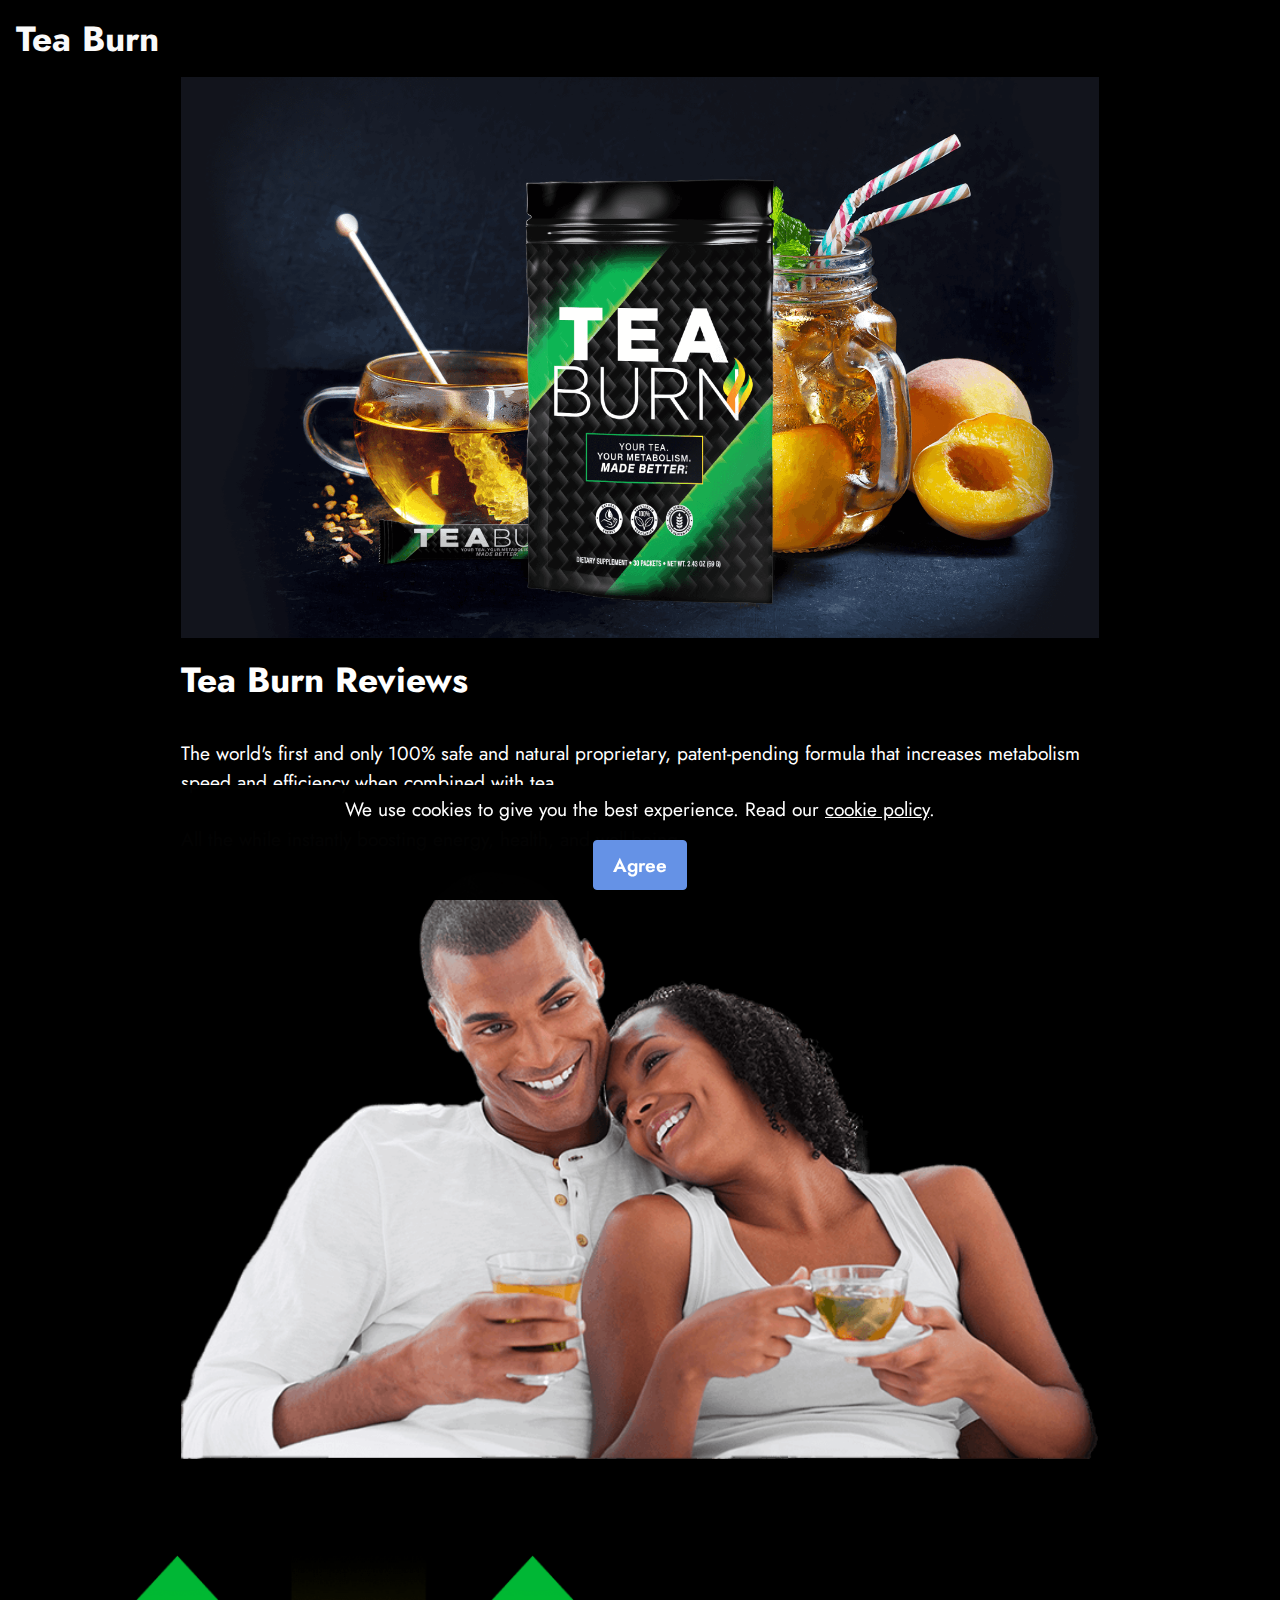
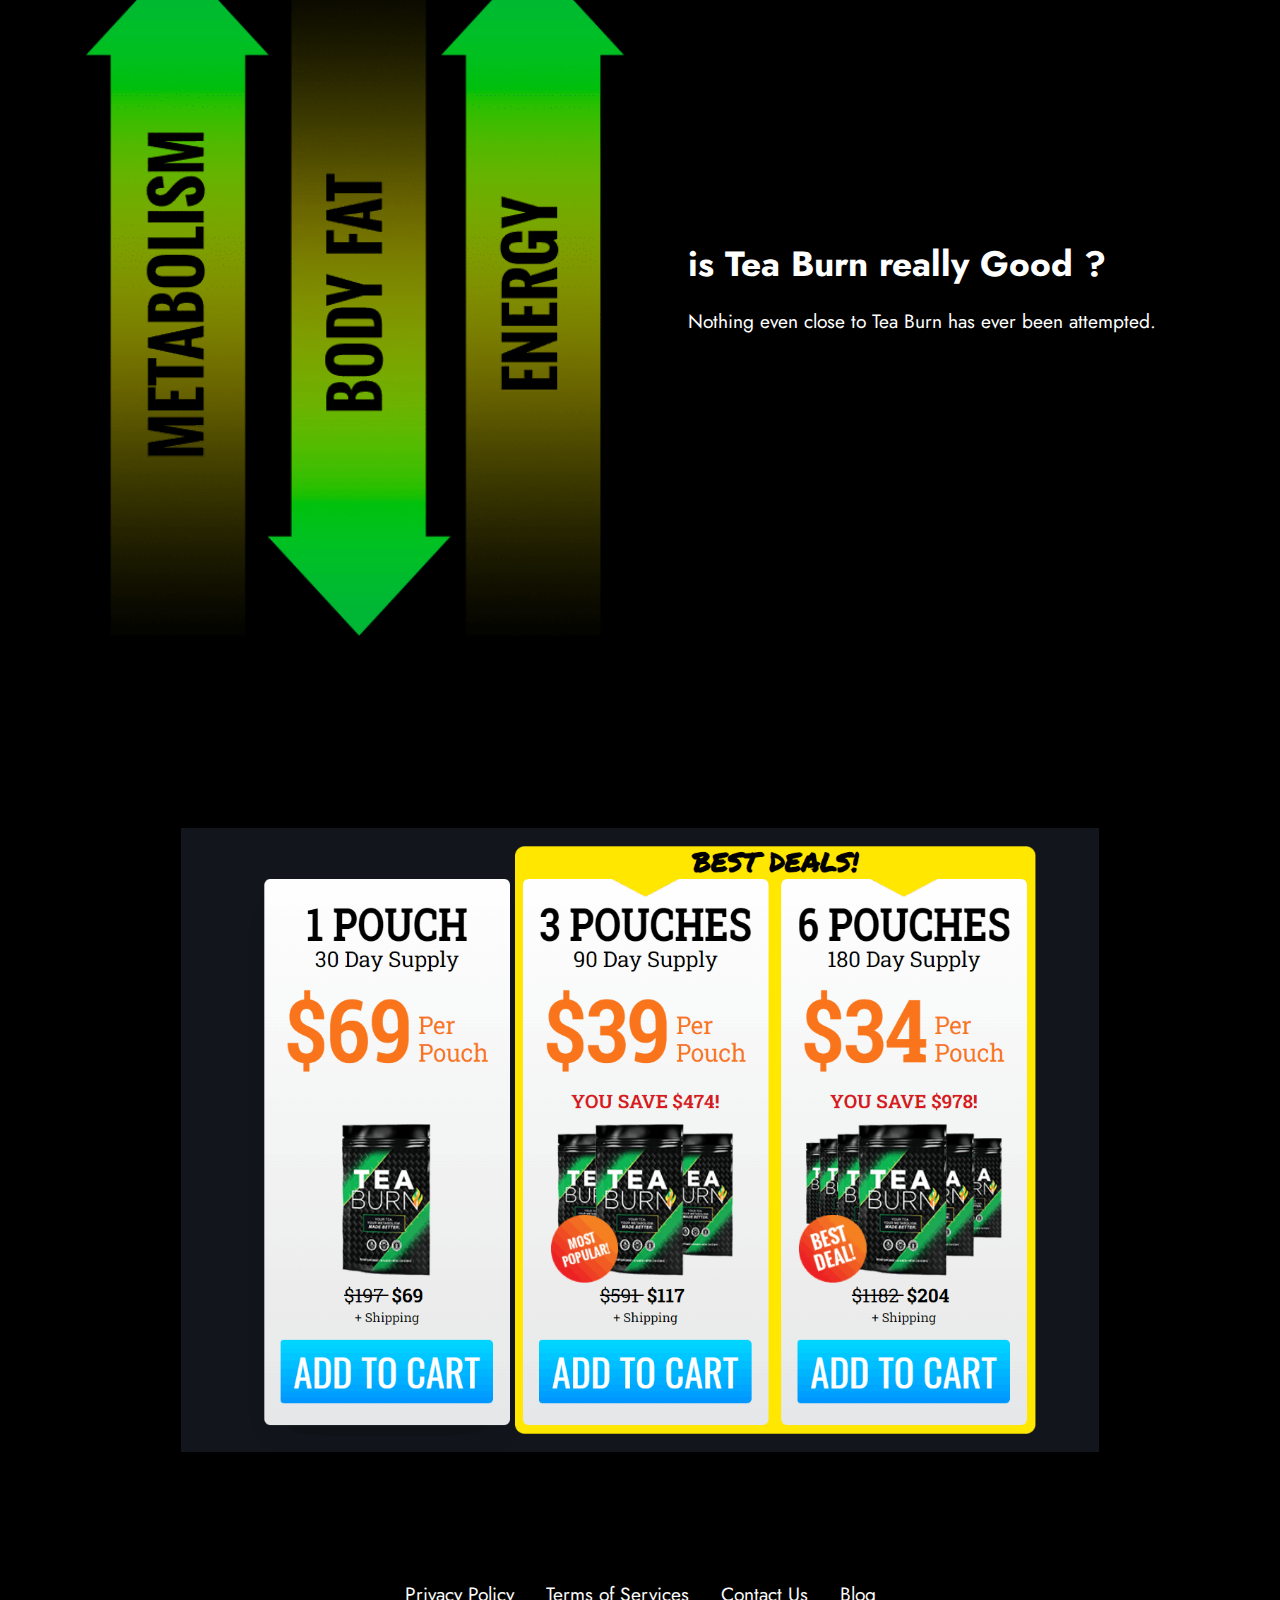
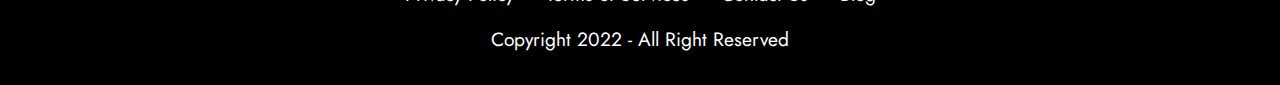
<file: index.html>
<!DOCTYPE html>
<html  >
<head>
  
  <meta charset="UTF-8">
  <meta http-equiv="X-UA-Compatible" content="IE=edge">
  
  <meta name="twitter:card" content="summary_large_image"/>
  <meta name="twitter:image:src" content="">
  <meta property="og:image" content="">
  <meta name="twitter:title" content="Tea Burn">
  <meta name="viewport" content="width=device-width, initial-scale=1, minimum-scale=1">
  <link rel="shortcut icon" href="assets/images/apple-touch-icon-128x128.png" type="image/x-icon">
  <meta name="description" content="">
  
  
  <title>Tea Burn</title>
  <link rel="stylesheet" href="assets/web/assets/mobirise-icons/mobirise-icons.css">
  <link rel="stylesheet" href="assets/bootstrap/css/bootstrap.min.css">
  <link rel="stylesheet" href="assets/bootstrap/css/bootstrap-grid.min.css">
  <link rel="stylesheet" href="assets/bootstrap/css/bootstrap-reboot.min.css">
  <link rel="stylesheet" href="assets/web/assets/gdpr-plugin/gdpr-styles.css">
  <link rel="stylesheet" href="assets/dropdown/css/style.css">
  <link rel="stylesheet" href="assets/socicon/css/styles.css">
  <link rel="stylesheet" href="assets/theme/css/style.css">
  <link rel="preload" href="https://fonts.googleapis.com/css?family=Jost:100,200,300,400,500,600,700,800,900,100i,200i,300i,400i,500i,600i,700i,800i,900i&display=swap" as="style" onload="this.onload=null;this.rel='stylesheet'">
  <noscript><link rel="stylesheet" href="https://fonts.googleapis.com/css?family=Jost:100,200,300,400,500,600,700,800,900,100i,200i,300i,400i,500i,600i,700i,800i,900i&display=swap"></noscript>
  <link rel="preload" as="style" href="assets/mobirise/css/mbr-additional.css"><link rel="stylesheet" href="assets/mobirise/css/mbr-additional.css" type="text/css">
  
  
  
  <script src="[data-uri]"></script>
</head>
<body>
  
  <section data-bs-version="5.1" class="menu cid-tae4t8rHt7" once="menu" id="menu2-13">

    
    

    <nav class="navbar navbar-dropdown navbar-expand-lg">
        <div class="navbar-brand">
            
            <span class="navbar-caption-wrap"><a class="navbar-caption text-white display-5" href="#">Tea Burn</a></span>
        </div>
        
      <div class="collapse navbar-collapse" id="navbarSupportedContent">
            <ul class="navbar-nav nav-dropdown nav-right" data-app-modern-menu="true">
                <li class="nav-item">
                    <a class="nav-link link text-black display-4" href="#">
                        PRACTICE AREAS
                    </a>
                </li>
                <li class="nav-item">
                    <a class="nav-link link text-black display-4" href="#">
                        OUR LEGAL TEAM
                    </a>
                </li>
                <li class="nav-item">
                    <a class="nav-link link text-black display-4" href="#">
                        OUR HISTORY
                    </a>
                </li>
            </ul>
            
            
      </div>
    </nav>
</section>

<section data-bs-version="5.1" class="image3 cid-t9C7Q9BYlp" id="image3-k">
    

    
    

    <div class="container">
        <div class="row justify-content-center">
            <div class="col-12 col-lg-10">
                <div class="image-wrapper">
                    <img src="assets/images/special-teaburn-1538x1042.png" alt="">
                    
                </div>
            </div>
        </div>
    </div>
</section>

<section data-bs-version="5.1" class="content5 cid-t9KPrluLFY" id="content5-u">
    
    <div class="container">
        <div class="row justify-content-center">
            <div class="col-md-12 col-lg-10">
                
                <h4 class="mbr-section-subtitle mbr-fonts-style mb-4 display-5"><strong>Tea Burn Reviews</strong></h4>
                <p class="mbr-text mbr-fonts-style display-7">The world's first and only 100% safe and natural proprietary, patent-pending formula that increases metabolism speed and efficiency when combined with tea.
<br>
<br>All the while instantly boosting energy, health, and well-being.<br></p>
            </div>
        </div>
    </div>
</section>

<section data-bs-version="5.1" class="image3 cid-t9WoljodtP" id="image3-w">
    

    
    

    <div class="container">
        <div class="row justify-content-center">
            <div class="col-12 col-lg-10">
                <div class="image-wrapper">
                    <img src="assets/images/couple-with-tea-797x511.png" alt="">
                    
                </div>
            </div>
        </div>
    </div>
</section>

<section data-bs-version="5.1" class="image1 cid-t9Woy7l2Gl" id="image1-x">
    

    
    

    <div class="container">
        <div class="row align-items-center">
            <div class="col-12 col-lg-6">
                <div class="image-wrapper">
                    <img src="assets/images/arrows-meta-body-energy-mobile-515x652.png" alt="">
                    
                </div>
            </div>
            <div class="col-12 col-lg">
                <div class="text-wrapper">
                    <h3 class="mbr-section-title mbr-fonts-style mb-3 display-5">
                        <strong>is Tea Burn really Good ?</strong></h3>
                    <p class="mbr-text mbr-fonts-style display-7">
                        Nothing even close to Tea Burn has ever been attempted.</p>
                </div>
            </div>
        </div>
    </div>
</section>

<section data-bs-version="5.1" class="image3 cid-t9WpngigvI" id="image3-y">
    

    
    

    <div class="container">
        <div class="row justify-content-center">
            <div class="col-12 col-lg-10">
                <div class="image-wrapper">
                    <img src="assets/images/screenshot-1-1300x884.png" alt="">
                    
                </div>
            </div>
        </div>
    </div>
</section>

<section data-bs-version="5.1" class="footer3 cid-s48P1Icc8J" once="footers" id="footer3-i">

    

    

    <div class="container">
        <div class="media-container-row align-center mbr-white">
            <div class="row row-links">
                <ul class="foot-menu">
                    
                    
                    
                    
                    
                <li class="foot-menu-item mbr-fonts-style display-7"><a href="page1.html" class="text-white">Privacy Policy</a></li><li class="foot-menu-item mbr-fonts-style display-7"><a href="page2.html" class="text-white">Terms of Services</a></li><li class="foot-menu-item mbr-fonts-style display-7"><a href="page3.html" class="text-white">Contact Us</a></li><li class="foot-menu-item mbr-fonts-style display-7"><a href="page4.html" class="text-white">Blog</a></li></ul>
            </div>
            
            <div class="row row-copirayt">
                <p class="mbr-text mb-0 mbr-fonts-style mbr-white align-center display-7">Copyright 2022 - All Right Reserved</p>
            </div>
        </div>
    </div>
</section>


<script src="assets/bootstrap/js/bootstrap.bundle.min.js"></script>
  <script src="assets/web/assets/cookies-alert-plugin/cookies-alert-core.js"></script>
  <script src="assets/web/assets/cookies-alert-plugin/cookies-alert-script.js"></script>
  <script src="assets/smoothscroll/smooth-scroll.js"></script>
  <script src="assets/ytplayer/index.js"></script>
  <script src="assets/dropdown/js/navbar-dropdown.js"></script>
  <script src="assets/theme/js/script.js"></script>
  
  
  
<input name="cookieData" type="hidden" data-cookie-customDialogSelector='null' data-cookie-colorText='#ffffff' data-cookie-colorBg='rgba(0, 0, 0, 0.99)' data-cookie-textButton='Agree' data-cookie-colorButton='' data-cookie-colorLink='#ffffff' data-cookie-underlineLink='true' data-cookie-text="We use cookies to give you the best experience. Read our <a href='privacy.html'>cookie policy</a>.">
  </body>
</html>
</file>
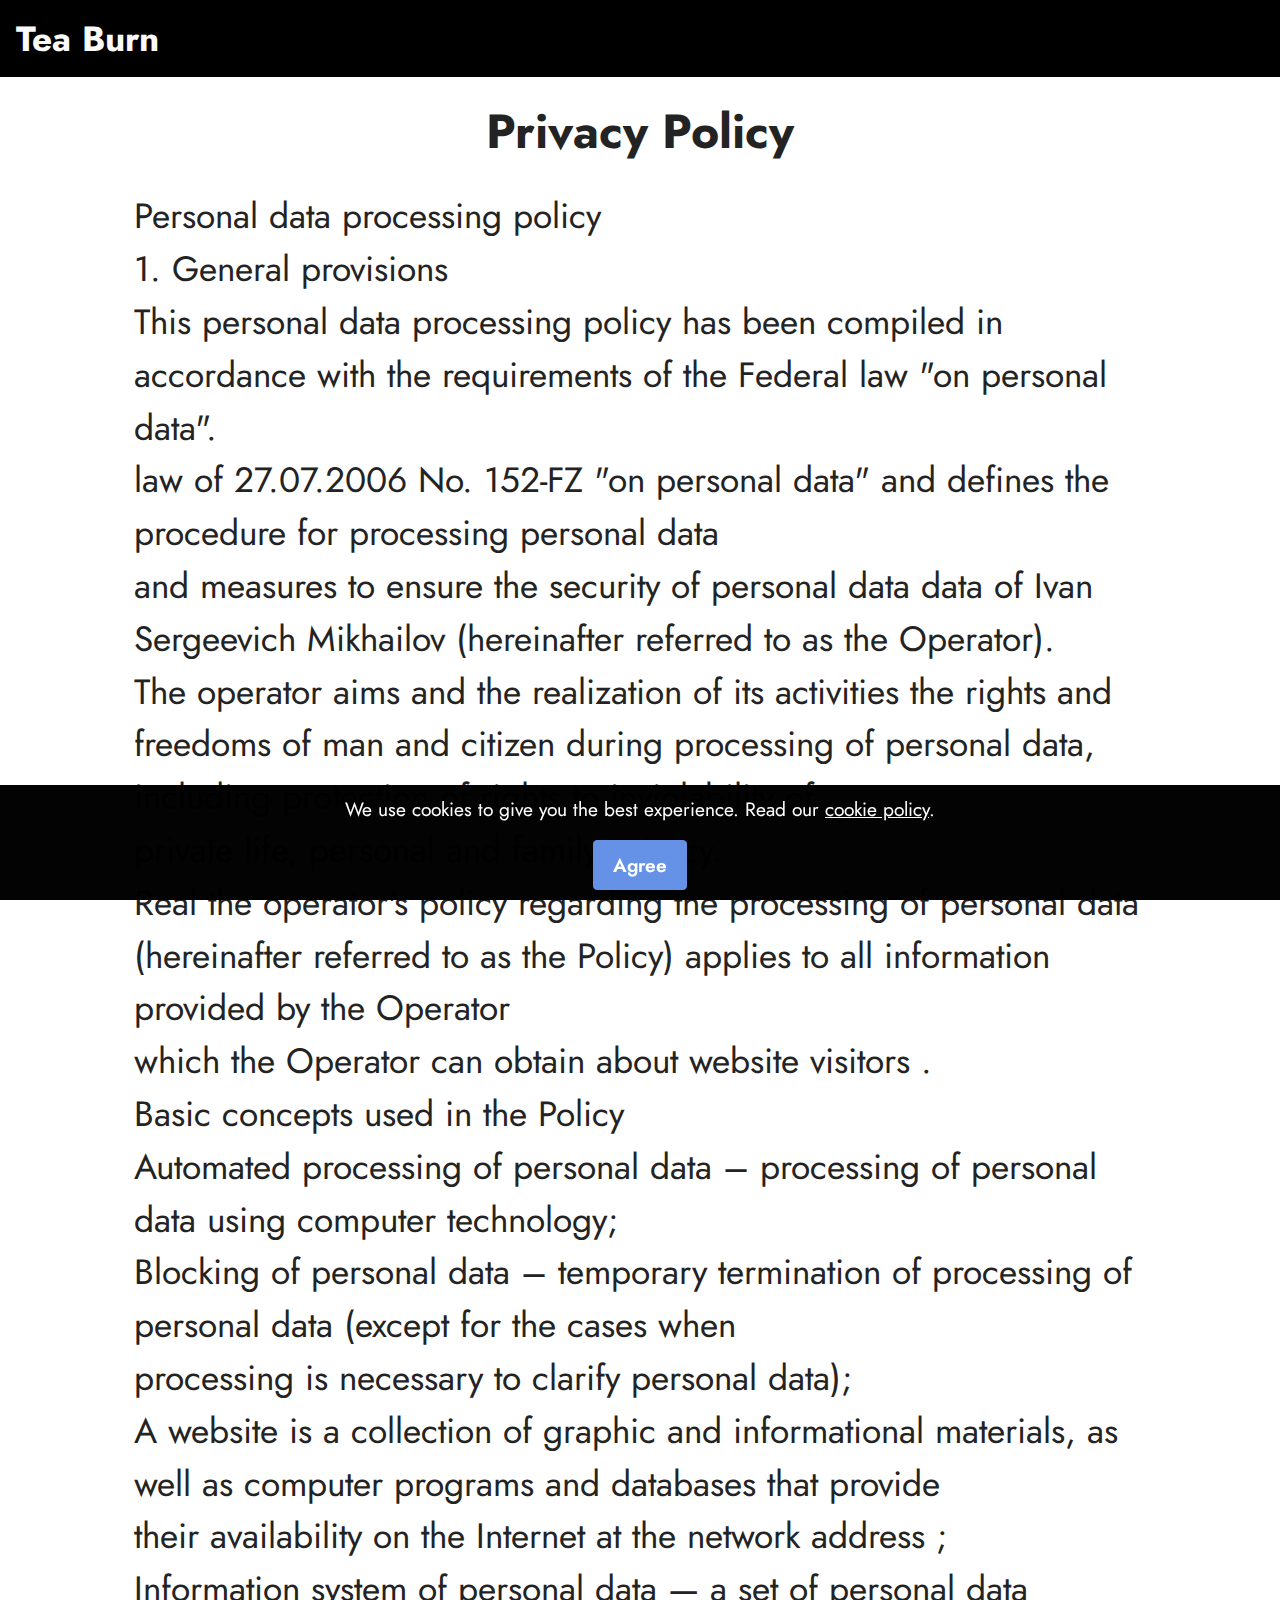
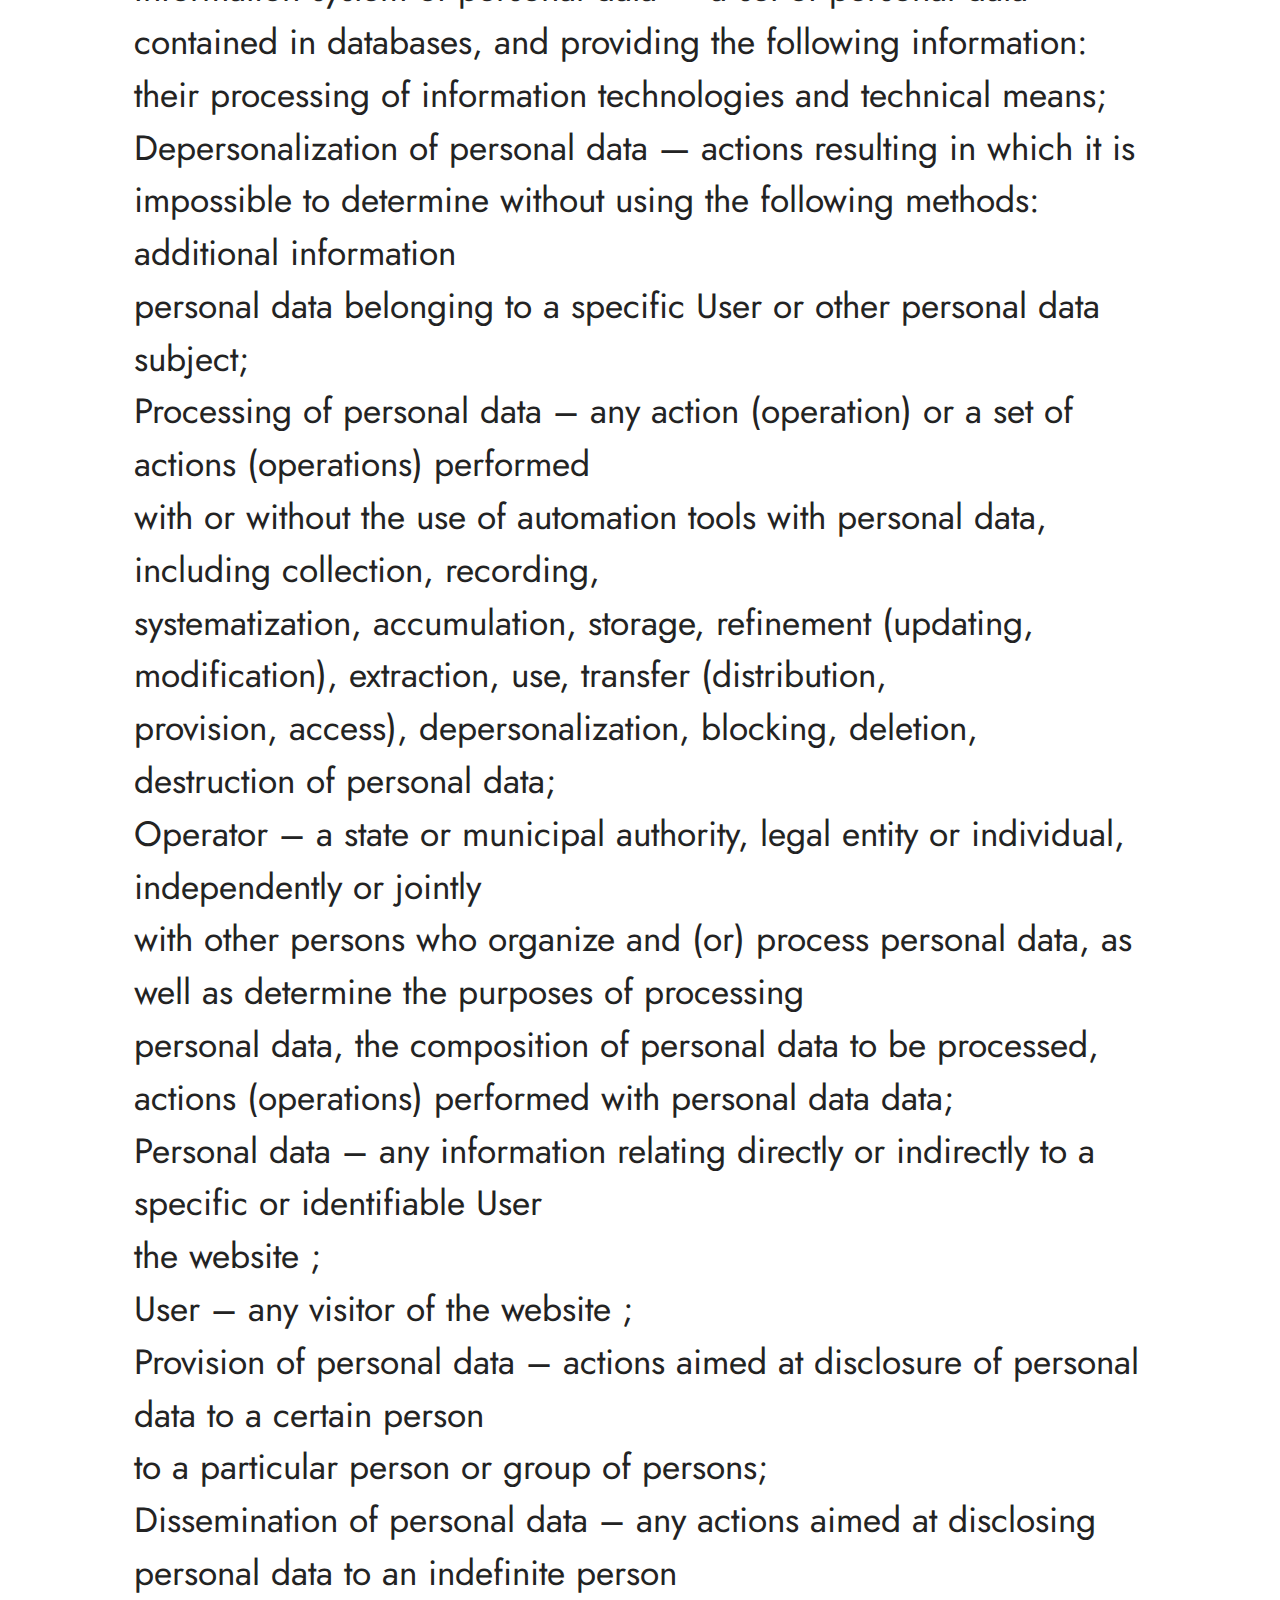
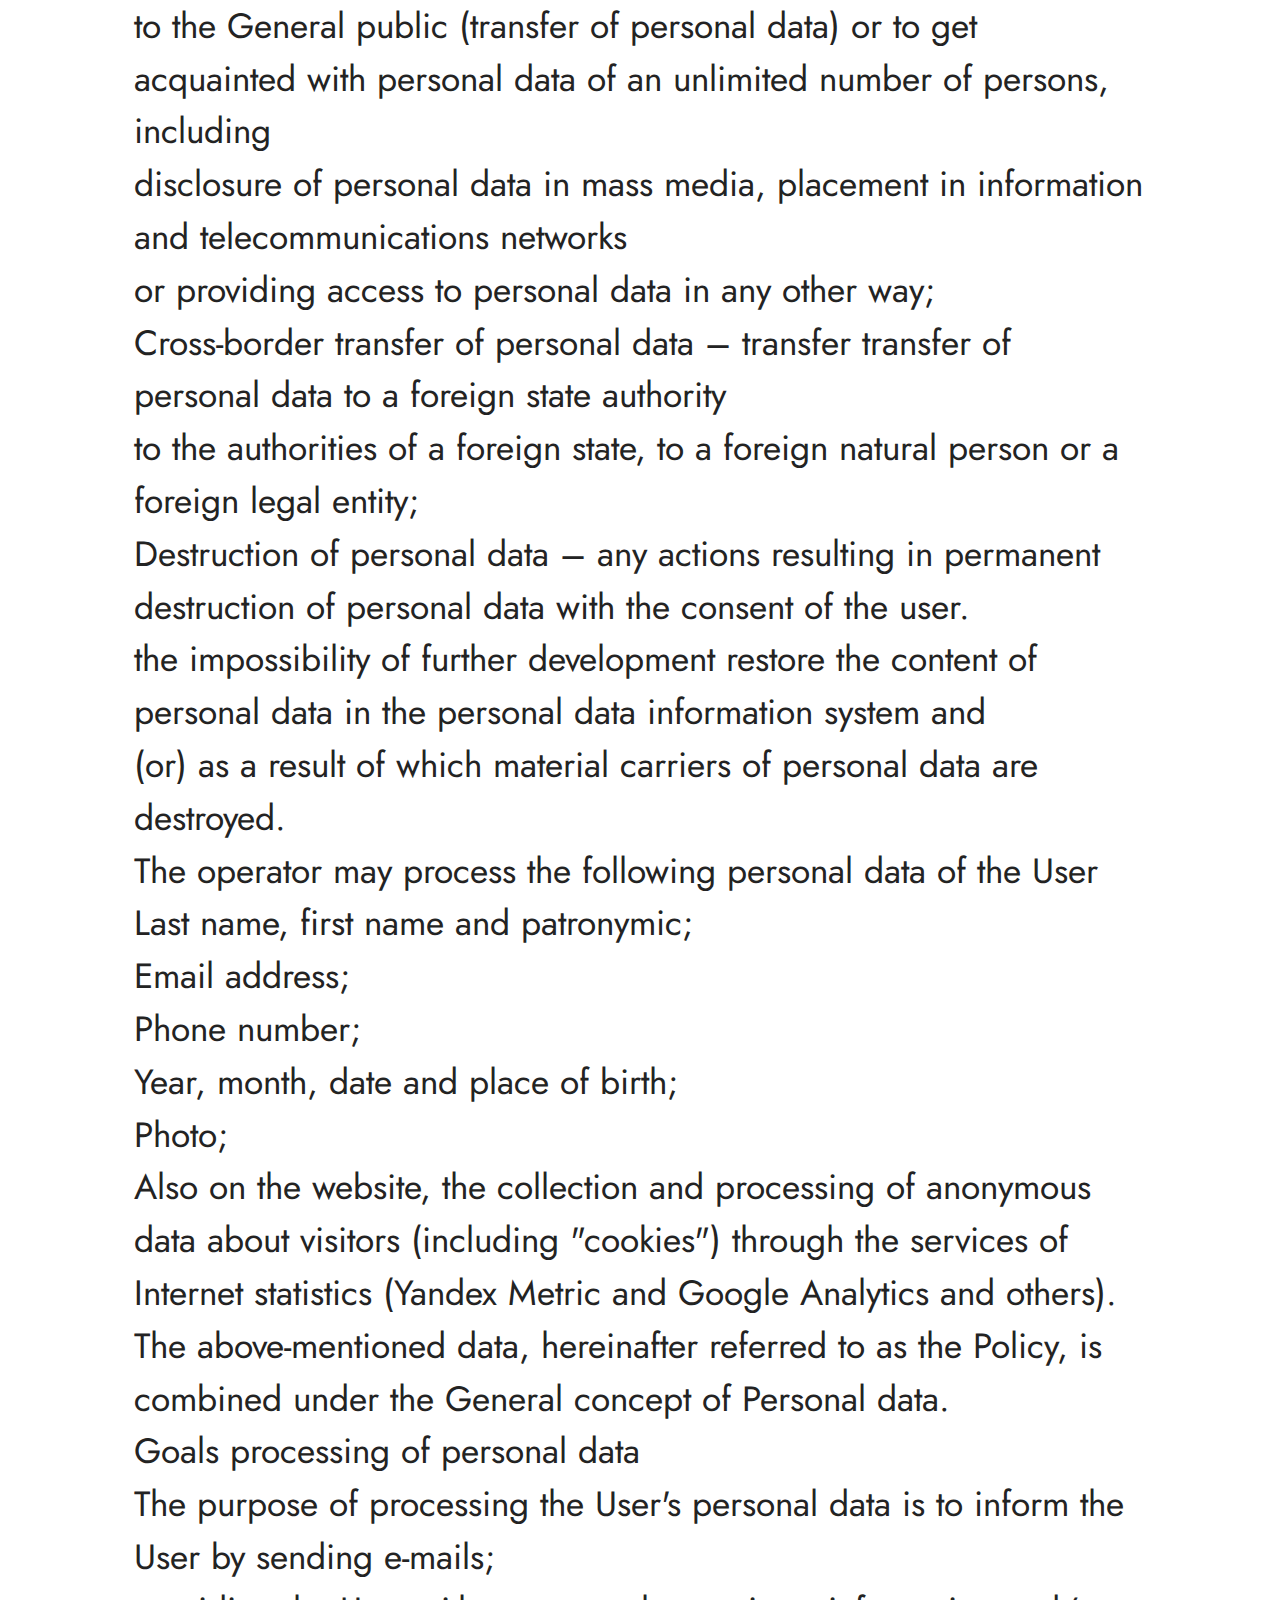
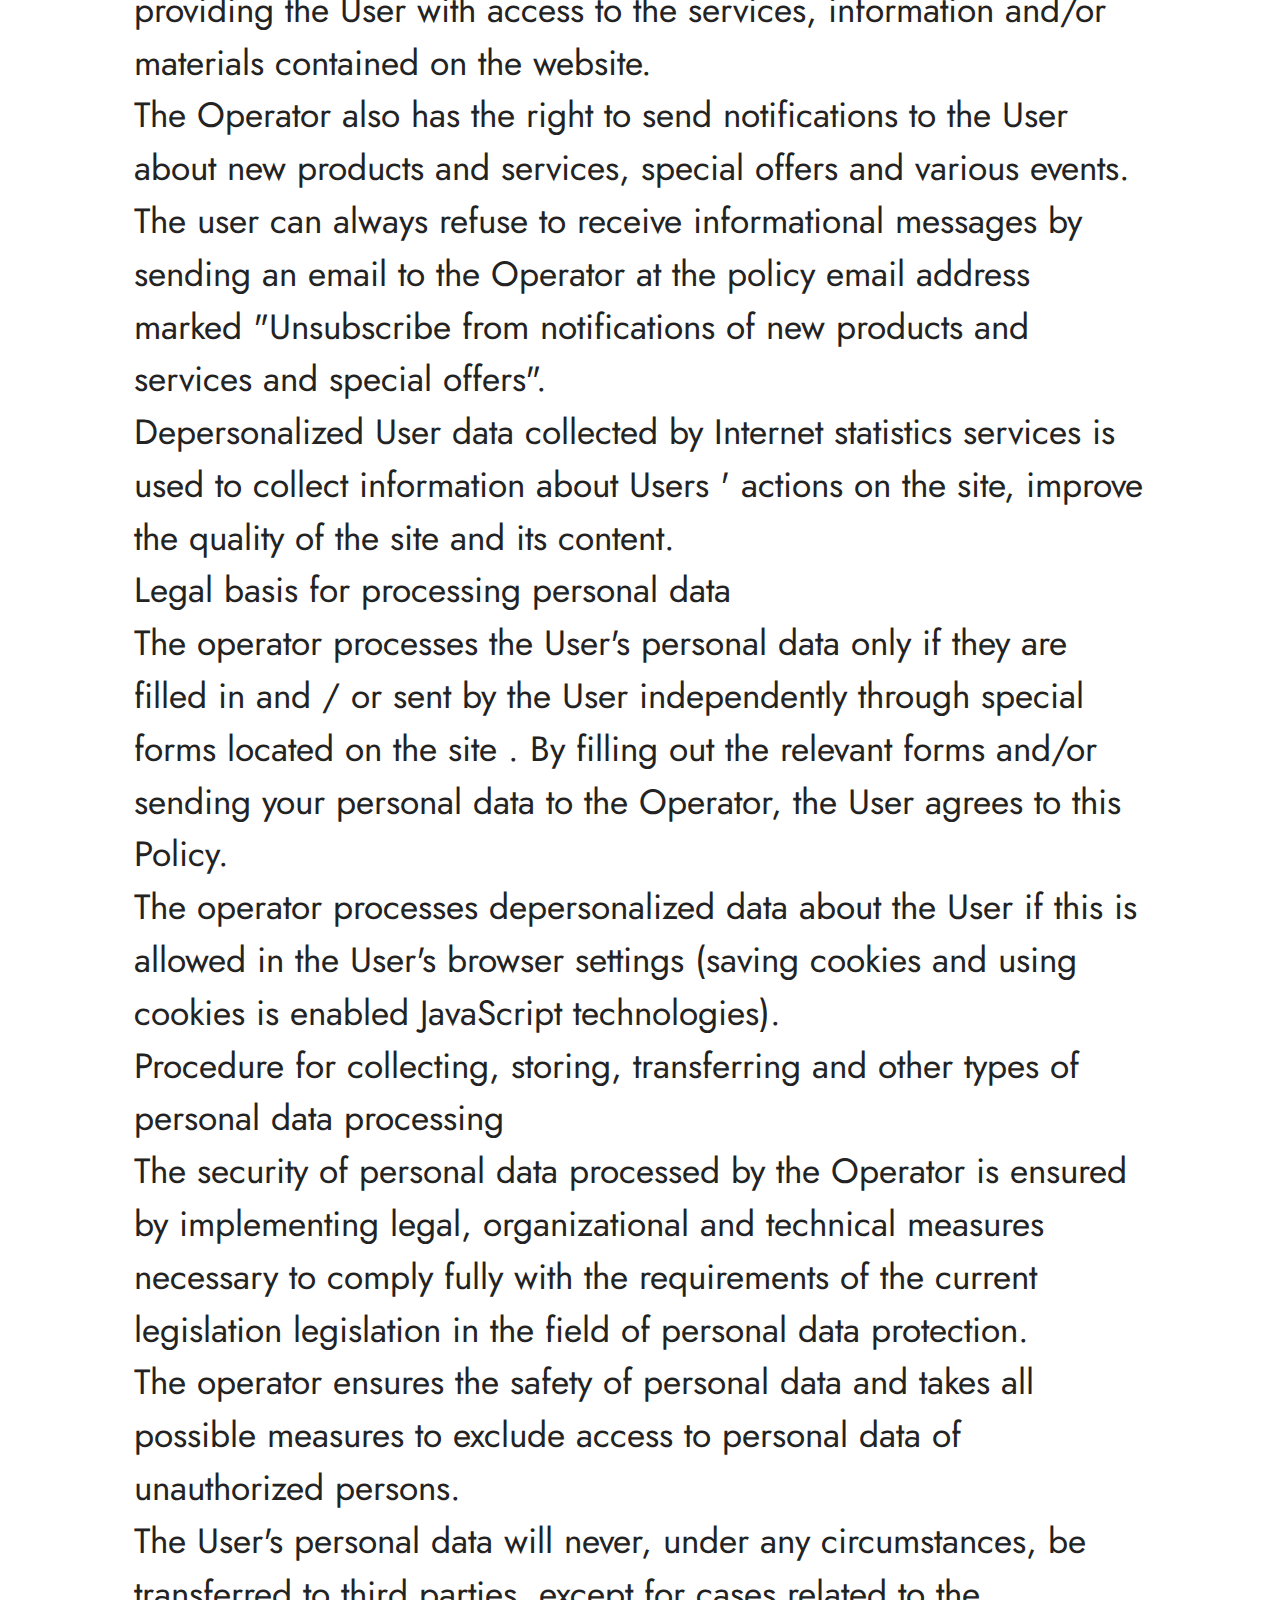
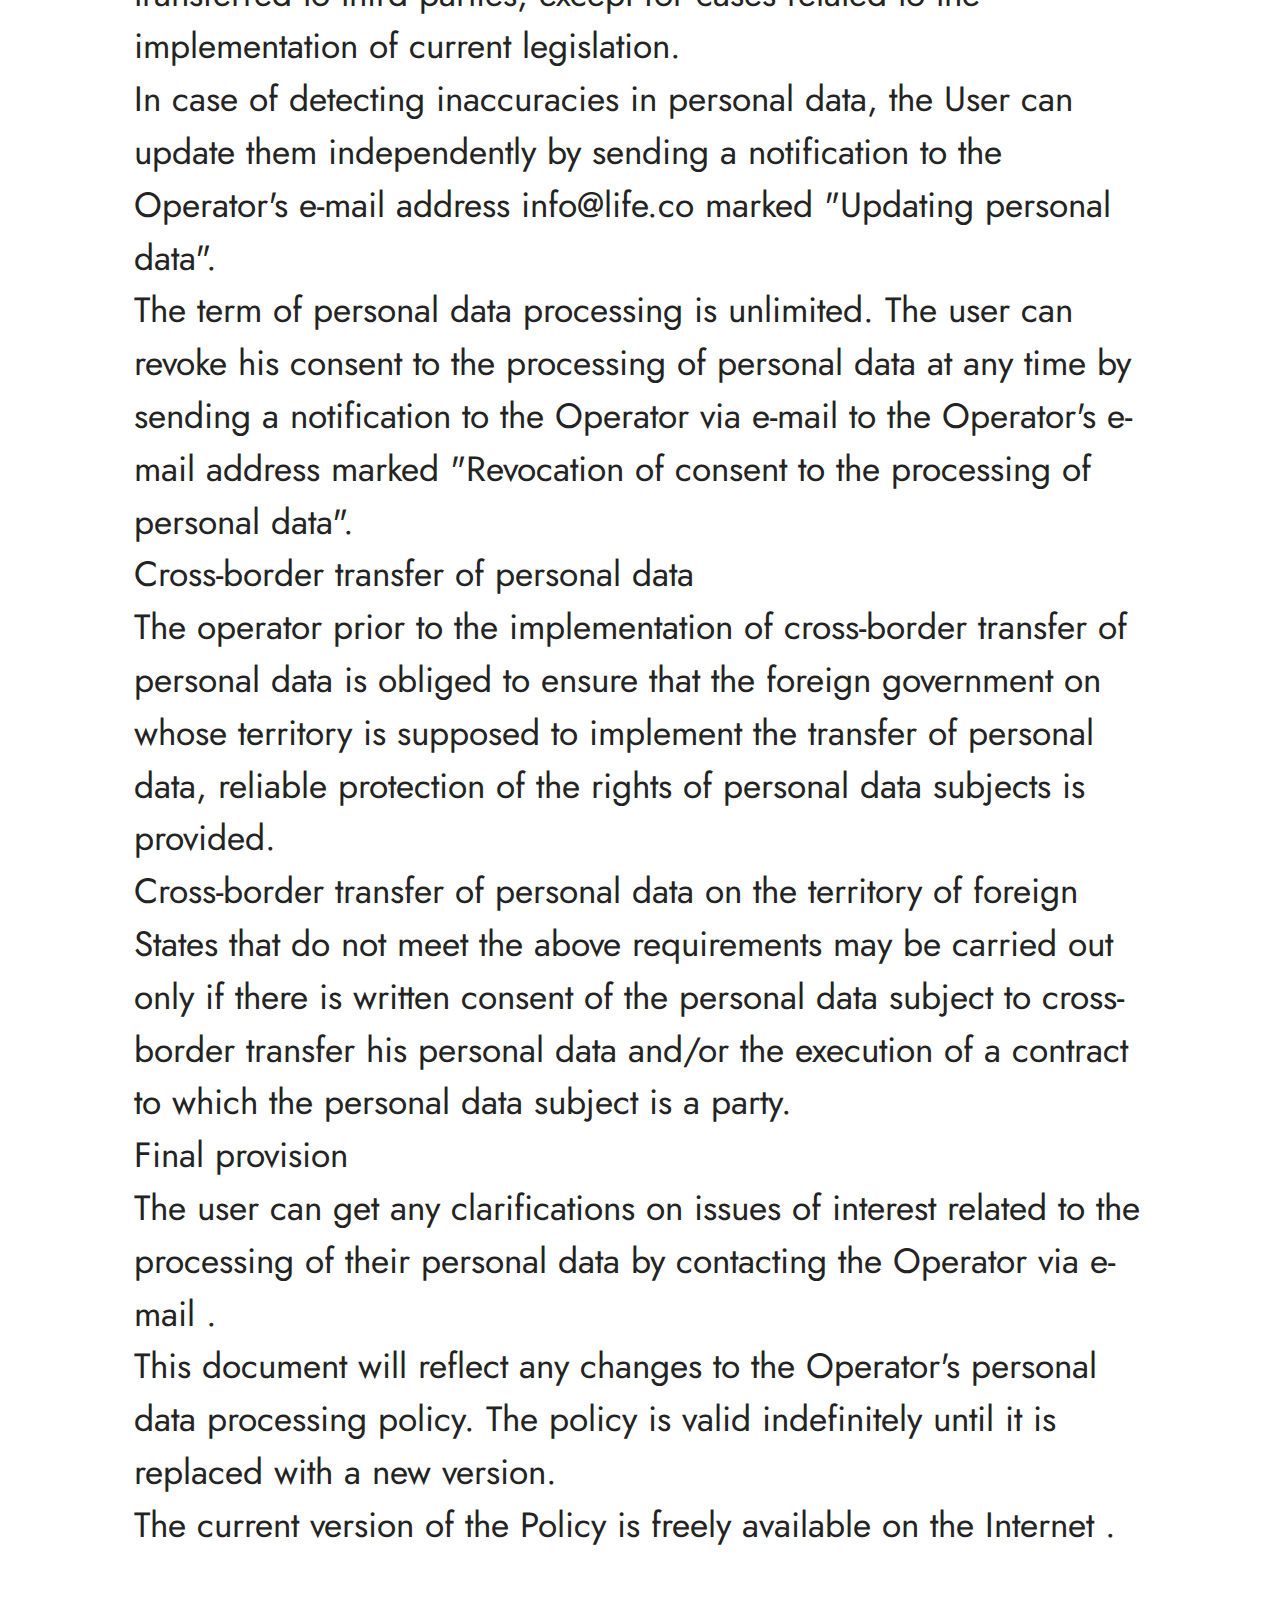
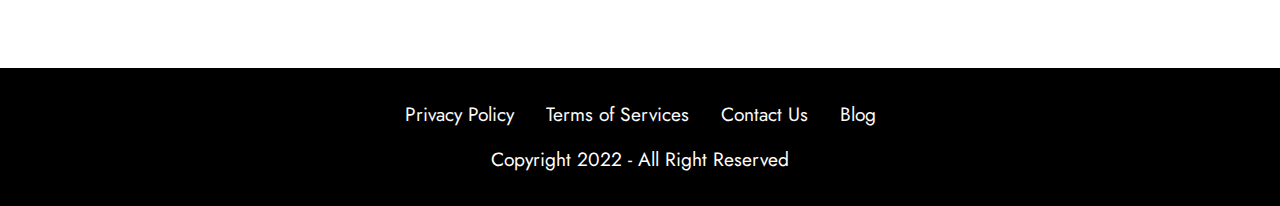
<file: page1.html>
<!DOCTYPE html>
<html  >
<head>
  
  <meta charset="UTF-8">
  <meta http-equiv="X-UA-Compatible" content="IE=edge">
  
  <meta name="twitter:card" content="summary_large_image"/>
  <meta name="twitter:image:src" content="">
  <meta property="og:image" content="">
  <meta name="twitter:title" content="Privacy Policy">
  <meta name="viewport" content="width=device-width, initial-scale=1, minimum-scale=1">
  <link rel="shortcut icon" href="assets/images/apple-touch-icon-128x128.png" type="image/x-icon">
  <meta name="description" content="">
  
  
  <title>Privacy Policy</title>
  <link rel="stylesheet" href="assets/web/assets/mobirise-icons/mobirise-icons.css">
  <link rel="stylesheet" href="assets/bootstrap/css/bootstrap.min.css">
  <link rel="stylesheet" href="assets/bootstrap/css/bootstrap-grid.min.css">
  <link rel="stylesheet" href="assets/bootstrap/css/bootstrap-reboot.min.css">
  <link rel="stylesheet" href="assets/web/assets/gdpr-plugin/gdpr-styles.css">
  <link rel="stylesheet" href="assets/dropdown/css/style.css">
  <link rel="stylesheet" href="assets/socicon/css/styles.css">
  <link rel="stylesheet" href="assets/theme/css/style.css">
  <link rel="preload" href="https://fonts.googleapis.com/css?family=Jost:100,200,300,400,500,600,700,800,900,100i,200i,300i,400i,500i,600i,700i,800i,900i&display=swap" as="style" onload="this.onload=null;this.rel='stylesheet'">
  <noscript><link rel="stylesheet" href="https://fonts.googleapis.com/css?family=Jost:100,200,300,400,500,600,700,800,900,100i,200i,300i,400i,500i,600i,700i,800i,900i&display=swap"></noscript>
  <link rel="preload" as="style" href="assets/mobirise/css/mbr-additional.css"><link rel="stylesheet" href="assets/mobirise/css/mbr-additional.css" type="text/css">
  
  
  
  
</head>
<body>
  
  <section data-bs-version="5.1" class="menu cid-tae4t8rHt7" once="menu" id="menu2-13">

    
    

    <nav class="navbar navbar-dropdown navbar-expand-lg">
        <div class="navbar-brand">
            
            <span class="navbar-caption-wrap"><a class="navbar-caption text-white display-5" href="#">Tea Burn</a></span>
        </div>
        
      <div class="collapse navbar-collapse" id="navbarSupportedContent">
            <ul class="navbar-nav nav-dropdown nav-right" data-app-modern-menu="true">
                <li class="nav-item">
                    <a class="nav-link link text-black display-4" href="#">
                        PRACTICE AREAS
                    </a>
                </li>
                <li class="nav-item">
                    <a class="nav-link link text-black display-4" href="#">
                        OUR LEGAL TEAM
                    </a>
                </li>
                <li class="nav-item">
                    <a class="nav-link link text-black display-4" href="#">
                        OUR HISTORY
                    </a>
                </li>
            </ul>
            
            
      </div>
    </nav>
</section>

<section data-bs-version="5.1" class="content4 cid-t9ENVlu05o" id="content4-o">
    

    
    
    <div class="container">
        <div class="row justify-content-center">
            <div class="title col-md-12 col-lg-11">
                <h3 class="mbr-section-title mbr-fonts-style align-center mb-4 display-2"><strong><br></strong><br><strong>Privacy Policy</strong></h3>
                <h4 class="mbr-section-subtitle align-center mbr-fonts-style mb-4 display-5"><div>Personal data processing policy
</div><div>1. General provisions
</div><div>This personal data processing policy has been compiled in accordance with the requirements of the Federal law "on personal data".
</div><div>law of 27.07.2006 No. 152-FZ "on personal data" and defines the procedure for processing personal data
</div><div>and measures to ensure the security of personal data data of Ivan Sergeevich Mikhailov (hereinafter referred to as the Operator).
</div><div>The operator aims and the realization of its activities the rights and
</div><div>freedoms of man and citizen during processing of personal data, including protection of rights to inviolability of
</div><div>private life, personal and family privacy.
</div><div>Real the operator's policy regarding the processing of personal data (hereinafter referred to as the Policy) applies to all information provided by the Operator
</div><div>which the Operator can obtain about website visitors .
</div><div>Basic concepts used in the Policy
</div><div>Automated processing of personal data – processing of personal data using computer technology;
</div><div>Blocking of personal data – temporary termination of processing of personal data (except for the cases when
</div><div>processing is necessary to clarify personal data);
</div><div>A website is a collection of graphic and informational materials, as well as computer programs and databases that provide
</div><div>their availability on the Internet at the network address ;
</div><div>Information system of personal data — a set of personal data contained in databases, and providing the following information:
</div><div>their processing of information technologies and technical means;
</div><div>Depersonalization of personal data — actions resulting in which it is impossible to determine without using the following methods: additional information
</div><div>personal data belonging to a specific User or other personal data subject;
</div><div>Processing of personal data – any action (operation) or a set of actions (operations) performed
</div><div>with or without the use of automation tools with personal data, including collection, recording,
</div><div>systematization, accumulation, storage, refinement (updating, modification), extraction, use, transfer (distribution,
</div><div>provision, access), depersonalization, blocking, deletion, destruction of personal data;
</div><div>Operator – a state or municipal authority, legal entity or individual, independently or jointly
</div><div>with other persons who organize and (or) process personal data, as well as determine the purposes of processing
</div><div>personal data, the composition of personal data to be processed, actions (operations) performed with personal data data;
</div><div>Personal data – any information relating directly or indirectly to a specific or identifiable User
</div><div>the website ;
</div><div>User – any visitor of the website ;
</div><div>Provision of personal data – actions aimed at disclosure of personal data to a certain person
</div><div>to a particular person or group of persons;
</div><div>Dissemination of personal data – any actions aimed at disclosing personal data to an indefinite person
</div><div>to the General public (transfer of personal data) or to get acquainted with personal data of an unlimited number of persons, including
</div><div>disclosure of personal data in mass media, placement in information and telecommunications networks
</div><div>or providing access to personal data in any other way;
</div><div>Cross-border transfer of personal data – transfer transfer of personal data to a foreign state authority
</div><div>to the authorities of a foreign state, to a foreign natural person or a foreign legal entity;
</div><div>Destruction of personal data – any actions resulting in permanent destruction of personal data with the consent of the user.
</div><div>the impossibility of further development restore the content of personal data in the personal data information system and
</div><div>(or) as a result of which material carriers of personal data are destroyed.
</div><div>The operator may process the following personal data of the User
</div><div>Last name, first name and patronymic;
</div><div>Email address;
</div><div>Phone number;
</div><div>Year, month, date and place of birth;
</div><div>Photo;
</div><div>Also on the website, the collection and processing of anonymous data about visitors (including "cookies") through the services of Internet statistics (Yandex Metric and Google Analytics and others).
</div><div>The above-mentioned data, hereinafter referred to as the Policy, is combined under the General concept of Personal data.
</div><div>Goals processing of personal data
</div><div>The purpose of processing the User's personal data is to inform the User by sending e-mails;
</div><div>providing the User with access to the services, information and/or materials contained on the website.
</div><div>The Operator also has the right to send notifications to the User about new products and services, special offers and various events. The user can always refuse to receive informational messages by sending an email to the Operator at the policy email address marked "Unsubscribe from notifications of new products and services and special offers".
</div><div>Depersonalized User data collected by Internet statistics services is used to collect information about Users ' actions on the site, improve the quality of the site and its content.
</div><div>Legal basis for processing personal data
</div><div>The operator processes the User's personal data only if they are filled in and / or sent by the User independently through special forms located on the site  . By filling out the relevant forms and/or sending your personal data to the Operator, the User agrees to this Policy.
</div><div>The operator processes depersonalized data about the User if this is allowed in the User's browser settings (saving cookies and using cookies is enabled JavaScript technologies).
</div><div>Procedure for collecting, storing, transferring and other types of personal data processing
</div><div>The security of personal data processed by the Operator is ensured by implementing legal, organizational and technical measures necessary to comply fully with the requirements of the current legislation legislation in the field of personal data protection.
</div><div>The operator ensures the safety of personal data and takes all possible measures to exclude access to personal data of unauthorized persons.
</div><div>The User's personal data will never, under any circumstances, be transferred to third parties, except for cases related to the implementation of current legislation.
</div><div>In case of detecting inaccuracies in personal data, the User can update them independently by sending a notification to the Operator's e-mail address info@life.co marked "Updating personal data".
</div><div>The term of personal data processing is unlimited. The user can revoke his consent to the processing of personal data at any time by sending a notification to the Operator via e-mail to the Operator's e-mail address marked "Revocation of consent to the processing of personal data".
</div><div>Cross-border transfer of personal data
</div><div>The operator prior to the implementation of cross-border transfer of personal data is obliged to ensure that the foreign government on whose territory is supposed to implement the transfer of personal data, reliable protection of the rights of personal data subjects is provided.
</div><div>Cross-border transfer of personal data on the territory of foreign States that do not meet the above requirements may be carried out only if there is written consent of the personal data subject to cross-border transfer his personal data and/or the execution of a contract to which the personal data subject is a party.
</div><div>Final provision
</div><div>The user can get any clarifications on issues of interest related to the processing of their personal data by contacting the Operator via e-mail .
</div><div>This document will reflect any changes to the Operator's personal data processing policy. The policy is valid indefinitely until it is replaced with a new version.
</div><div>The current version of the Policy is freely available on the Internet .
</div><div><br></div><div>
</div><div>
</div><div>
</div><div>
</div><div>
</div><div>
</div><div>
</div><div>
</div><div>
</div><div>
</div><div>
</div><div>
</div><div>
</div><div>
</div><div>
</div><div>
</div><div>
</div><div>
</div><div>
</div><div>
</div><div>
</div></h4>
                
            </div>
        </div>
    </div>
</section>

<section data-bs-version="5.1" class="footer3 cid-t9ENVlTB6Y" once="footers" id="footer3-p">

    

    

    <div class="container">
        <div class="media-container-row align-center mbr-white">
            <div class="row row-links">
                <ul class="foot-menu">
                    
                    
                    
                    
                    
                <li class="foot-menu-item mbr-fonts-style display-7"><a href="page1.html" class="text-white">Privacy Policy</a></li><li class="foot-menu-item mbr-fonts-style display-7"><a href="page2.html" class="text-white">Terms of Services</a></li><li class="foot-menu-item mbr-fonts-style display-7"><a href="page3.html" class="text-white">Contact Us</a></li><li class="foot-menu-item mbr-fonts-style display-7"><a href="page4.html" class="text-white">Blog</a></li></ul>
            </div>
            
            <div class="row row-copirayt">
                <p class="mbr-text mb-0 mbr-fonts-style mbr-white align-center display-7">Copyright 2022 - All Right Reserved</p>
            </div>
        </div>
    </div>
</section>


<script src="assets/bootstrap/js/bootstrap.bundle.min.js"></script>
  <script src="assets/web/assets/cookies-alert-plugin/cookies-alert-core.js"></script>
  <script src="assets/web/assets/cookies-alert-plugin/cookies-alert-script.js"></script>
  <script src="assets/smoothscroll/smooth-scroll.js"></script>
  <script src="assets/ytplayer/index.js"></script>
  <script src="assets/dropdown/js/navbar-dropdown.js"></script>
  <script src="assets/theme/js/script.js"></script>
  
  
  
<input name="cookieData" type="hidden" data-cookie-customDialogSelector='null' data-cookie-colorText='#ffffff' data-cookie-colorBg='rgba(0, 0, 0, 0.99)' data-cookie-textButton='Agree' data-cookie-colorButton='' data-cookie-colorLink='#ffffff' data-cookie-underlineLink='true' data-cookie-text="We use cookies to give you the best experience. Read our <a href='privacy.html'>cookie policy</a>.">
  </body>
</html>
</file>
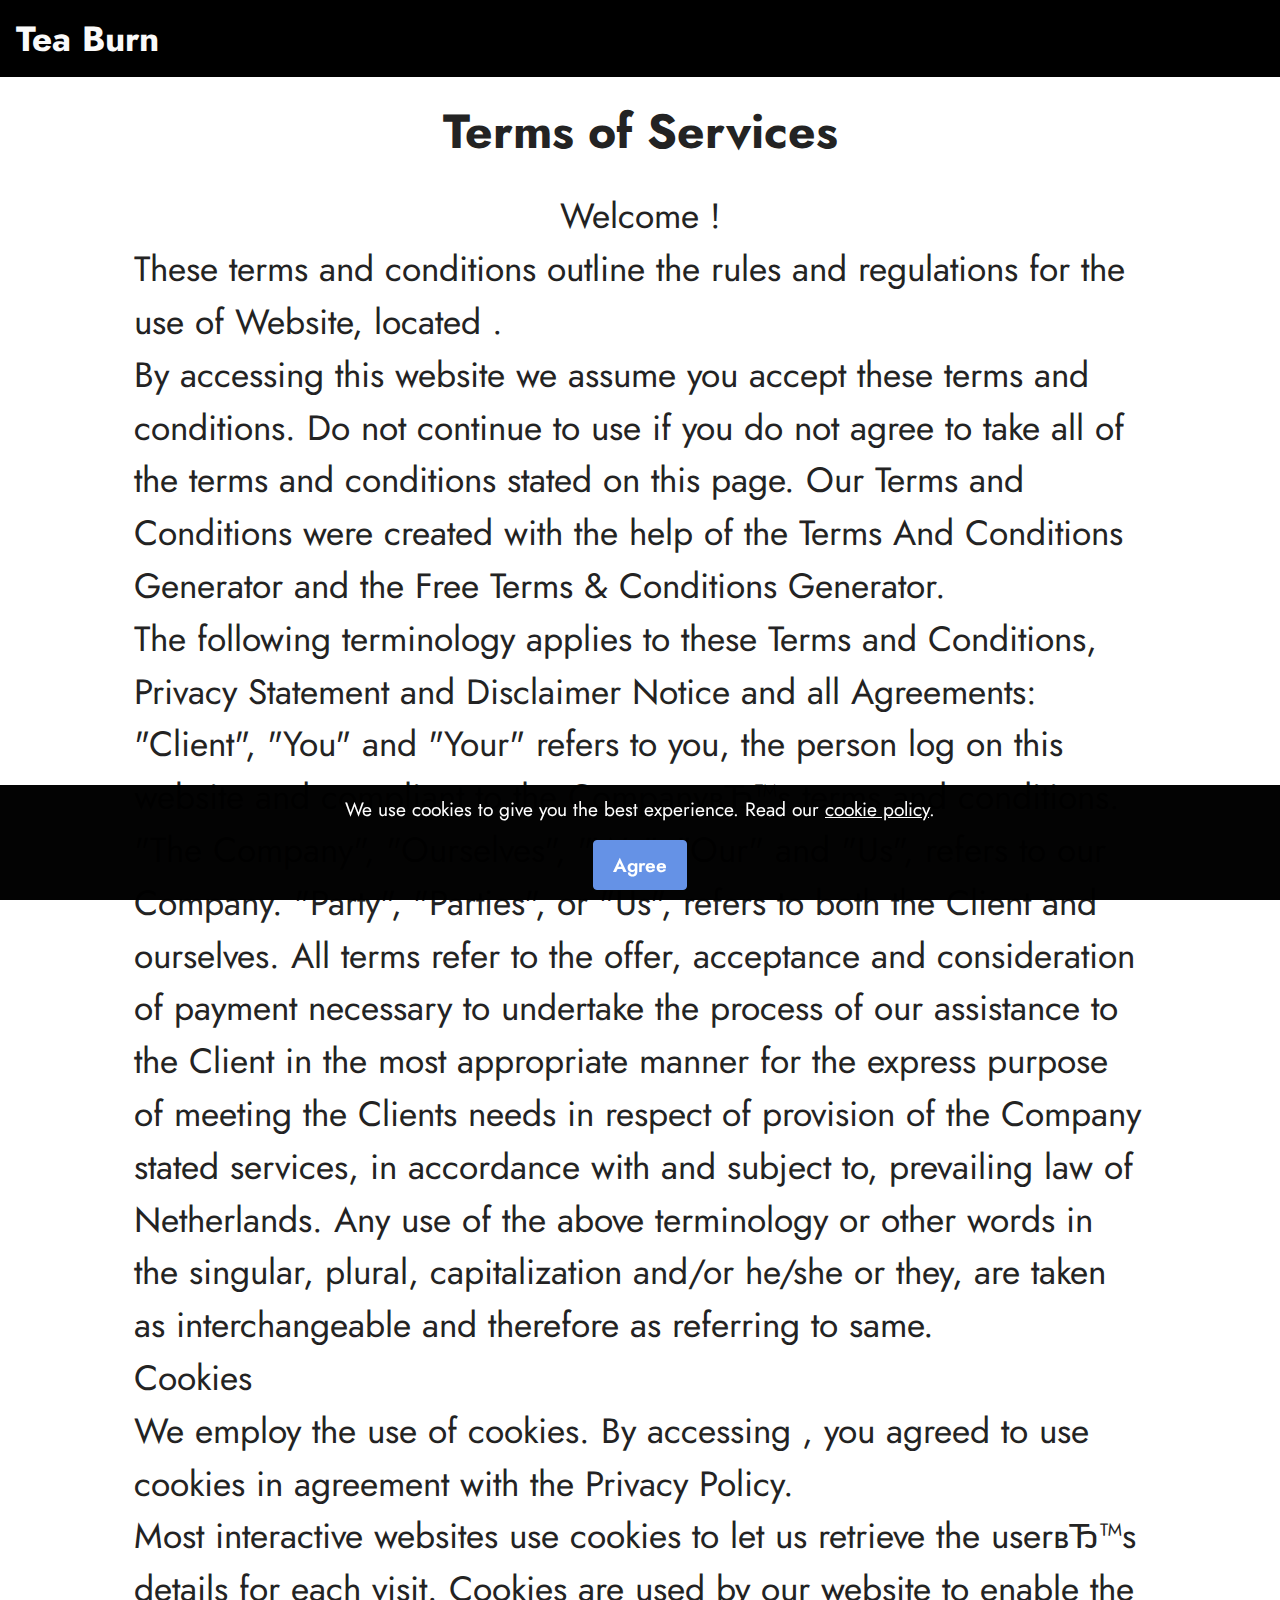
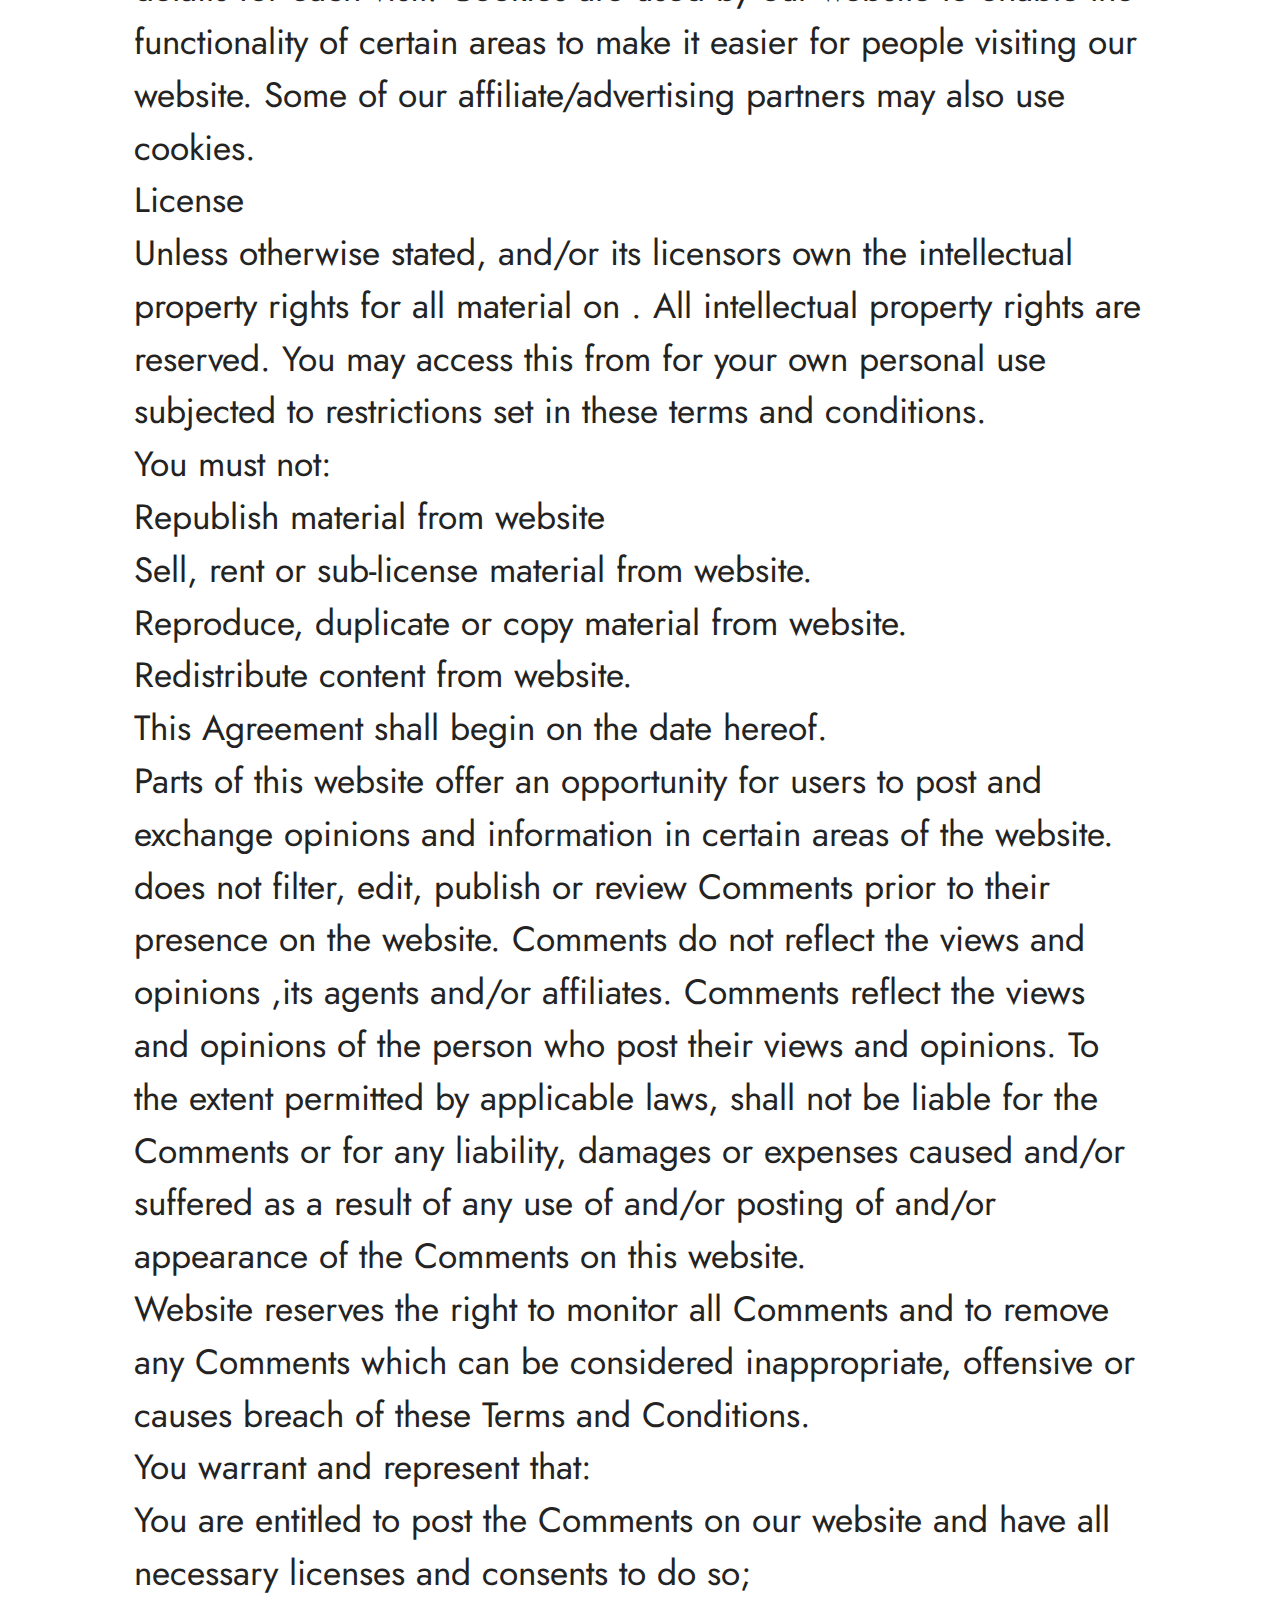
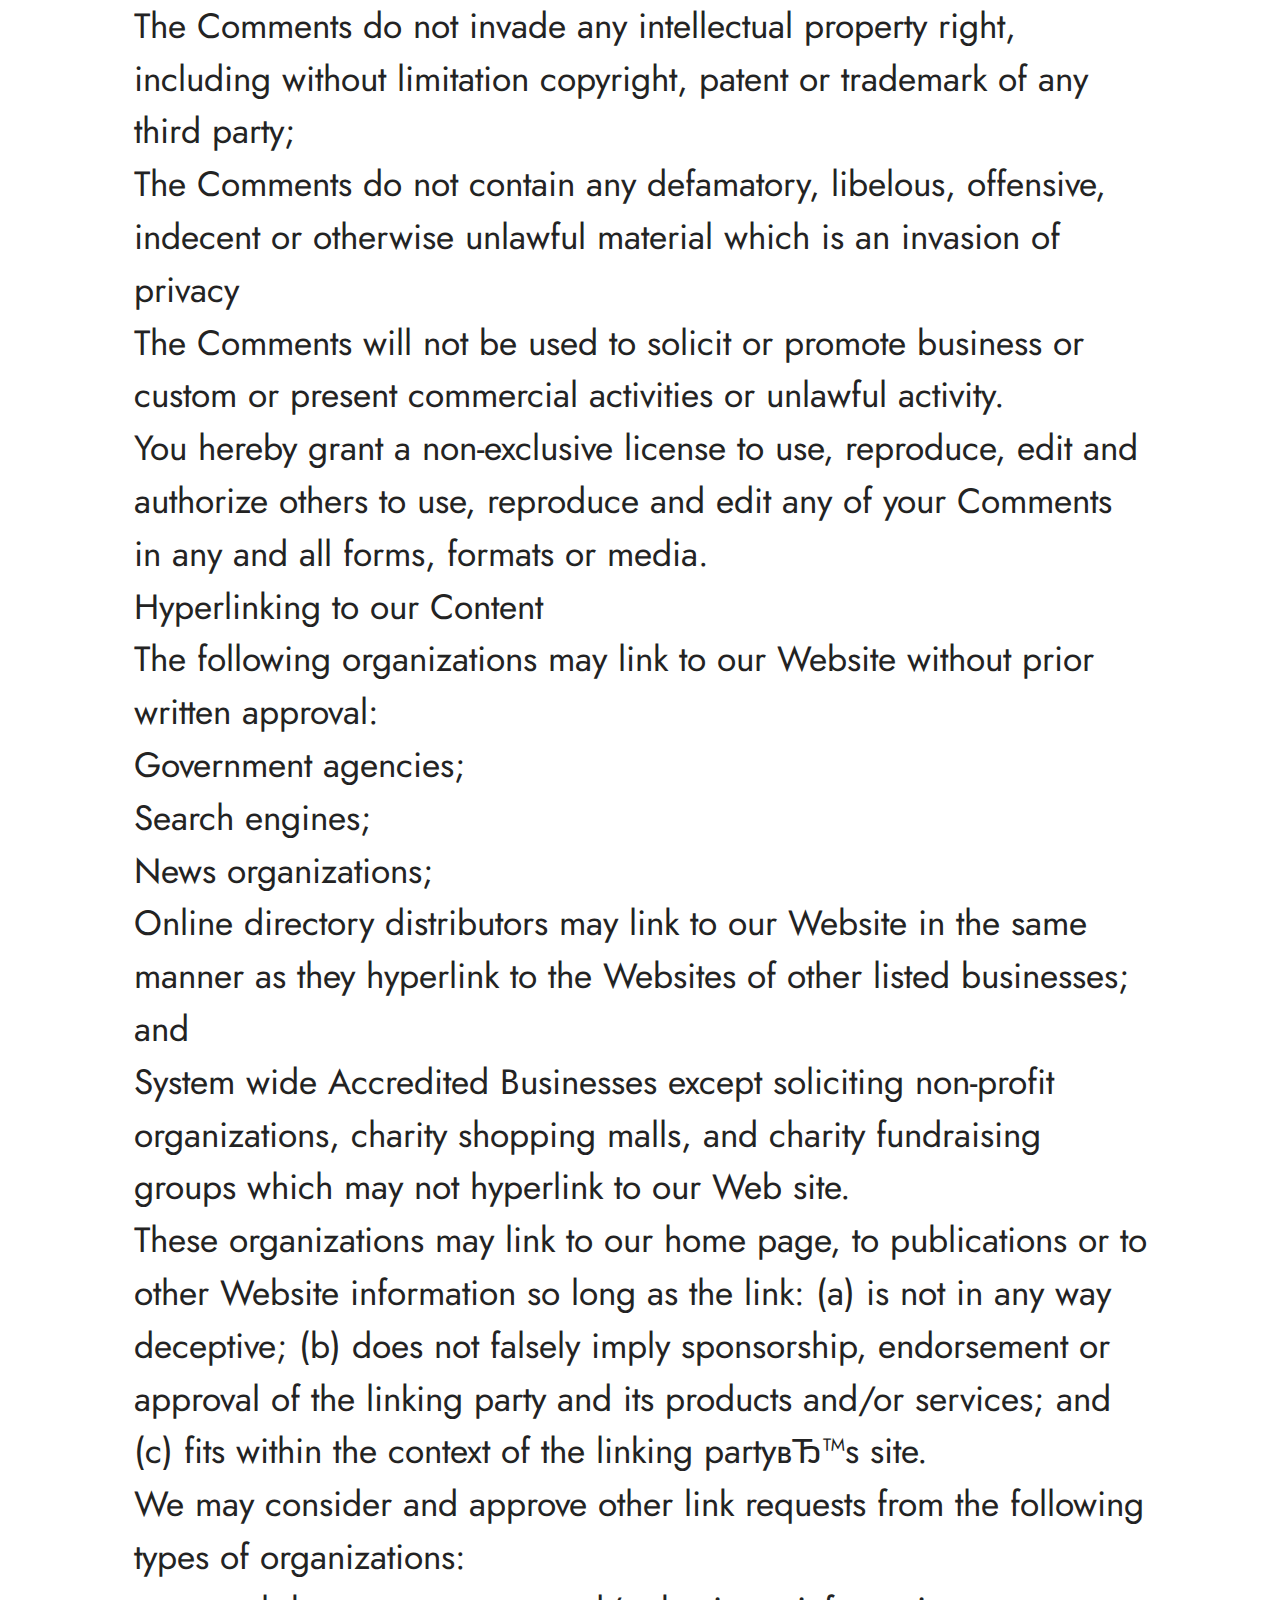
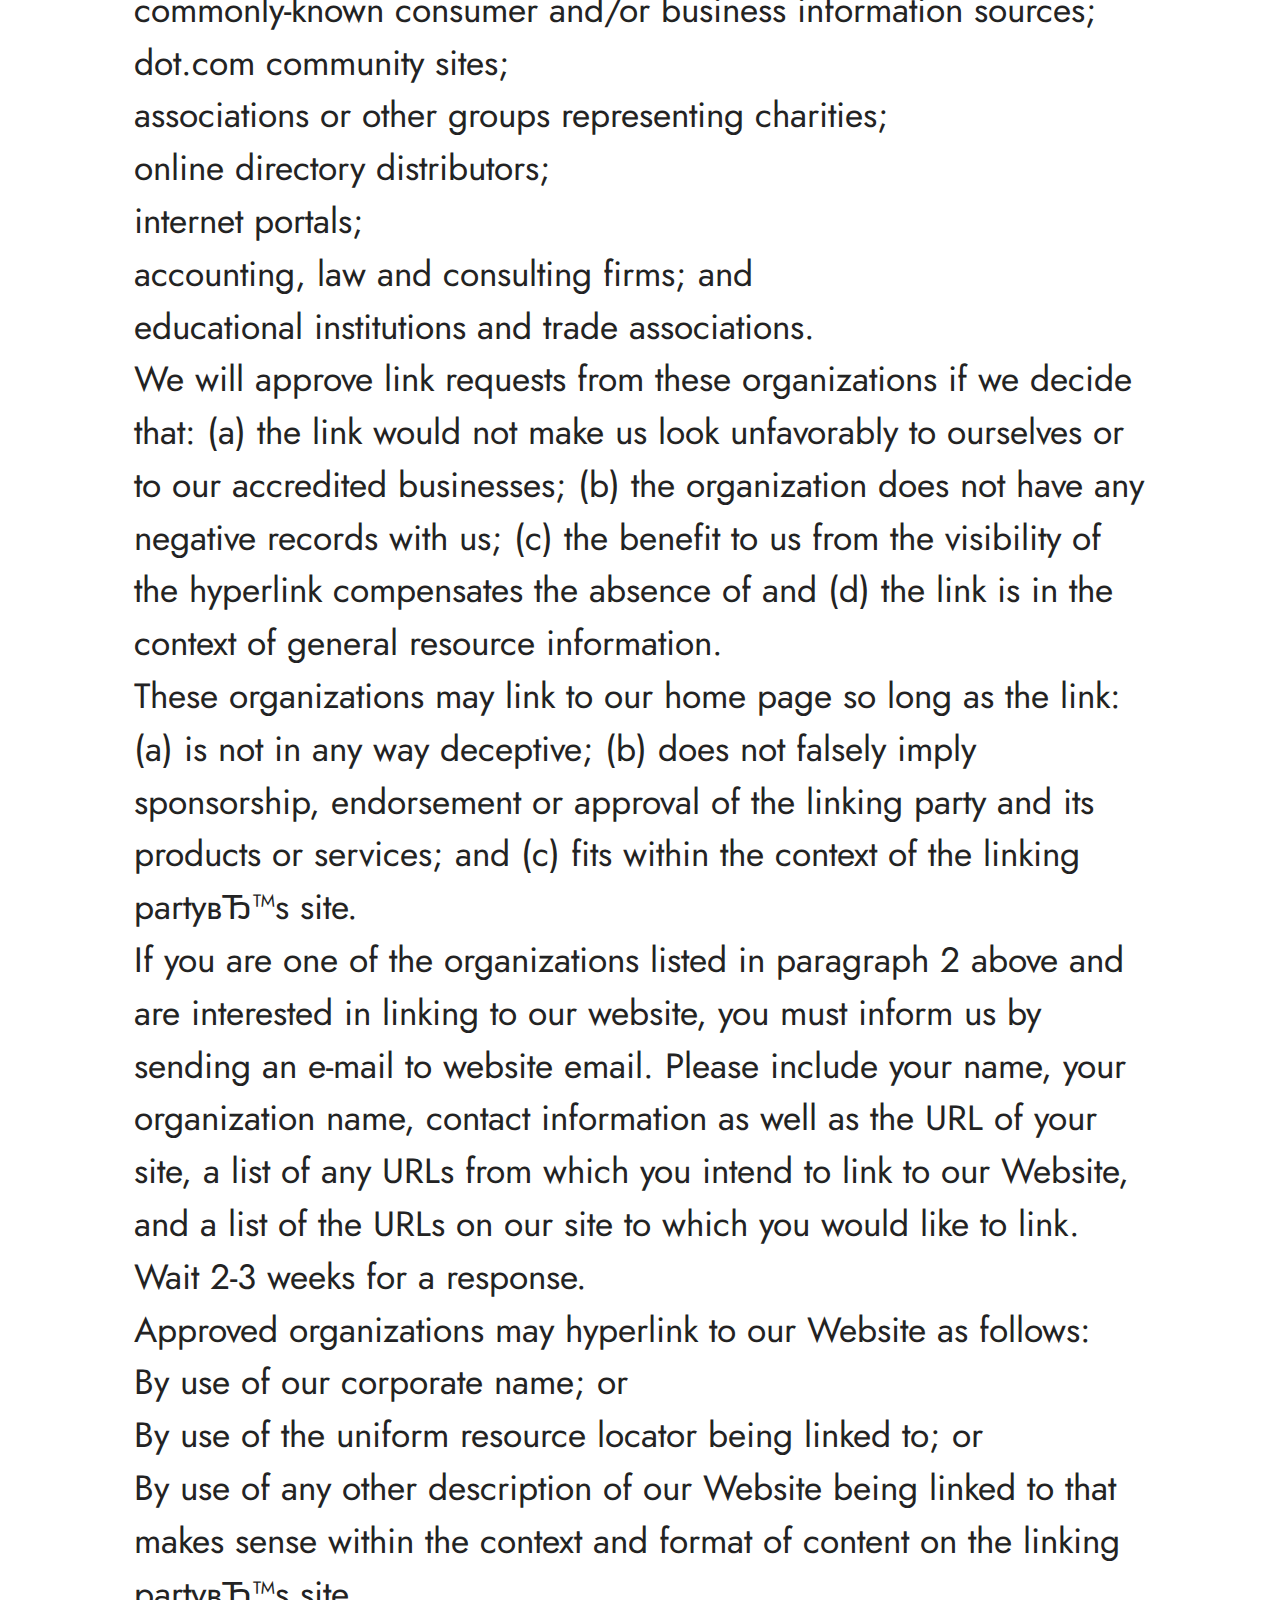
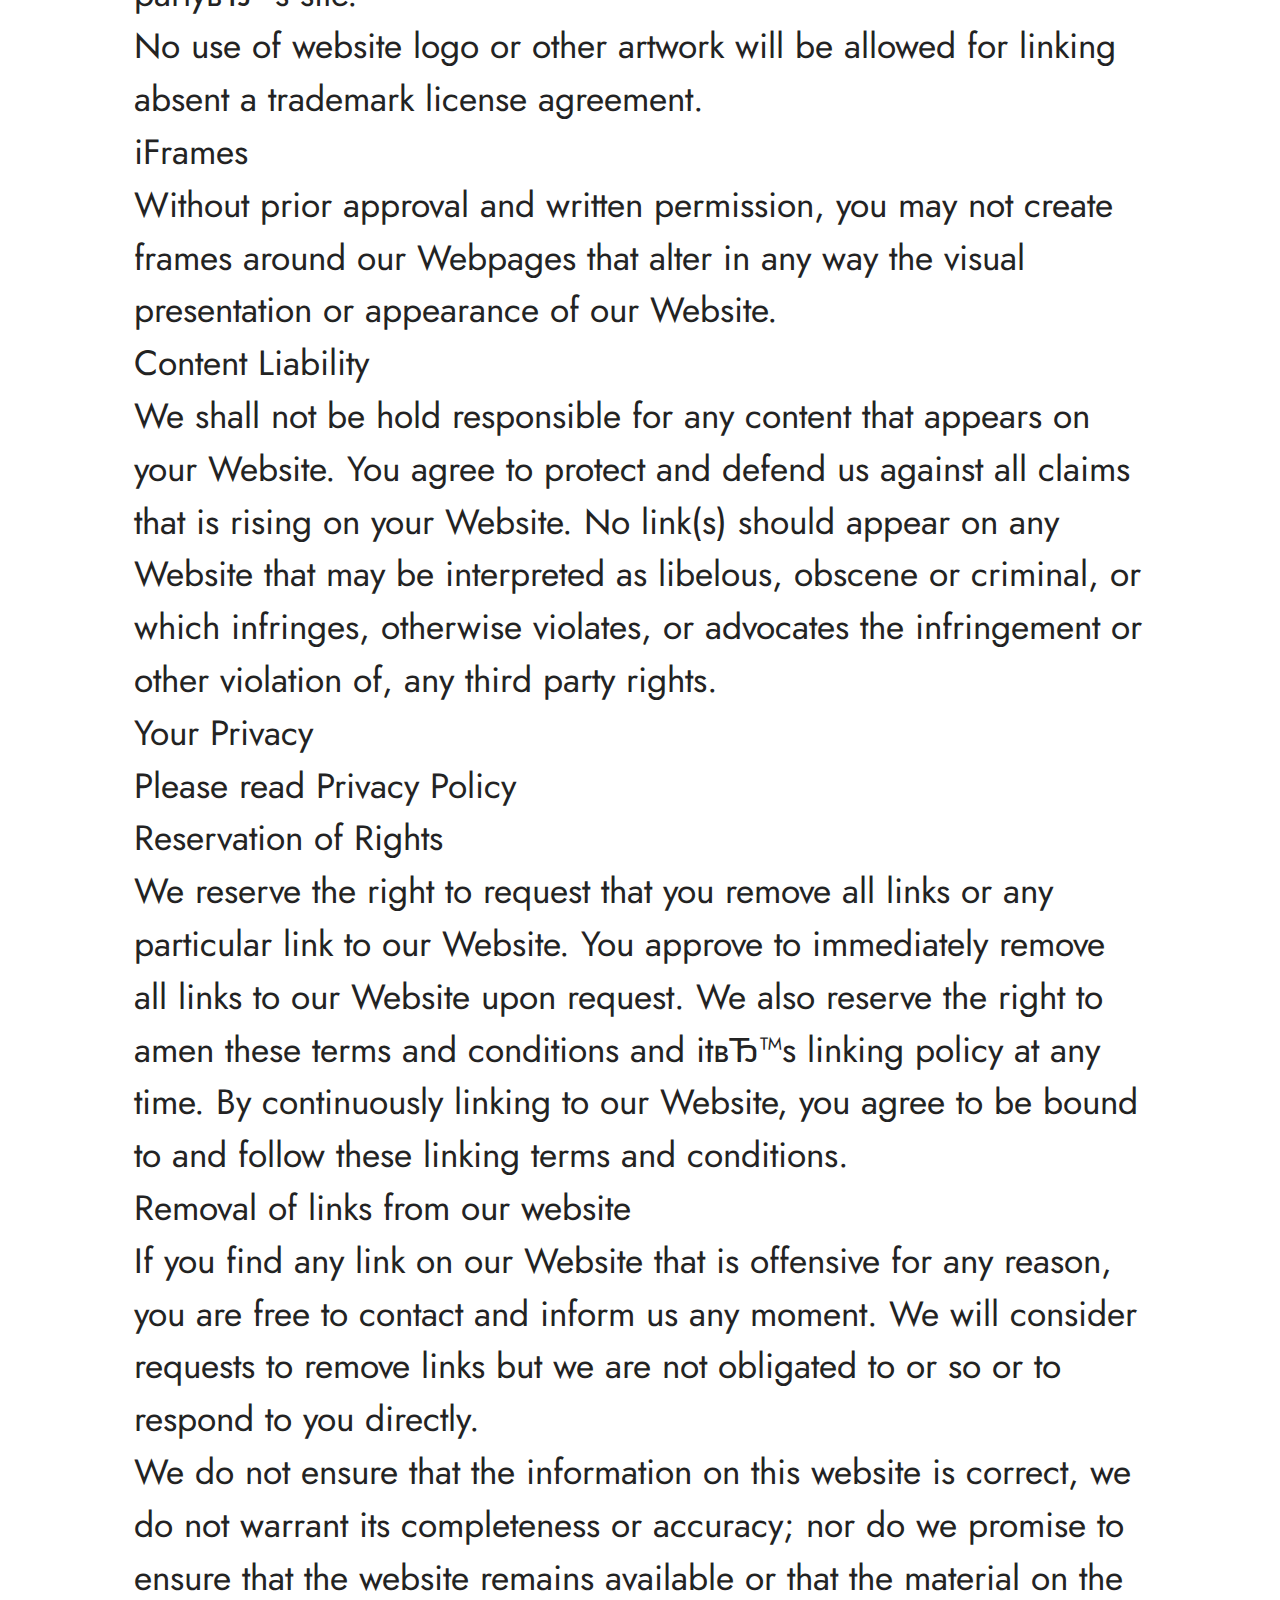
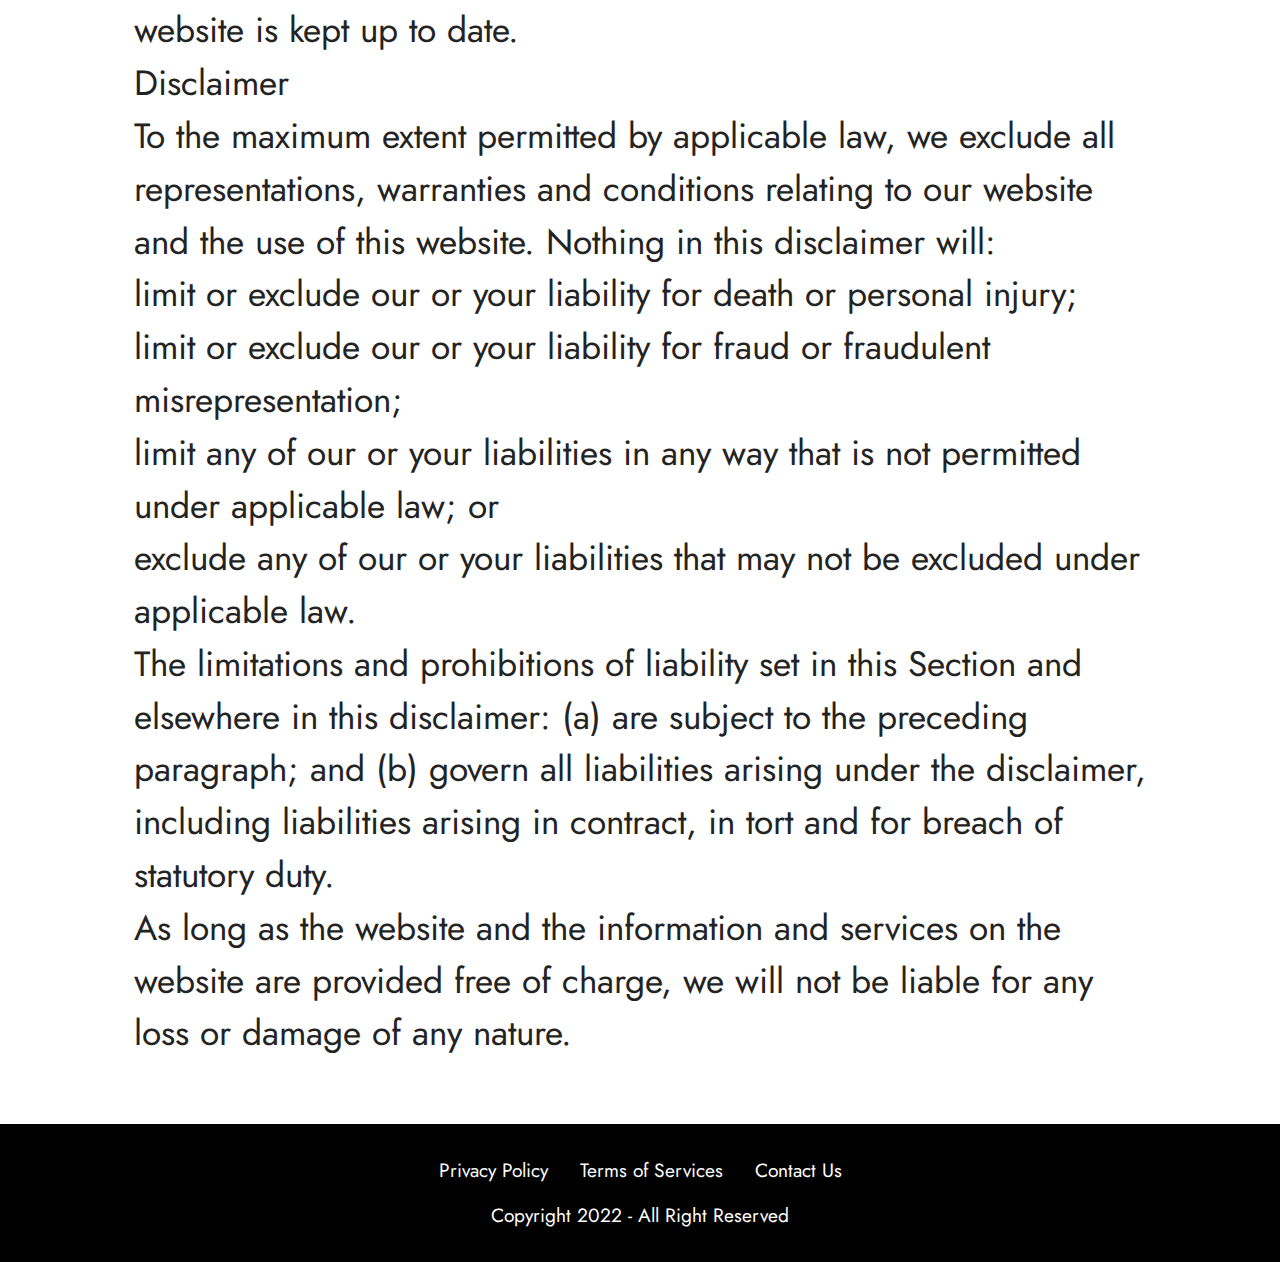
<file: page2.html>
<!DOCTYPE html>
<html  >
<head>
  
  <meta charset="UTF-8">
  <meta http-equiv="X-UA-Compatible" content="IE=edge">
  
  <meta name="twitter:card" content="summary_large_image"/>
  <meta name="twitter:image:src" content="">
  <meta property="og:image" content="">
  <meta name="twitter:title" content="Terms of Services">
  <meta name="viewport" content="width=device-width, initial-scale=1, minimum-scale=1">
  <link rel="shortcut icon" href="assets/images/apple-touch-icon-128x128.png" type="image/x-icon">
  <meta name="description" content="">
  
  
  <title>Terms of Services</title>
  <link rel="stylesheet" href="assets/web/assets/mobirise-icons/mobirise-icons.css">
  <link rel="stylesheet" href="assets/bootstrap/css/bootstrap.min.css">
  <link rel="stylesheet" href="assets/bootstrap/css/bootstrap-grid.min.css">
  <link rel="stylesheet" href="assets/bootstrap/css/bootstrap-reboot.min.css">
  <link rel="stylesheet" href="assets/web/assets/gdpr-plugin/gdpr-styles.css">
  <link rel="stylesheet" href="assets/dropdown/css/style.css">
  <link rel="stylesheet" href="assets/socicon/css/styles.css">
  <link rel="stylesheet" href="assets/theme/css/style.css">
  <link rel="preload" href="https://fonts.googleapis.com/css?family=Jost:100,200,300,400,500,600,700,800,900,100i,200i,300i,400i,500i,600i,700i,800i,900i&display=swap" as="style" onload="this.onload=null;this.rel='stylesheet'">
  <noscript><link rel="stylesheet" href="https://fonts.googleapis.com/css?family=Jost:100,200,300,400,500,600,700,800,900,100i,200i,300i,400i,500i,600i,700i,800i,900i&display=swap"></noscript>
  <link rel="preload" as="style" href="assets/mobirise/css/mbr-additional.css"><link rel="stylesheet" href="assets/mobirise/css/mbr-additional.css" type="text/css">
  
  
  
  
</head>
<body>
  
  <section data-bs-version="5.1" class="menu cid-tae4t8rHt7" once="menu" id="menu2-13">

    
    

    <nav class="navbar navbar-dropdown navbar-expand-lg">
        <div class="navbar-brand">
            
            <span class="navbar-caption-wrap"><a class="navbar-caption text-white display-5" href="#">Tea Burn</a></span>
        </div>
        
      <div class="collapse navbar-collapse" id="navbarSupportedContent">
            <ul class="navbar-nav nav-dropdown nav-right" data-app-modern-menu="true">
                <li class="nav-item">
                    <a class="nav-link link text-black display-4" href="#">
                        PRACTICE AREAS
                    </a>
                </li>
                <li class="nav-item">
                    <a class="nav-link link text-black display-4" href="#">
                        OUR LEGAL TEAM
                    </a>
                </li>
                <li class="nav-item">
                    <a class="nav-link link text-black display-4" href="#">
                        OUR HISTORY
                    </a>
                </li>
            </ul>
            
            
      </div>
    </nav>
</section>

<section data-bs-version="5.1" class="content4 cid-t9ENWZuzMB" id="content4-s">
    

    
    
    <div class="container">
        <div class="row justify-content-center">
            <div class="title col-md-12 col-lg-11">
                <h3 class="mbr-section-title mbr-fonts-style align-center mb-4 display-2"><strong><br></strong><br><strong>Terms of Services</strong></h3>
                <h4 class="mbr-section-subtitle align-center mbr-fonts-style mb-4 display-5">Welcome !
<div>
</div><div>
</div><div>
</div><div>
</div><div>
</div><div>
</div><div>
</div><div>
</div><div>
</div><div>
</div><div>
</div><div>
</div><div>
</div><div>
</div><div>
</div><div>
</div><div>
</div><div>
</div><div>
</div><div>
</div><div>
</div><div>
</div><div>
</div><div>
</div><div>
</div><div>These terms and conditions outline the rules and regulations for the use of Website, located .
</div><div>By accessing this website we assume you accept these terms and conditions. Do not continue to use if you do not agree to take all of the terms and conditions stated on this page. Our Terms and Conditions were created with the help of the Terms And Conditions Generator and the Free Terms &amp; Conditions Generator.
</div><div>The following terminology applies to these Terms and Conditions, Privacy Statement and Disclaimer Notice and all Agreements: "Client", "You" and "Your" refers to you, the person log on this website and compliant to the CompanyвЂ™s terms and conditions. "The Company", "Ourselves", "We", "Our" and "Us", refers to our Company. "Party", "Parties", or "Us", refers to both the Client and ourselves. All terms refer to the offer, acceptance and consideration of payment necessary to undertake the process of our assistance to the Client in the most appropriate manner for the express purpose of meeting the Clients needs in respect of provision of the Company stated services, in accordance with and subject to, prevailing law of Netherlands. Any use of the above terminology or other words in the singular, plural, capitalization and/or he/she or they, are taken as interchangeable and therefore as referring to same.
</div><div>Cookies
</div><div>We employ the use of cookies. By accessing , you agreed to use cookies in agreement with the Privacy Policy.
</div><div>Most interactive websites use cookies to let us retrieve the userвЂ™s details for each visit. Cookies are used by our website to enable the functionality of certain areas to make it easier for people visiting our website. Some of our affiliate/advertising partners may also use cookies.
</div><div>License
</div><div>Unless otherwise stated, and/or its licensors own the intellectual property rights for all material on . All intellectual property rights are reserved. You may access this from  for your own personal use subjected to restrictions set in these terms and conditions.
</div><div>You must not:
</div><div>Republish material from website
</div><div>Sell, rent or sub-license material from website.
</div><div>Reproduce, duplicate or copy material from website.
</div><div>Redistribute content from website.
</div><div>This Agreement shall begin on the date hereof.
</div><div>Parts of this website offer an opportunity for users to post and exchange opinions and information in certain areas of the website. does not filter, edit, publish or review Comments prior to their presence on the website. Comments do not reflect the views and opinions ,its agents and/or affiliates. Comments reflect the views and opinions of the person who post their views and opinions. To the extent permitted by applicable laws, shall not be liable for the Comments or for any liability, damages or expenses caused and/or suffered as a result of any use of and/or posting of and/or appearance of the Comments on this website.
</div><div>Website reserves the right to monitor all Comments and to remove any Comments which can be considered inappropriate, offensive or causes breach of these Terms and Conditions.
</div><div>You warrant and represent that:
</div><div>You are entitled to post the Comments on our website and have all necessary licenses and consents to do so;
</div><div>The Comments do not invade any intellectual property right, including without limitation copyright, patent or trademark of any third party;
</div><div>The Comments do not contain any defamatory, libelous, offensive, indecent or otherwise unlawful material which is an invasion of privacy
</div><div>The Comments will not be used to solicit or promote business or custom or present commercial activities or unlawful activity.
</div><div>You hereby grant a non-exclusive license to use, reproduce, edit and authorize others to use, reproduce and edit any of your Comments in any and all forms, formats or media.
</div><div>Hyperlinking to our Content
</div><div>The following organizations may link to our Website without prior written approval:
</div><div>Government agencies;
</div><div>Search engines;
</div><div>News organizations;
</div><div>Online directory distributors may link to our Website in the same manner as they hyperlink to the Websites of other listed businesses; and
</div><div>System wide Accredited Businesses except soliciting non-profit organizations, charity shopping malls, and charity fundraising groups which may not hyperlink to our Web site.
</div><div>These organizations may link to our home page, to publications or to other Website information so long as the link: (a) is not in any way deceptive; (b) does not falsely imply sponsorship, endorsement or approval of the linking party and its products and/or services; and (c) fits within the context of the linking partyвЂ™s site.
</div><div>We may consider and approve other link requests from the following types of organizations:
</div><div>commonly-known consumer and/or business information sources;
</div><div>dot.com community sites;
</div><div>associations or other groups representing charities;
</div><div>online directory distributors;
</div><div>internet portals;
</div><div>accounting, law and consulting firms; and
</div><div>educational institutions and trade associations.
</div><div>We will approve link requests from these organizations if we decide that: (a) the link would not make us look unfavorably to ourselves or to our accredited businesses; (b) the organization does not have any negative records with us; (c) the benefit to us from the visibility of the hyperlink compensates the absence of  and (d) the link is in the context of general resource information.
</div><div>These organizations may link to our home page so long as the link: (a) is not in any way deceptive; (b) does not falsely imply sponsorship, endorsement or approval of the linking party and its products or services; and (c) fits within the context of the linking partyвЂ™s site.
</div><div>If you are one of the organizations listed in paragraph 2 above and are interested in linking to our website, you must inform us by sending an e-mail to website email. Please include your name, your organization name, contact information as well as the URL of your site, a list of any URLs from which you intend to link to our Website, and a list of the URLs on our site to which you would like to link. Wait 2-3 weeks for a response.
</div><div>Approved organizations may hyperlink to our Website as follows:
</div><div>By use of our corporate name; or
</div><div>By use of the uniform resource locator being linked to; or
</div><div>By use of any other description of our Website being linked to that makes sense within the context and format of content on the linking partyвЂ™s site.
</div><div>No use of website logo or other artwork will be allowed for linking absent a trademark license agreement.
</div><div>iFrames
</div><div>Without prior approval and written permission, you may not create frames around our Webpages that alter in any way the visual presentation or appearance of our Website.
</div><div>Content Liability
</div><div>We shall not be hold responsible for any content that appears on your Website. You agree to protect and defend us against all claims that is rising on your Website. No link(s) should appear on any Website that may be interpreted as libelous, obscene or criminal, or which infringes, otherwise violates, or advocates the infringement or other violation of, any third party rights.
</div><div>Your Privacy
</div><div>Please read Privacy Policy
</div><div>Reservation of Rights
</div><div>We reserve the right to request that you remove all links or any particular link to our Website. You approve to immediately remove all links to our Website upon request. We also reserve the right to amen these terms and conditions and itвЂ™s linking policy at any time. By continuously linking to our Website, you agree to be bound to and follow these linking terms and conditions.
</div><div>Removal of links from our website
</div><div>If you find any link on our Website that is offensive for any reason, you are free to contact and inform us any moment. We will consider requests to remove links but we are not obligated to or so or to respond to you directly.
</div><div>We do not ensure that the information on this website is correct, we do not warrant its completeness or accuracy; nor do we promise to ensure that the website remains available or that the material on the website is kept up to date.
</div><div>Disclaimer
</div><div>To the maximum extent permitted by applicable law, we exclude all representations, warranties and conditions relating to our website and the use of this website. Nothing in this disclaimer will:
</div><div>limit or exclude our or your liability for death or personal injury;
</div><div>limit or exclude our or your liability for fraud or fraudulent misrepresentation;
</div><div>limit any of our or your liabilities in any way that is not permitted under applicable law; or
</div><div>exclude any of our or your liabilities that may not be excluded under applicable law.
</div><div>The limitations and prohibitions of liability set in this Section and elsewhere in this disclaimer: (a) are subject to the preceding paragraph; and (b) govern all liabilities arising under the disclaimer, including liabilities arising in contract, in tort and for breach of statutory duty.
</div><div>As long as the website and the information and services on the website are provided free of charge, we will not be liable for any loss or damage of any nature.</div><div>
</div><div>
</div><div>
</div><div>
</div><div>
</div><div>
</div><div>
</div><div>
</div><div>
</div><div>
</div><div>
</div><div>
</div><div>
</div><div>
</div><div>
</div><div>
</div><div>
</div><div>
</div><div>
</div><div>
</div><div>
</div><div>
</div><div>
</div><div>
</div><div>
</div><div>
</div><div>
</div><div>
</div></h4>
                
            </div>
        </div>
    </div>
</section>

<section data-bs-version="5.1" class="footer3 cid-t9ENWZPgvM" once="footers" id="footer3-t">

    

    

    <div class="container">
        <div class="media-container-row align-center mbr-white">
            <div class="row row-links">
                <ul class="foot-menu">
                    
                    
                    
                    
                    
                <li class="foot-menu-item mbr-fonts-style display-7"><a href="page1.html" class="text-white">Privacy Policy</a></li><li class="foot-menu-item mbr-fonts-style display-7"><a href="page2.html" class="text-white">Terms of Services</a></li><li class="foot-menu-item mbr-fonts-style display-7">Contact Us</li></ul>
            </div>
            
            <div class="row row-copirayt">
                <p class="mbr-text mb-0 mbr-fonts-style mbr-white align-center display-7">Copyright 2022 - All Right Reserved</p>
            </div>
        </div>
    </div>
</section>


<script src="assets/bootstrap/js/bootstrap.bundle.min.js"></script>
  <script src="assets/web/assets/cookies-alert-plugin/cookies-alert-core.js"></script>
  <script src="assets/web/assets/cookies-alert-plugin/cookies-alert-script.js"></script>
  <script src="assets/smoothscroll/smooth-scroll.js"></script>
  <script src="assets/ytplayer/index.js"></script>
  <script src="assets/dropdown/js/navbar-dropdown.js"></script>
  <script src="assets/theme/js/script.js"></script>
  
  
  
<input name="cookieData" type="hidden" data-cookie-customDialogSelector='null' data-cookie-colorText='#ffffff' data-cookie-colorBg='rgba(0, 0, 0, 0.99)' data-cookie-textButton='Agree' data-cookie-colorButton='' data-cookie-colorLink='#ffffff' data-cookie-underlineLink='true' data-cookie-text="We use cookies to give you the best experience. Read our <a href='privacy.html'>cookie policy</a>.">
  </body>
</html>
</file>
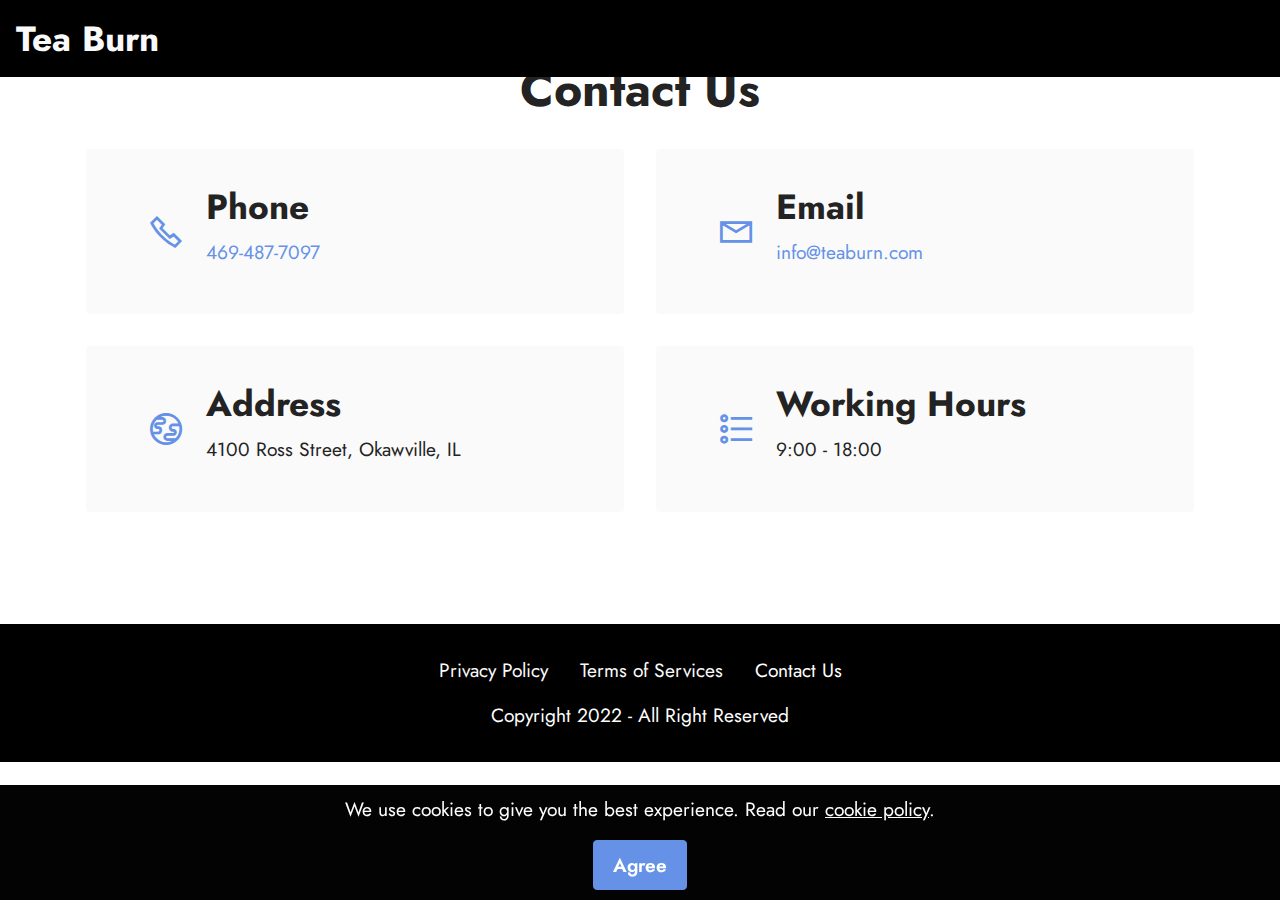
<file: page3.html>
<!DOCTYPE html>
<html  >
<head>
  
  <meta charset="UTF-8">
  <meta http-equiv="X-UA-Compatible" content="IE=edge">
  
  <meta name="twitter:card" content="summary_large_image"/>
  <meta name="twitter:image:src" content="">
  <meta property="og:image" content="">
  <meta name="twitter:title" content="Contact Us">
  <meta name="viewport" content="width=device-width, initial-scale=1, minimum-scale=1">
  <link rel="shortcut icon" href="assets/images/apple-touch-icon-128x128.png" type="image/x-icon">
  <meta name="description" content="">
  
  
  <title>Contact Us</title>
  <link rel="stylesheet" href="assets/web/assets/mobirise-icons/mobirise-icons.css">
  <link rel="stylesheet" href="assets/web/assets/mobirise-icons2/mobirise2.css">
  <link rel="stylesheet" href="assets/bootstrap/css/bootstrap.min.css">
  <link rel="stylesheet" href="assets/bootstrap/css/bootstrap-grid.min.css">
  <link rel="stylesheet" href="assets/bootstrap/css/bootstrap-reboot.min.css">
  <link rel="stylesheet" href="assets/web/assets/gdpr-plugin/gdpr-styles.css">
  <link rel="stylesheet" href="assets/dropdown/css/style.css">
  <link rel="stylesheet" href="assets/socicon/css/styles.css">
  <link rel="stylesheet" href="assets/theme/css/style.css">
  <link rel="preload" href="https://fonts.googleapis.com/css?family=Jost:100,200,300,400,500,600,700,800,900,100i,200i,300i,400i,500i,600i,700i,800i,900i&display=swap" as="style" onload="this.onload=null;this.rel='stylesheet'">
  <noscript><link rel="stylesheet" href="https://fonts.googleapis.com/css?family=Jost:100,200,300,400,500,600,700,800,900,100i,200i,300i,400i,500i,600i,700i,800i,900i&display=swap"></noscript>
  <link rel="preload" as="style" href="assets/mobirise/css/mbr-additional.css"><link rel="stylesheet" href="assets/mobirise/css/mbr-additional.css" type="text/css">
  
  
  
  
</head>
<body>
  
  <section data-bs-version="5.1" class="menu cid-tae4t8rHt7" once="menu" id="menu2-13">

    
    

    <nav class="navbar navbar-dropdown navbar-expand-lg">
        <div class="navbar-brand">
            
            <span class="navbar-caption-wrap"><a class="navbar-caption text-white display-5" href="#">Tea Burn</a></span>
        </div>
        
      <div class="collapse navbar-collapse" id="navbarSupportedContent">
            <ul class="navbar-nav nav-dropdown nav-right" data-app-modern-menu="true">
                <li class="nav-item">
                    <a class="nav-link link text-black display-4" href="#">
                        PRACTICE AREAS
                    </a>
                </li>
                <li class="nav-item">
                    <a class="nav-link link text-black display-4" href="#">
                        OUR LEGAL TEAM
                    </a>
                </li>
                <li class="nav-item">
                    <a class="nav-link link text-black display-4" href="#">
                        OUR HISTORY
                    </a>
                </li>
            </ul>
            
            
      </div>
    </nav>
</section>

<section data-bs-version="5.1" class="contacts2 cid-t9WFwEHbjc" id="contacts2-12">
    <!---->
    

    
    
    <div class="container">
        <div class="mbr-section-head">
            <h3 class="mbr-section-title mbr-fonts-style align-center mb-0 display-2"><strong>Contact Us</strong></h3>
            
        </div>
        <div class="row justify-content-center mt-4">
            <div class="card col-12 col-md-6">
                <div class="card-wrapper">
                    <div class="image-wrapper">
                        <span class="mbr-iconfont mobi-mbri-phone mobi-mbri"></span>
                    </div>
                    <div class="text-wrapper">
                        <h6 class="card-title mbr-fonts-style mb-1 display-5">
                            <strong>Phone</strong>
                        </h6>
                        <p class="mbr-text mbr-fonts-style display-7">
                            <a href="tel:+12345678910" class="text-primary">469-487-7097</a>
                        </p>
                    </div>
                </div>
            </div>
            <div class="card col-12 col-md-6">
                <div class="card-wrapper">
                    <div class="image-wrapper">
                        <span class="mbr-iconfont mobi-mbri-letter mobi-mbri"></span>
                    </div>
                    <div class="text-wrapper">
                        <h6 class="card-title mbr-fonts-style mb-1 display-5">
                            <strong>Email</strong>
                        </h6>
                        <p class="mbr-text mbr-fonts-style display-7">
                            <a href="mailto:info@site.com" class="text-primary">info@teaburn.com</a>
                        </p>
                    </div>
                </div>
            </div>
            <div class="card col-12 col-md-6">
                <div class="card-wrapper">
                    <div class="image-wrapper">
                        <span class="mbr-iconfont mobi-mbri-globe mobi-mbri"></span>
                    </div>
                    <div class="text-wrapper">
                        <h6 class="card-title mbr-fonts-style mb-1 display-5">
                            <strong>Address</strong>
                        </h6>
                        <p class="mbr-text mbr-fonts-style display-7">
                            4100 Ross Street, Okawville, IL
                        </p>
                    </div>
                </div>
            </div>
            <div class="card col-12 col-md-6">
                <div class="card-wrapper">
                    <div class="image-wrapper">
                        <span class="mbr-iconfont mobi-mbri-bulleted-list mobi-mbri"></span>
                    </div>
                    <div class="text-wrapper">
                        <h6 class="card-title mbr-fonts-style mb-1 display-5">
                            <strong>Working Hours</strong>
                        </h6>
                        <p class="mbr-text mbr-fonts-style display-7">
                            9:00 - 18:00
                        </p>
                    </div>
                </div>
            </div>
        </div>
    </div>
</section>

<section data-bs-version="5.1" class="footer3 cid-t9WF7c6iCw" once="footers" id="footer3-11">

    

    

    <div class="container">
        <div class="media-container-row align-center mbr-white">
            <div class="row row-links">
                <ul class="foot-menu">
                    
                    
                    
                    
                    
                <li class="foot-menu-item mbr-fonts-style display-7"><a href="page1.html" class="text-white">Privacy Policy</a></li><li class="foot-menu-item mbr-fonts-style display-7"><a href="page2.html" class="text-white">Terms of Services</a></li><li class="foot-menu-item mbr-fonts-style display-7">Contact Us</li></ul>
            </div>
            
            <div class="row row-copirayt">
                <p class="mbr-text mb-0 mbr-fonts-style mbr-white align-center display-7">Copyright 2022 - All Right Reserved</p>
            </div>
        </div>
    </div>
</section>


<script src="assets/bootstrap/js/bootstrap.bundle.min.js"></script>
  <script src="assets/web/assets/cookies-alert-plugin/cookies-alert-core.js"></script>
  <script src="assets/web/assets/cookies-alert-plugin/cookies-alert-script.js"></script>
  <script src="assets/smoothscroll/smooth-scroll.js"></script>
  <script src="assets/ytplayer/index.js"></script>
  <script src="assets/dropdown/js/navbar-dropdown.js"></script>
  <script src="assets/theme/js/script.js"></script>
  
  
  
<input name="cookieData" type="hidden" data-cookie-customDialogSelector='null' data-cookie-colorText='#ffffff' data-cookie-colorBg='rgba(0, 0, 0, 0.99)' data-cookie-textButton='Agree' data-cookie-colorButton='' data-cookie-colorLink='#ffffff' data-cookie-underlineLink='true' data-cookie-text="We use cookies to give you the best experience. Read our <a href='privacy.html'>cookie policy</a>.">
  </body>
</html>
</file>
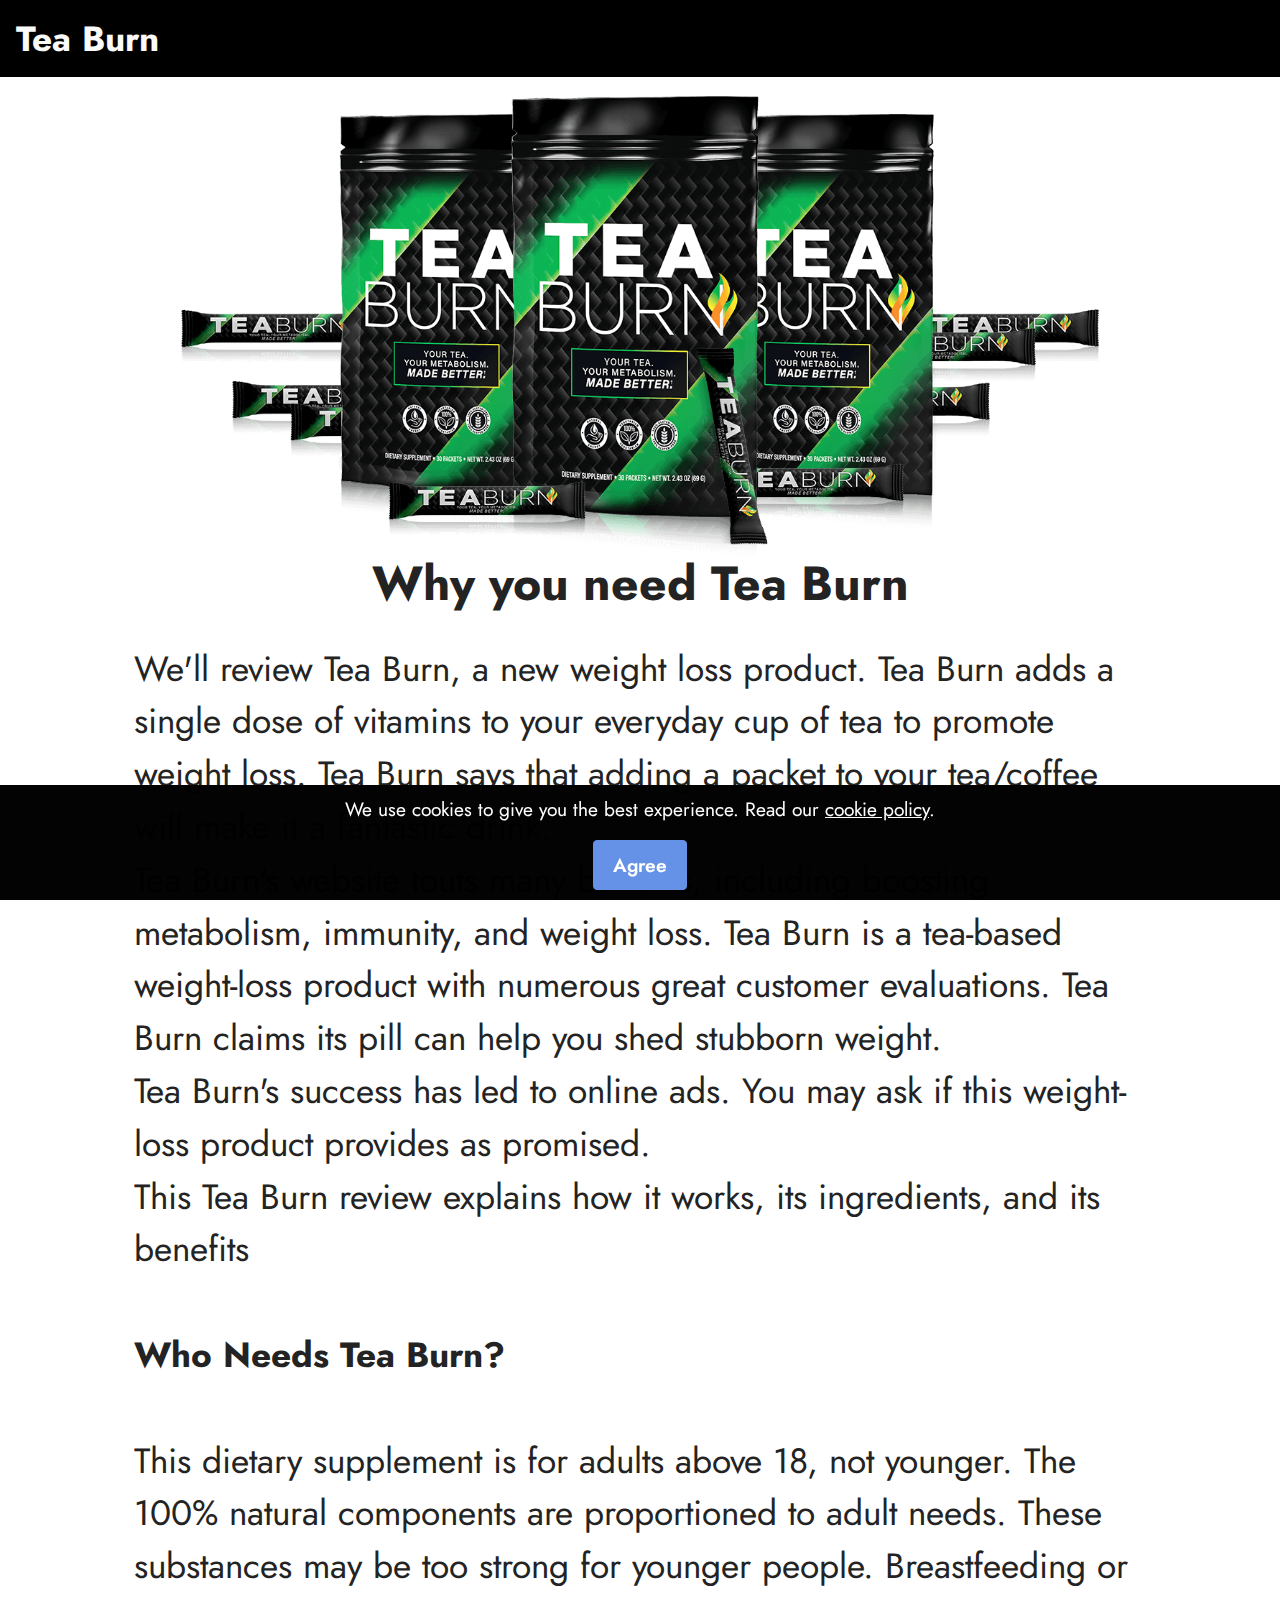
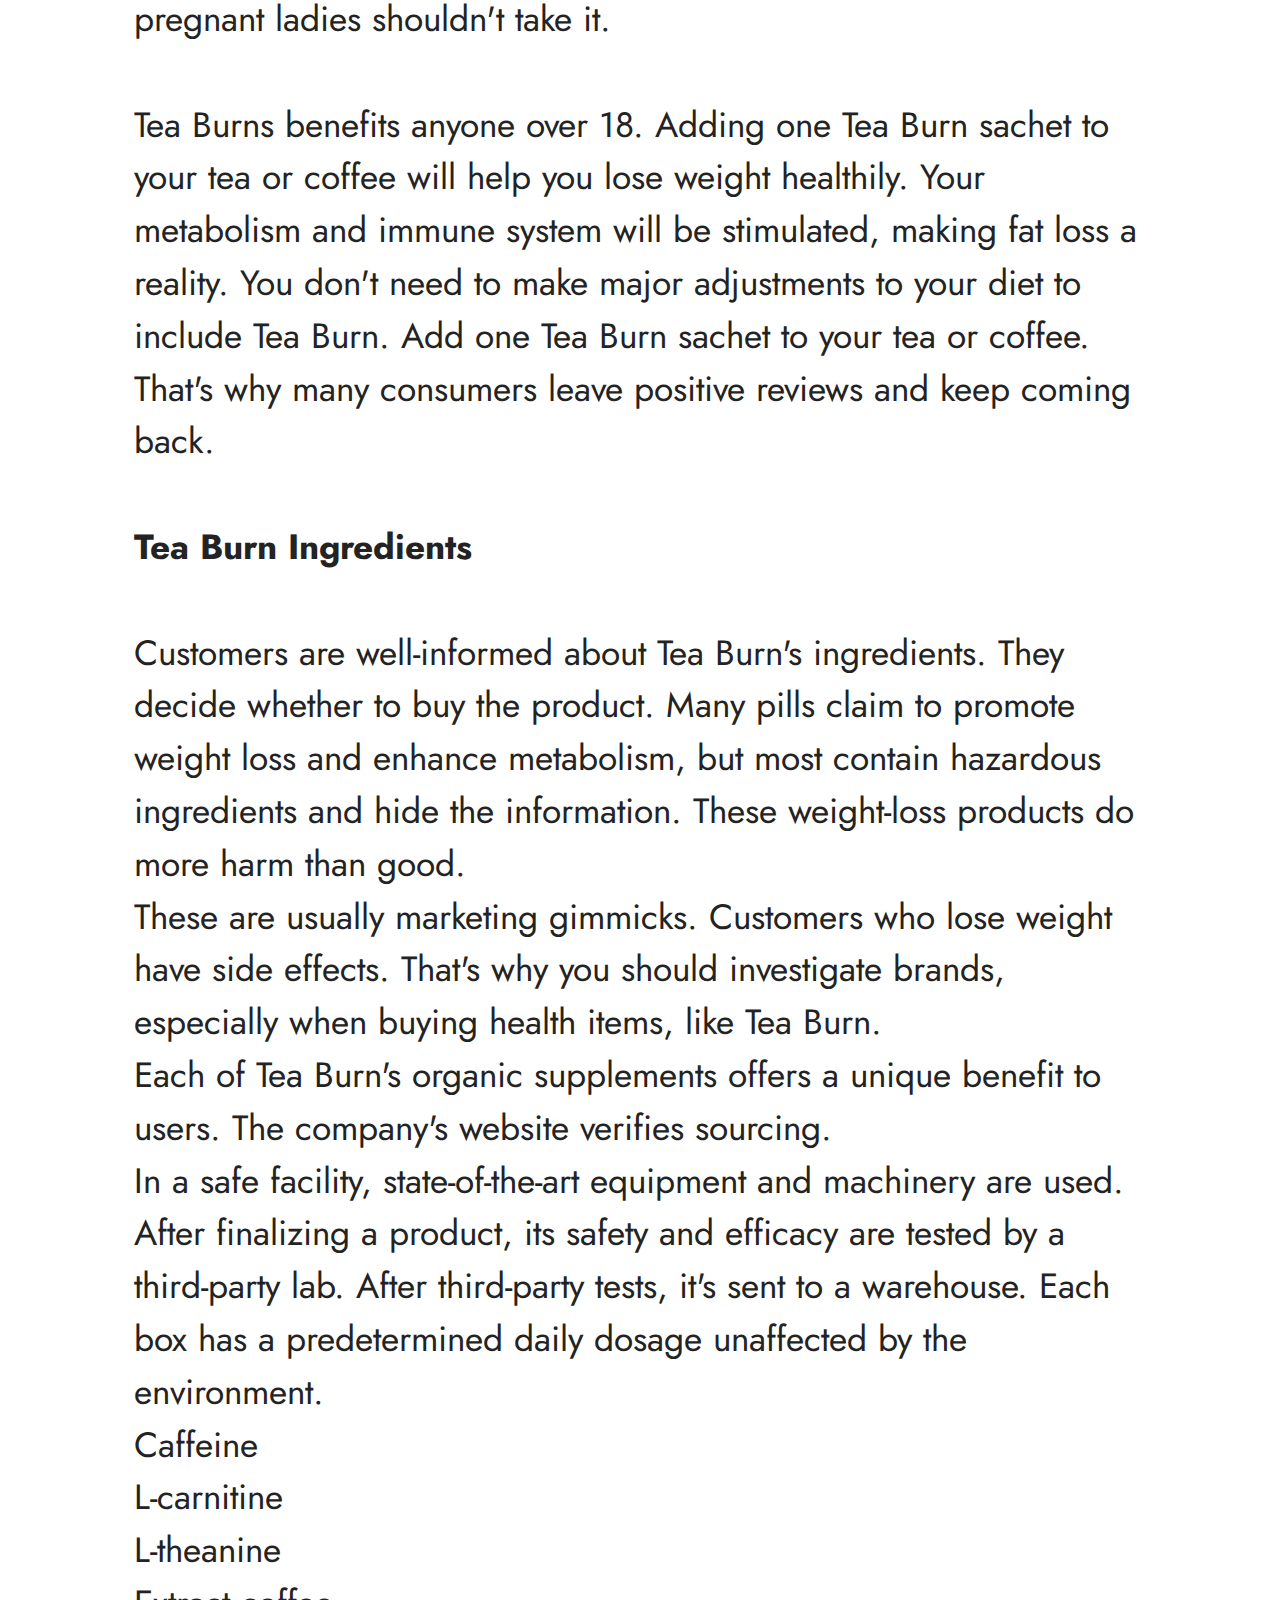
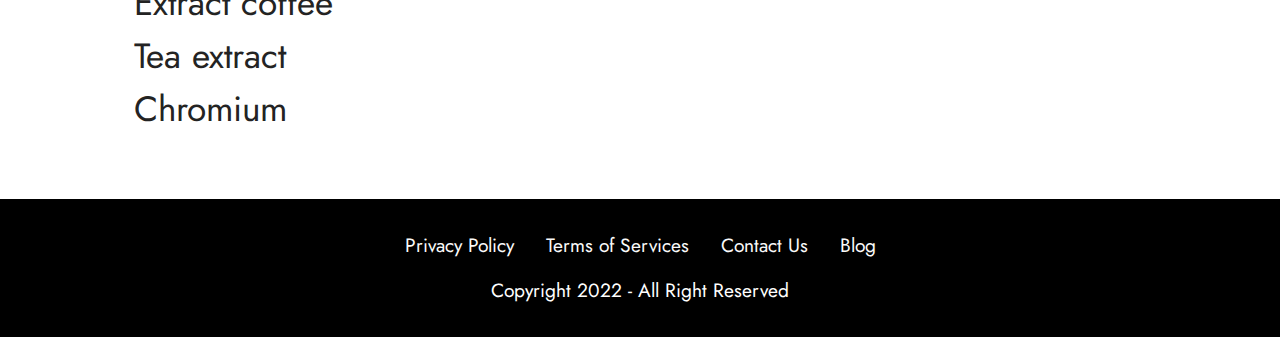
<file: page4.html>
<!DOCTYPE html>
<html  >
<head>
  
  <meta charset="UTF-8">
  <meta http-equiv="X-UA-Compatible" content="IE=edge">
  
  <meta name="twitter:card" content="summary_large_image"/>
  <meta name="twitter:image:src" content="">
  <meta property="og:image" content="">
  <meta name="twitter:title" content="Why you need Teaburn">
  <meta name="viewport" content="width=device-width, initial-scale=1, minimum-scale=1">
  <link rel="shortcut icon" href="assets/images/apple-touch-icon-128x128.png" type="image/x-icon">
  <meta name="description" content="">
  
  
  <title>Why you need Teaburn</title>
  <link rel="stylesheet" href="assets/web/assets/mobirise-icons/mobirise-icons.css">
  <link rel="stylesheet" href="assets/bootstrap/css/bootstrap.min.css">
  <link rel="stylesheet" href="assets/bootstrap/css/bootstrap-grid.min.css">
  <link rel="stylesheet" href="assets/bootstrap/css/bootstrap-reboot.min.css">
  <link rel="stylesheet" href="assets/web/assets/gdpr-plugin/gdpr-styles.css">
  <link rel="stylesheet" href="assets/dropdown/css/style.css">
  <link rel="stylesheet" href="assets/socicon/css/styles.css">
  <link rel="stylesheet" href="assets/theme/css/style.css">
  <link rel="preload" href="https://fonts.googleapis.com/css?family=Jost:100,200,300,400,500,600,700,800,900,100i,200i,300i,400i,500i,600i,700i,800i,900i&display=swap" as="style" onload="this.onload=null;this.rel='stylesheet'">
  <noscript><link rel="stylesheet" href="https://fonts.googleapis.com/css?family=Jost:100,200,300,400,500,600,700,800,900,100i,200i,300i,400i,500i,600i,700i,800i,900i&display=swap"></noscript>
  <link rel="preload" as="style" href="assets/mobirise/css/mbr-additional.css"><link rel="stylesheet" href="assets/mobirise/css/mbr-additional.css" type="text/css">
  
  
  
  
</head>
<body>
  
  <section data-bs-version="5.1" class="menu cid-taUArUyoXi" once="menu" id="menu2-16">

    
    

    <nav class="navbar navbar-dropdown navbar-expand-lg">
        <div class="navbar-brand">
            
            <span class="navbar-caption-wrap"><a class="navbar-caption text-white display-5" href="#">Tea Burn</a></span>
        </div>
        
      <div class="collapse navbar-collapse" id="navbarSupportedContent">
            <ul class="navbar-nav nav-dropdown nav-right" data-app-modern-menu="true">
                <li class="nav-item">
                    <a class="nav-link link text-black display-4" href="#">
                        PRACTICE AREAS
                    </a>
                </li>
                <li class="nav-item">
                    <a class="nav-link link text-black display-4" href="#">
                        OUR LEGAL TEAM
                    </a>
                </li>
                <li class="nav-item">
                    <a class="nav-link link text-black display-4" href="#">
                        OUR HISTORY
                    </a>
                </li>
            </ul>
            
            
      </div>
    </nav>
</section>

<section data-bs-version="5.1" class="image3 cid-taUB6uiwzM" id="image3-17">
    

    
    

    <div class="container">
        <div class="row justify-content-center">
            <div class="col-12 col-lg-10">
                <div class="image-wrapper">
                    <img src="assets/images/introducing-teaburn-1278x643.png" alt="">
                    
                </div>
            </div>
        </div>
    </div>
</section>

<section data-bs-version="5.1" class="content4 cid-taUArTfDm9" id="content4-14">
    

    
    
    <div class="container">
        <div class="row justify-content-center">
            <div class="title col-md-12 col-lg-11">
                <h3 class="mbr-section-title mbr-fonts-style align-center mb-4 display-2"><strong>Why you need Tea Burn</strong></h3>
                <h4 class="mbr-section-subtitle align-center mbr-fonts-style mb-4 display-5"><div>We'll review Tea Burn, a new weight loss product. Tea Burn adds a single dose of vitamins to your everyday cup of tea to promote weight loss. Tea Burn says that adding a packet to your tea/coffee will make it a fantastic drink.
</div><div>Tea Burn's website touts many benefits, including boosting metabolism, immunity, and weight loss. Tea Burn is a tea-based weight-loss product with numerous great customer evaluations. Tea Burn claims its pill can help you shed stubborn weight.
</div><div>Tea Burn's success has led to online ads. You may ask if this weight-loss product provides as promised.
</div><div>This Tea Burn review explains how it works, its ingredients, and its benefits<br><br><strong>Who Needs Tea Burn?
</strong></div><div><br>This dietary supplement is for adults above 18, not younger. The 100% natural components are proportioned to adult needs. These substances may be too strong for younger people. Breastfeeding or pregnant ladies shouldn't take it.</div><div><br></div><div>Tea Burns benefits anyone over 18. Adding one Tea Burn sachet to your tea or coffee will help you lose weight healthily. Your metabolism and immune system will be stimulated, making fat loss a reality. You don't need to make major adjustments to your diet to include Tea Burn. Add one Tea Burn sachet to your tea or coffee. That's why many consumers leave positive reviews and keep coming back.<br><br><strong>Tea Burn Ingredients</strong></div><div><br>Customers are well-informed about Tea Burn's ingredients. They decide whether to buy the product. Many pills claim to promote weight loss and enhance metabolism, but most contain hazardous ingredients and hide the information. These weight-loss products do more harm than good.
</div><div>These are usually marketing gimmicks. Customers who lose weight have side effects. That's why you should investigate brands, especially when buying health items, like Tea Burn.
</div><div>Each of Tea Burn's organic supplements offers a unique benefit to users. The company's website verifies sourcing.
</div><div>In a safe facility, state-of-the-art equipment and machinery are used. After finalizing a product, its safety and efficacy are tested by a third-party lab. After third-party tests, it's sent to a warehouse. Each box has a predetermined daily dosage unaffected by the environment.
</div><div>Caffeine
</div><div>L-carnitine
</div><div>L-theanine
</div><div>Extract coffee
</div><div>Tea extract
</div><div>Chromium</div><div>
</div><div>
</div><div>
</div><div>
</div><div>
</div><div>
</div><div>
</div><div>
</div><div>
</div><div>
</div><div>
</div><div>
</div><div>
</div><div>
</div><div>
</div><div>
</div><div>
</div><div>
</div><div>
</div><div>
</div><div>
</div><div>
</div><div>
</div><div>
</div><div>
</div><div>
</div><div>
</div><div>
</div><div>
</div><div>
</div><div>
</div><div>
</div><div>
</div><div>
</div><div>
</div><div>
</div><div>
</div><div>
</div><div>
</div><div>
</div><div>
</div><div>
</div><div>
</div><div>
</div><div>
</div></h4>
                
            </div>
        </div>
    </div>
</section>

<section data-bs-version="5.1" class="footer3 cid-taUArTVuLY" once="footers" id="footer3-15">

    

    

    <div class="container">
        <div class="media-container-row align-center mbr-white">
            <div class="row row-links">
                <ul class="foot-menu">
                    
                    
                    
                    
                    
                <li class="foot-menu-item mbr-fonts-style display-7"><a href="page1.html" class="text-white">Privacy Policy</a></li><li class="foot-menu-item mbr-fonts-style display-7"><a href="page2.html" class="text-white">Terms of Services</a></li><li class="foot-menu-item mbr-fonts-style display-7"><a href="page3.html" class="text-white">Contact Us</a></li><li class="foot-menu-item mbr-fonts-style display-7"><a href="page4.html" class="text-white">Blog</a></li></ul>
            </div>
            
            <div class="row row-copirayt">
                <p class="mbr-text mb-0 mbr-fonts-style mbr-white align-center display-7">Copyright 2022 - All Right Reserved</p>
            </div>
        </div>
    </div>
</section>


<script src="assets/bootstrap/js/bootstrap.bundle.min.js"></script>
  <script src="assets/web/assets/cookies-alert-plugin/cookies-alert-core.js"></script>
  <script src="assets/web/assets/cookies-alert-plugin/cookies-alert-script.js"></script>
  <script src="assets/smoothscroll/smooth-scroll.js"></script>
  <script src="assets/ytplayer/index.js"></script>
  <script src="assets/dropdown/js/navbar-dropdown.js"></script>
  <script src="assets/theme/js/script.js"></script>
  
  
  
<input name="cookieData" type="hidden" data-cookie-customDialogSelector='null' data-cookie-colorText='#ffffff' data-cookie-colorBg='rgba(0, 0, 0, 0.99)' data-cookie-textButton='Agree' data-cookie-colorButton='' data-cookie-colorLink='#ffffff' data-cookie-underlineLink='true' data-cookie-text="We use cookies to give you the best experience. Read our <a href='privacy.html'>cookie policy</a>.">
  </body>
</html>
</file>
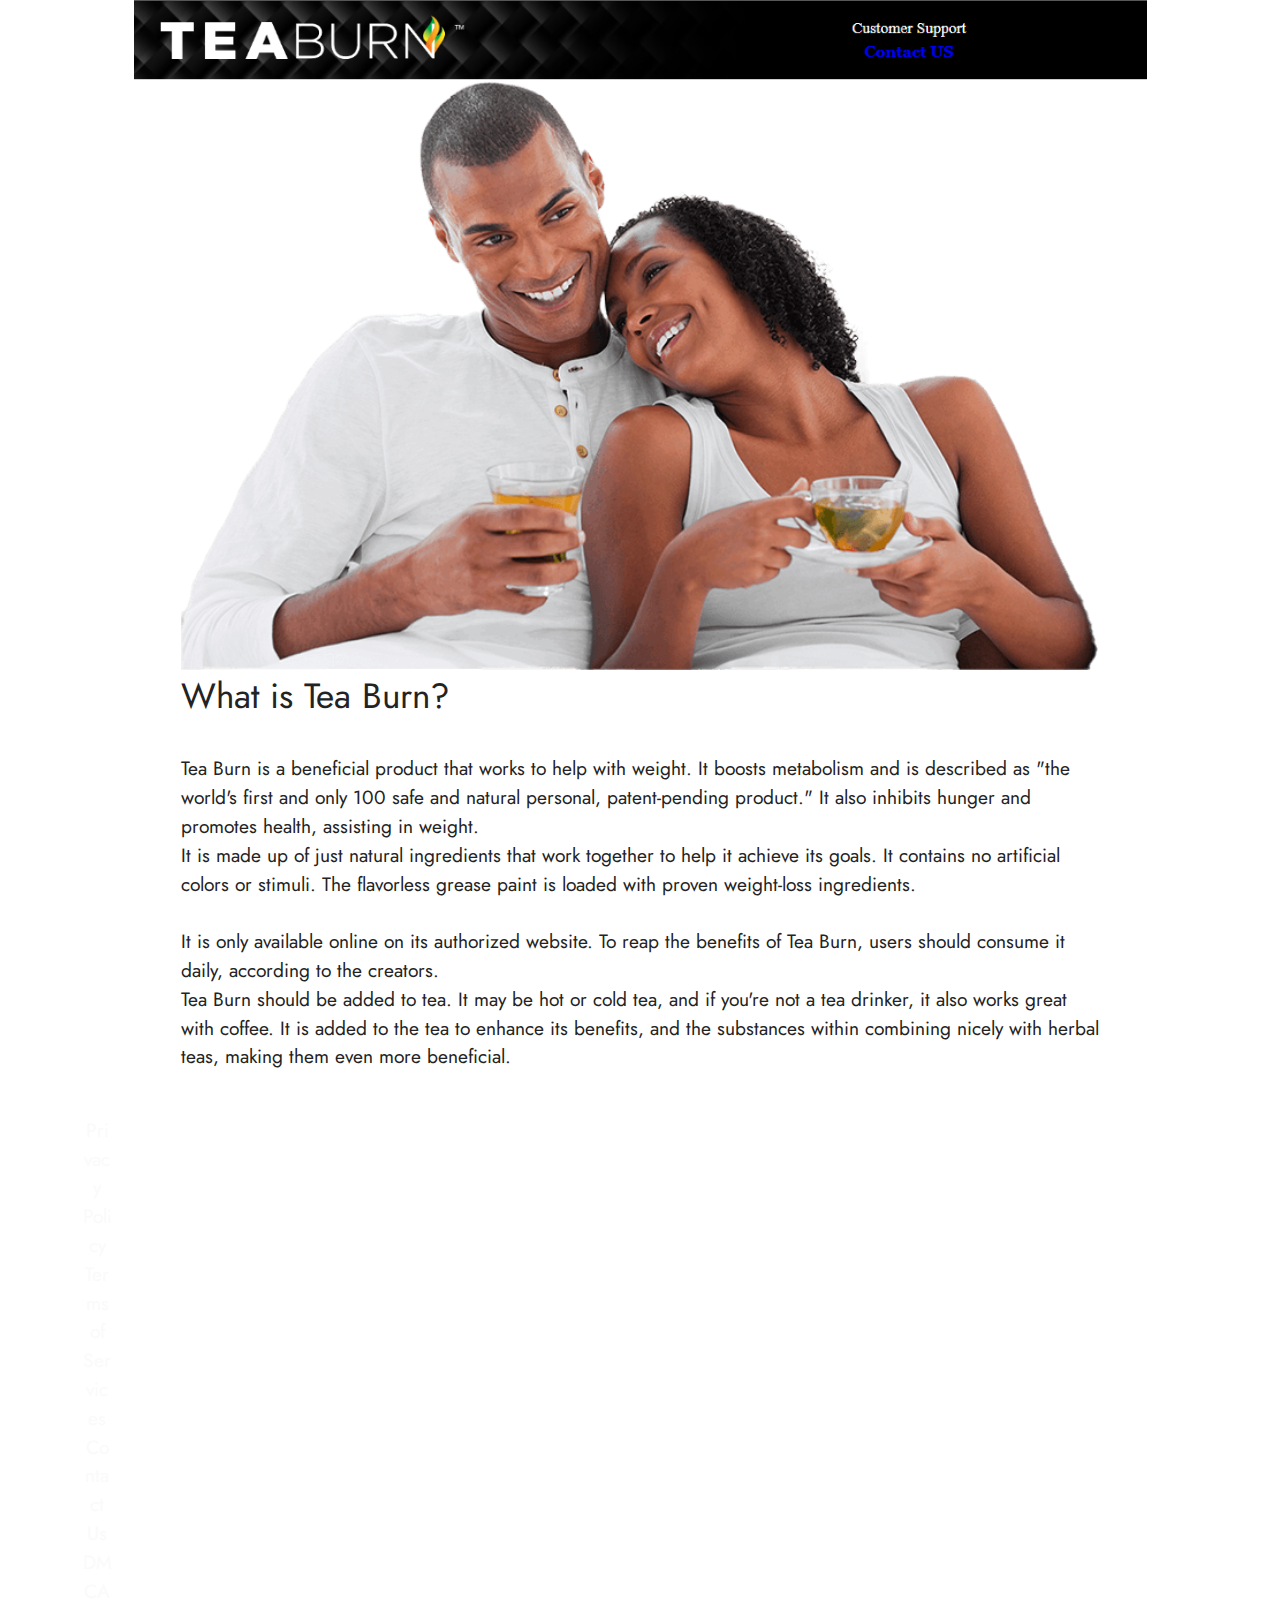
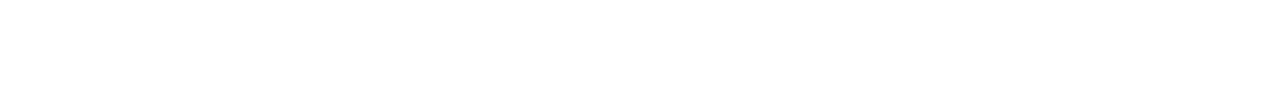
<file: page5.html>
<!DOCTYPE html>
<html  >
<head>
  
  <meta charset="UTF-8">
  <meta http-equiv="X-UA-Compatible" content="IE=edge">
  
  <meta name="twitter:card" content="summary_large_image"/>
  <meta name="twitter:image:src" content="">
  <meta property="og:image" content="">
  <meta name="twitter:title" content="Why Tea Burn">
  <meta name="viewport" content="width=device-width, initial-scale=1, minimum-scale=1">
  <link rel="shortcut icon" href="assets/images/apple-touch-icon-128x128.png" type="image/x-icon">
  <meta name="description" content="">
  
  
  <title>Why Tea Burn</title>
  <link rel="stylesheet" href="assets/bootstrap/css/bootstrap.min.css">
  <link rel="stylesheet" href="assets/bootstrap/css/bootstrap-grid.min.css">
  <link rel="stylesheet" href="assets/bootstrap/css/bootstrap-reboot.min.css">
  <link rel="stylesheet" href="assets/web/assets/gdpr-plugin/gdpr-styles.css">
  <link rel="stylesheet" href="assets/socicon/css/styles.css">
  <link rel="stylesheet" href="assets/theme/css/style.css">
  <link rel="preload" href="https://fonts.googleapis.com/css?family=Jost:100,200,300,400,500,600,700,800,900,100i,200i,300i,400i,500i,600i,700i,800i,900i&display=swap" as="style" onload="this.onload=null;this.rel='stylesheet'">
  <noscript><link rel="stylesheet" href="https://fonts.googleapis.com/css?family=Jost:100,200,300,400,500,600,700,800,900,100i,200i,300i,400i,500i,600i,700i,800i,900i&display=swap"></noscript>
  <link rel="preload" as="style" href="assets/mobirise/css/mbr-additional.css"><link rel="stylesheet" href="assets/mobirise/css/mbr-additional.css" type="text/css">
  
  
  
  
</head>
<body>
  
  <section data-bs-version="5.1" class="image3 cid-taUHrkswga" id="image3-1i">
    

    
    

    <div class="container">
        <div class="row justify-content-center">
            <div class="col-12 col-lg-11">
                <div class="image-wrapper">
                    <a href="{offer}"><img src="assets/images/screenshot-10-1101x88.png" alt=""></a>
                    
                </div>
            </div>
        </div>
    </div>
</section>

<section data-bs-version="5.1" class="image3 cid-taUHNtZNnN" id="image3-1w">
    

    
    

    <div class="container">
        <div class="row justify-content-center">
            <div class="col-12 col-lg-10">
                <div class="image-wrapper">
                    <img src="assets/images/couple-with-tea-797x511.png" alt="">
                    
                </div>
            </div>
        </div>
    </div>
</section>

<section data-bs-version="5.1" class="content5 cid-taUHyPrZJm" id="content5-1v">
    
    <div class="container">
        <div class="row justify-content-center">
            <div class="col-md-12 col-lg-10">
                
                <h4 class="mbr-section-subtitle mbr-fonts-style mb-4 display-5">What is Tea Burn?</h4>
                <p class="mbr-text mbr-fonts-style display-7">Tea Burn is a beneficial product that works to help with weight. It boosts metabolism and is described as "the world's first and only 100 safe and natural personal, patent-pending product." It also inhibits hunger and promotes health, assisting in weight.  
<br>It is made up of just natural ingredients that work together to help it achieve its goals. It contains no artificial colors or stimuli. The flavorless grease paint is loaded with proven weight-loss ingredients.
<br>
<br>It is only available online on its authorized website. To reap the benefits of Tea Burn, users should consume it daily, according to the creators. 
<br>Tea Burn should be added to tea. It may be hot or cold tea, and if you're not a tea drinker, it also works great with coffee. It is added to the tea to enhance its benefits, and the substances within combining nicely with herbal teas, making them even more beneficial.
<br>
<br></p>
            </div>
        </div>
    </div>
</section>

<section data-bs-version="5.1" class="footer3 cid-taUHrqKzaR" once="footers" id="footer3-1u">

    

    

    <div class="container">
        <div class="media-container-row align-center mbr-white">
            <div class="row row-links">
                <ul class="foot-menu">
                    
                    
                    
                    
                    
                <li class="foot-menu-item mbr-fonts-style display-7"><a href="page1.html" class="text-white">Privacy Policy</a></li><li class="foot-menu-item mbr-fonts-style display-7"><a href="page2.html" class="text-white">Terms of Services</a></li><li class="foot-menu-item mbr-fonts-style display-7"><a href="page3.html" class="text-white">Contact Us</a></li><li class="foot-menu-item mbr-fonts-style display-7"><a href="page4.html" class="text-white">DMCA</a></li><li class="foot-menu-item mbr-fonts-style display-7">Blog</li></ul>
            </div>
            
            <div class="row row-copirayt">
                <p class="mbr-text mb-0 mbr-fonts-style mbr-white align-center display-7">Copyright 2022 - All Right Reserved<br><br>This site is not a part of the Facebook website or Facebook Inc. Additionally, this site is NOT endorsed by Facebook in any way.
<br>
<br>FACEBOOK is a trademark of FACEBOOK, Inc.
<br>
<br>FDA Compliance
<br>
<br>The information on this website has not been evaluated by the Food &amp; Drug Administration or any other medical body. We do not aim to diagnose, treat, cure or prevent any illness or disease. Information is shared for educational purposes only. You should always consult your doctor before acting on any content on this website, especially if you are pregnant, nursing, taking medication or have a medical condition.<br></p>
            </div>
        </div>
    </div>
</section>


<script src="assets/bootstrap/js/bootstrap.bundle.min.js"></script>
  <script src="assets/smoothscroll/smooth-scroll.js"></script>
  <script src="assets/ytplayer/index.js"></script>
  <script src="assets/theme/js/script.js"></script>
  
  
  
</body>
</html>
</file>
<file: assets/web/assets/mobirise-icons/mobirise-icons.css>
@font-face {
  font-family: 'MobiriseIcons';
  src:  url('mobirise-icons.eot?spat4u');
  src:  url('mobirise-icons.eot?spat4u#iefix') format('embedded-opentype'),
    url('mobirise-icons.ttf?spat4u') format('truetype'),
    url('mobirise-icons.woff?spat4u') format('woff'),
    url('mobirise-icons.svg?spat4u#MobiriseIcons') format('svg');
  font-weight: normal;
  font-style: normal;
  font-display: swap;
}

[class^="mbri-"], [class*=" mbri-"] {
  /* use !important to prevent issues with browser extensions that change fonts */
  font-family: MobiriseIcons !important;
  speak: none;
  font-style: normal;
  font-weight: normal;
  font-variant: normal;
  text-transform: none;
  line-height: 1;

  /* Better Font Rendering =========== */
  -webkit-font-smoothing: antialiased;
  -moz-osx-font-smoothing: grayscale;
}

.mbri-add-submenu:before {
  content: "\e900";
}
.mbri-alert:before {
  content: "\e901";
}
.mbri-align-center:before {
  content: "\e902";
}
.mbri-align-justify:before {
  content: "\e903";
}
.mbri-align-left:before {
  content: "\e904";
}
.mbri-align-right:before {
  content: "\e905";
}
.mbri-android:before {
  content: "\e906";
}
.mbri-apple:before {
  content: "\e907";
}
.mbri-arrow-down:before {
  content: "\e908";
}
.mbri-arrow-next:before {
  content: "\e909";
}
.mbri-arrow-prev:before {
  content: "\e90a";
}
.mbri-arrow-up:before {
  content: "\e90b";
}
.mbri-bold:before {
  content: "\e90c";
}
.mbri-bookmark:before {
  content: "\e90d";
}
.mbri-bootstrap:before {
  content: "\e90e";
}
.mbri-briefcase:before {
  content: "\e90f";
}
.mbri-browse:before {
  content: "\e910";
}
.mbri-bulleted-list:before {
  content: "\e911";
}
.mbri-calendar:before {
  content: "\e912";
}
.mbri-camera:before {
  content: "\e913";
}
.mbri-cart-add:before {
  content: "\e914";
}
.mbri-cart-full:before {
  content: "\e915";
}
.mbri-cash:before {
  content: "\e916";
}
.mbri-change-style:before {
  content: "\e917";
}
.mbri-chat:before {
  content: "\e918";
}
.mbri-clock:before {
  content: "\e919";
}
.mbri-close:before {
  content: "\e91a";
}
.mbri-cloud:before {
  content: "\e91b";
}
.mbri-code:before {
  content: "\e91c";
}
.mbri-contact-form:before {
  content: "\e91d";
}
.mbri-credit-card:before {
  content: "\e91e";
}
.mbri-cursor-click:before {
  content: "\e91f";
}
.mbri-cust-feedback:before {
  content: "\e920";
}
.mbri-database:before {
  content: "\e921";
}
.mbri-delivery:before {
  content: "\e922";
}
.mbri-desktop:before {
  content: "\e923";
}
.mbri-devices:before {
  content: "\e924";
}
.mbri-down:before {
  content: "\e925";
}
.mbri-download:before {
  content: "\e989";
}
.mbri-drag-n-drop:before {
  content: "\e927";
}
.mbri-drag-n-drop2:before {
  content: "\e928";
}
.mbri-edit:before {
  content: "\e929";
}
.mbri-edit2:before {
  content: "\e92a";
}
.mbri-error:before {
  content: "\e92b";
}
.mbri-extension:before {
  content: "\e92c";
}
.mbri-features:before {
  content: "\e92d";
}
.mbri-file:before {
  content: "\e92e";
}
.mbri-flag:before {
  content: "\e92f";
}
.mbri-folder:before {
  content: "\e930";
}
.mbri-gift:before {
  content: "\e931";
}
.mbri-github:before {
  content: "\e932";
}
.mbri-globe:before {
  content: "\e933";
}
.mbri-globe-2:before {
  content: "\e934";
}
.mbri-growing-chart:before {
  content: "\e935";
}
.mbri-hearth:before {
  content: "\e936";
}
.mbri-help:before {
  content: "\e937";
}
.mbri-home:before {
  content: "\e938";
}
.mbri-hot-cup:before {
  content: "\e939";
}
.mbri-idea:before {
  content: "\e93a";
}
.mbri-image-gallery:before {
  content: "\e93b";
}
.mbri-image-slider:before {
  content: "\e93c";
}
.mbri-info:before {
  content: "\e93d";
}
.mbri-italic:before {
  content: "\e93e";
}
.mbri-key:before {
  content: "\e93f";
}
.mbri-laptop:before {
  content: "\e940";
}
.mbri-layers:before {
  content: "\e941";
}
.mbri-left-right:before {
  content: "\e942";
}
.mbri-left:before {
  content: "\e943";
}
.mbri-letter:before {
  content: "\e944";
}
.mbri-like:before {
  content: "\e945";
}
.mbri-link:before {
  content: "\e946";
}
.mbri-lock:before {
  content: "\e947";
}
.mbri-login:before {
  content: "\e948";
}
.mbri-logout:before {
  content: "\e949";
}
.mbri-magic-stick:before {
  content: "\e94a";
}
.mbri-map-pin:before {
  content: "\e94b";
}
.mbri-menu:before {
  content: "\e94c";
}
.mbri-mobile:before {
  content: "\e94d";
}
.mbri-mobile2:before {
  content: "\e94e";
}
.mbri-mobirise:before {
  content: "\e94f";
}
.mbri-more-horizontal:before {
  content: "\e950";
}
.mbri-more-vertical:before {
  content: "\e951";
}
.mbri-music:before {
  content: "\e952";
}
.mbri-new-file:before {
  content: "\e953";
}
.mbri-numbered-list:before {
  content: "\e954";
}
.mbri-opened-folder:before {
  content: "\e955";
}
.mbri-pages:before {
  content: "\e956";
}
.mbri-paper-plane:before {
  content: "\e957";
}
.mbri-paperclip:before {
  content: "\e958";
}
.mbri-photo:before {
  content: "\e959";
}
.mbri-photos:before {
  content: "\e95a";
}
.mbri-pin:before {
  content: "\e95b";
}
.mbri-play:before {
  content: "\e95c";
}
.mbri-plus:before {
  content: "\e95d";
}
.mbri-preview:before {
  content: "\e95e";
}
.mbri-print:before {
  content: "\e95f";
}
.mbri-protect:before {
  content: "\e960";
}
.mbri-question:before {
  content: "\e961";
}
.mbri-quote-left:before {
  content: "\e962";
}
.mbri-quote-right:before {
  content: "\e963";
}
.mbri-refresh:before {
  content: "\e964";
}
.mbri-responsive:before {
  content: "\e965";
}
.mbri-right:before {
  content: "\e966";
}
.mbri-rocket:before {
  content: "\e967";
}
.mbri-sad-face:before {
  content: "\e968";
}
.mbri-sale:before {
  content: "\e969";
}
.mbri-save:before {
  content: "\e96a";
}
.mbri-search:before {
  content: "\e96b";
}
.mbri-setting:before {
  content: "\e96c";
}
.mbri-setting2:before {
  content: "\e96d";
}
.mbri-setting3:before {
  content: "\e96e";
}
.mbri-share:before {
  content: "\e96f";
}
.mbri-shopping-bag:before {
  content: "\e970";
}
.mbri-shopping-basket:before {
  content: "\e971";
}
.mbri-shopping-cart:before {
  content: "\e972";
}
.mbri-sites:before {
  content: "\e973";
}
.mbri-smile-face:before {
  content: "\e974";
}
.mbri-speed:before {
  content: "\e975";
}
.mbri-star:before {
  content: "\e976";
}
.mbri-success:before {
  content: "\e977";
}
.mbri-sun:before {
  content: "\e978";
}
.mbri-sun2:before {
  content: "\e979";
}
.mbri-tablet:before {
  content: "\e97a";
}
.mbri-tablet-vertical:before {
  content: "\e97b";
}
.mbri-target:before {
  content: "\e97c";
}
.mbri-timer:before {
  content: "\e97d";
}
.mbri-to-ftp:before {
  content: "\e97e";
}
.mbri-to-local-drive:before {
  content: "\e97f";
}
.mbri-touch-swipe:before {
  content: "\e980";
}
.mbri-touch:before {
  content: "\e981";
}
.mbri-trash:before {
  content: "\e982";
}
.mbri-underline:before {
  content: "\e983";
}
.mbri-unlink:before {
  content: "\e984";
}
.mbri-unlock:before {
  content: "\e985";
}
.mbri-up-down:before {
  content: "\e986";
}
.mbri-up:before {
  content: "\e987";
}
.mbri-update:before {
  content: "\e988";
}
.mbri-upload:before {
 content: "\e926"; 
}
.mbri-user:before {
  content: "\e98a";
}
.mbri-user2:before {
  content: "\e98b";
}
.mbri-users:before {
  content: "\e98c";
}
.mbri-video:before {
  content: "\e98d";
}
.mbri-video-play:before {
  content: "\e98e";
}
.mbri-watch:before {
  content: "\e98f";
}
.mbri-website-theme:before {
  content: "\e990";
}
.mbri-wifi:before {
  content: "\e991";
}
.mbri-windows:before {
  content: "\e992";
}
.mbri-zoom-out:before {
  content: "\e993";
}
.mbri-redo:before {
  content: "\e994";
}
.mbri-undo:before {
  content: "\e995";
}
</file>
<file: assets/web/assets/gdpr-plugin/gdpr-styles.css>
.gdpr-block {
    padding: 10px;
    font-size: 14px;
    display: block;
    width: 100%;
    text-align: center;
}
.gdpr-block.covert {
	display: none;
}
.textGDPR {
    position: relative;
}
.gdpr-block label span.textGDPR input[name='gdpr']{
    width: 15px;
    height: 15px;
    margin: 0;
    position: absolute;
    top: 3px;
    left: -20px;
}
.gdpr-block label {
    color: #a7a7a7;
    vertical-align: middle;
    user-select: none;
    margin-bottom: 0;
}
</file>
<file: assets/dropdown/css/style.css>
.navbar-dropdown {
  left: 0;
  padding: 0;
  position: absolute;
  right: 0;
  top: 0;
  transition: all 0.45s ease;
  z-index: 1030;
  background: #282828; }
  .navbar-dropdown .navbar-logo {
    margin-right: 0.8rem;
    transition: margin 0.3s ease-in-out;
    vertical-align: middle; }
    .navbar-dropdown .navbar-logo img {
      height: 3.125rem;
      transition: all 0.3s ease-in-out; }
    .navbar-dropdown .navbar-logo.mbr-iconfont {
      font-size: 3.125rem;
      line-height: 3.125rem; }
  .navbar-dropdown .navbar-caption {
    font-weight: 700;
    white-space: normal;
    vertical-align: -4px;
    line-height: 3.125rem !important; }
    .navbar-dropdown .navbar-caption, .navbar-dropdown .navbar-caption:hover {
      color: inherit;
      text-decoration: none; }
  .navbar-dropdown .mbr-iconfont + .navbar-caption {
    vertical-align: -1px; }
  .navbar-dropdown.navbar-fixed-top {
    position: fixed; }
  .navbar-dropdown .navbar-brand span {
    vertical-align: -4px; }
  .navbar-dropdown.bg-color.transparent {
    background: none; }
  .navbar-dropdown.navbar-short .navbar-brand {
    padding: 0.625rem 0; }
    .navbar-dropdown.navbar-short .navbar-brand span {
      vertical-align: -1px; }
  .navbar-dropdown.navbar-short .navbar-caption {
    line-height: 2.375rem !important;
    vertical-align: -2px; }
  .navbar-dropdown.navbar-short .navbar-logo {
    margin-right: 0.5rem; }
    .navbar-dropdown.navbar-short .navbar-logo img {
      height: 2.375rem; }
    .navbar-dropdown.navbar-short .navbar-logo.mbr-iconfont {
      font-size: 2.375rem;
      line-height: 2.375rem; }
  .navbar-dropdown.navbar-short .mbr-table-cell {
    height: 3.625rem; }
  .navbar-dropdown .navbar-close {
    left: 0.6875rem;
    position: fixed;
    top: 0.75rem;
    z-index: 1000; }
  .navbar-dropdown .hamburger-icon {
    content: "";
    display: inline-block;
    vertical-align: middle;
    width: 16px;
    -webkit-box-shadow: 0 -6px 0 1px #282828,0 0 0 1px #282828,0 6px 0 1px #282828;
    -moz-box-shadow: 0 -6px 0 1px #282828,0 0 0 1px #282828,0 6px 0 1px #282828;
    box-shadow: 0 -6px 0 1px #282828,0 0 0 1px #282828,0 6px 0 1px #282828; }

.dropdown-menu .dropdown-toggle[data-toggle="dropdown-submenu"]::after {
  border-bottom: 0.35em solid transparent;
  border-left: 0.35em solid;
  border-right: 0;
  border-top: 0.35em solid transparent;
  margin-left: 0.3rem; }

.dropdown-menu .dropdown-item:focus {
  outline: 0; }

.nav-dropdown {
  font-size: 0.75rem;
  font-weight: 500;
  height: auto !important; }
  .nav-dropdown .nav-btn {
    padding-left: 1rem; }
  .nav-dropdown .link {
    margin: .667em 1.667em;
    font-weight: 500;
    padding: 0;
    transition: color .2s ease-in-out; }
    .nav-dropdown .link.dropdown-toggle {
      margin-right: 2.583em; }
      .nav-dropdown .link.dropdown-toggle::after {
        margin-left: .25rem;
        border-top: 0.35em solid;
        border-right: 0.35em solid transparent;
        border-left: 0.35em solid transparent;
        border-bottom: 0; }
      .nav-dropdown .link.dropdown-toggle[aria-expanded="true"] {
        margin: 0;
        padding: 0.667em 3.263em  0.667em 1.667em; }
  .nav-dropdown .link::after,
  .nav-dropdown .dropdown-item::after {
    color: inherit; }
  .nav-dropdown .btn {
    font-size: 0.75rem;
    font-weight: 700;
    letter-spacing: 0;
    margin-bottom: 0;
    padding-left: 1.25rem;
    padding-right: 1.25rem; }
  .nav-dropdown .dropdown-menu {
    border-radius: 0;
    border: 0;
    left: 0;
    margin: 0;
    padding-bottom: 1.25rem;
    padding-top: 1.25rem;
    position: relative; }
  .nav-dropdown .dropdown-submenu {
    margin-left: 0.125rem;
    top: 0; }
  .nav-dropdown .dropdown-item {
    font-weight: 500;
    line-height: 2;
    padding: 0.3846em 4.615em 0.3846em 1.5385em;
    position: relative;
    transition: color .2s ease-in-out, background-color .2s ease-in-out; }
    .nav-dropdown .dropdown-item::after {
      margin-top: -0.3077em;
      position: absolute;
      right: 1.1538em;
      top: 50%; }
    .nav-dropdown .dropdown-item:focus, .nav-dropdown .dropdown-item:hover {
      background: none; }

@media (max-width: 767px) {
  .nav-dropdown.navbar-toggleable-sm {
    bottom: 0;
    display: none;
    left: 0;
    overflow-x: hidden;
    position: fixed;
    top: 0;
    transform: translateX(-100%);
    -ms-transform: translateX(-100%);
    -webkit-transform: translateX(-100%);
    width: 18.75rem;
    z-index: 999; } }
.nav-dropdown.navbar-toggleable-xl {
  bottom: 0;
  display: none;
  left: 0;
  overflow-x: hidden;
  position: fixed;
  top: 0;
  transform: translateX(-100%);
  -ms-transform: translateX(-100%);
  -webkit-transform: translateX(-100%);
  width: 18.75rem;
  z-index: 999; }

.nav-dropdown-sm {
  display: block !important;
  overflow-x: hidden;
  overflow: auto;
  padding-top: 3.875rem; }
  .nav-dropdown-sm::after {
    content: "";
    display: block;
    height: 3rem;
    width: 100%; }
  .nav-dropdown-sm.collapse.in ~ .navbar-close {
    display: block !important; }
  .nav-dropdown-sm.collapsing, .nav-dropdown-sm.collapse.in {
    transform: translateX(0);
    -ms-transform: translateX(0);
    -webkit-transform: translateX(0);
    transition: all 0.25s ease-out;
    -webkit-transition: all 0.25s ease-out;
    background: #282828; }
  .nav-dropdown-sm.collapsing[aria-expanded="false"] {
    transform: translateX(-100%);
    -ms-transform: translateX(-100%);
    -webkit-transform: translateX(-100%); }
  .nav-dropdown-sm .nav-item {
    display: block;
    margin-left: 0 !important;
    padding-left: 0; }
  .nav-dropdown-sm .link,
  .nav-dropdown-sm .dropdown-item {
    border-top: 1px dotted rgba(255, 255, 255, 0.1);
    font-size: 0.8125rem;
    line-height: 1.6;
    margin: 0 !important;
    padding: 0.875rem 2.4rem 0.875rem 1.5625rem !important;
    position: relative;
    white-space: normal; }
    .nav-dropdown-sm .link:focus, .nav-dropdown-sm .link:hover,
    .nav-dropdown-sm .dropdown-item:focus,
    .nav-dropdown-sm .dropdown-item:hover {
      background: rgba(0, 0, 0, 0.2) !important;
      color: #c0a375; }
  .nav-dropdown-sm .nav-btn {
    position: relative;
    padding: 1.5625rem 1.5625rem 0 1.5625rem; }
    .nav-dropdown-sm .nav-btn::before {
      border-top: 1px dotted rgba(255, 255, 255, 0.1);
      content: "";
      left: 0;
      position: absolute;
      top: 0;
      width: 100%; }
    .nav-dropdown-sm .nav-btn + .nav-btn {
      padding-top: 0.625rem; }
      .nav-dropdown-sm .nav-btn + .nav-btn::before {
        display: none; }
  .nav-dropdown-sm .btn {
    padding: 0.625rem 0; }
  .nav-dropdown-sm .dropdown-toggle[data-toggle="dropdown-submenu"]::after {
    margin-left: .25rem;
    border-top: 0.35em solid;
    border-right: 0.35em solid transparent;
    border-left: 0.35em solid transparent;
    border-bottom: 0; }
  .nav-dropdown-sm .dropdown-toggle[data-toggle="dropdown-submenu"][aria-expanded="true"]::after {
    border-top: 0;
    border-right: 0.35em solid transparent;
    border-left: 0.35em solid transparent;
    border-bottom: 0.35em solid; }
  .nav-dropdown-sm .dropdown-menu {
    margin: 0;
    padding: 0;
    position: relative;
    top: 0;
    left: 0;
    width: 100%;
    border: 0;
    float: none;
    border-radius: 0;
    background: none; }
  .nav-dropdown-sm .dropdown-submenu {
    left: 100%;
    margin-left: 0.125rem;
    margin-top: -1.25rem;
    top: 0; }

.navbar-toggleable-sm .nav-dropdown .dropdown-menu {
  position: absolute; }

.navbar-toggleable-sm .nav-dropdown .dropdown-submenu {
  left: 100%;
  margin-left: 0.125rem;
  margin-top: -1.25rem;
  top: 0; }

.navbar-toggleable-sm.opened .nav-dropdown .dropdown-menu {
  position: relative; }

.navbar-toggleable-sm.opened .nav-dropdown .dropdown-submenu {
  left: 0;
  margin-left: 00rem;
  margin-top: 0rem;
  top: 0; }

.is-builder .nav-dropdown.collapsing {
  transition: none !important; }
</file>
<file: assets/socicon/css/styles.css>
@charset "UTF-8";

@font-face {
  font-family: 'Socicon';
  src:  url('../fonts/socicon.eot');
  src:  url('../fonts/socicon.eot?#iefix') format('embedded-opentype'),
    url('../fonts/socicon.woff2') format('woff2'),
    url('../fonts/socicon.ttf') format('truetype'),
    url('../fonts/socicon.woff') format('woff'),
    url('../fonts/socicon.svg#socicon') format('svg');
  font-weight: normal;
  font-style: normal;
  font-display: swap;
}

[data-icon]:before {
  font-family: "socicon" !important;
  content: attr(data-icon);
  font-style: normal !important;
  font-weight: normal !important;
  font-variant: normal !important;
  text-transform: none !important;
  speak: none;
  line-height: 1;
  -webkit-font-smoothing: antialiased;
  -moz-osx-font-smoothing: grayscale;
}

[class^="socicon-"], [class*=" socicon-"] {
  /* use !important to prevent issues with browser extensions that change fonts */
  font-family: 'Socicon' !important;
  speak: none;
  font-style: normal;
  font-weight: normal;
  font-variant: normal;
  text-transform: none;
  line-height: 1;

  /* Better Font Rendering =========== */
  -webkit-font-smoothing: antialiased;
  -moz-osx-font-smoothing: grayscale;
}

.socicon-eitaa:before {
  content: "\e97c";
}
.socicon-soroush:before {
  content: "\e97d";
}
.socicon-bale:before {
  content: "\e97e";
}
.socicon-zazzle:before {
  content: "\e97b";
}
.socicon-society6:before {
  content: "\e97a";
}
.socicon-redbubble:before {
  content: "\e979";
}
.socicon-avvo:before {
  content: "\e978";
}
.socicon-stitcher:before {
  content: "\e977";
}
.socicon-googlehangouts:before {
  content: "\e974";
}
.socicon-dlive:before {
  content: "\e975";
}
.socicon-vsco:before {
  content: "\e976";
}
.socicon-flipboard:before {
  content: "\e973";
}
.socicon-ubuntu:before {
  content: "\e958";
}
.socicon-artstation:before {
  content: "\e959";
}
.socicon-invision:before {
  content: "\e95a";
}
.socicon-torial:before {
  content: "\e95b";
}
.socicon-collectorz:before {
  content: "\e95c";
}
.socicon-seenthis:before {
  content: "\e95d";
}
.socicon-googleplaymusic:before {
  content: "\e95e";
}
.socicon-debian:before {
  content: "\e95f";
}
.socicon-filmfreeway:before {
  content: "\e960";
}
.socicon-gnome:before {
  content: "\e961";
}
.socicon-itchio:before {
  content: "\e962";
}
.socicon-jamendo:before {
  content: "\e963";
}
.socicon-mix:before {
  content: "\e964";
}
.socicon-sharepoint:before {
  content: "\e965";
}
.socicon-tinder:before {
  content: "\e966";
}
.socicon-windguru:before {
  content: "\e967";
}
.socicon-cdbaby:before {
  content: "\e968";
}
.socicon-elementaryos:before {
  content: "\e969";
}
.socicon-stage32:before {
  content: "\e96a";
}
.socicon-tiktok:before {
  content: "\e96b";
}
.socicon-gitter:before {
  content: "\e96c";
}
.socicon-letterboxd:before {
  content: "\e96d";
}
.socicon-threema:before {
  content: "\e96e";
}
.socicon-splice:before {
  content: "\e96f";
}
.socicon-metapop:before {
  content: "\e970";
}
.socicon-naver:before {
  content: "\e971";
}
.socicon-remote:before {
  content: "\e972";
}
.socicon-internet:before {
  content: "\e957";
}
.socicon-moddb:before {
  content: "\e94b";
}
.socicon-indiedb:before {
  content: "\e94c";
}
.socicon-traxsource:before {
  content: "\e94d";
}
.socicon-gamefor:before {
  content: "\e94e";
}
.socicon-pixiv:before {
  content: "\e94f";
}
.socicon-myanimelist:before {
  content: "\e950";
}
.socicon-blackberry:before {
  content: "\e951";
}
.socicon-wickr:before {
  content: "\e952";
}
.socicon-spip:before {
  content: "\e953";
}
.socicon-napster:before {
  content: "\e954";
}
.socicon-beatport:before {
  content: "\e955";
}
.socicon-hackerone:before {
  content: "\e956";
}
.socicon-hackernews:before {
  content: "\e946";
}
.socicon-smashwords:before {
  content: "\e947";
}
.socicon-kobo:before {
  content: "\e948";
}
.socicon-bookbub:before {
  content: "\e949";
}
.socicon-mailru:before {
  content: "\e94a";
}
.socicon-gitlab:before {
  content: "\e945";
}
.socicon-instructables:before {
  content: "\e944";
}
.socicon-portfolio:before {
  content: "\e943";
}
.socicon-codered:before {
  content: "\e940";
}
.socicon-origin:before {
  content: "\e941";
}
.socicon-nextdoor:before {
  content: "\e942";
}
.socicon-udemy:before {
  content: "\e93f";
}
.socicon-livemaster:before {
  content: "\e93e";
}
.socicon-crunchbase:before {
  content: "\e93b";
}
.socicon-homefy:before {
  content: "\e93c";
}
.socicon-calendly:before {
  content: "\e93d";
}
.socicon-realtor:before {
  content: "\e90f";
}
.socicon-tidal:before {
  content: "\e910";
}
.socicon-qobuz:before {
  content: "\e911";
}
.socicon-natgeo:before {
  content: "\e912";
}
.socicon-mastodon:before {
  content: "\e913";
}
.socicon-unsplash:before {
  content: "\e914";
}
.socicon-homeadvisor:before {
  content: "\e915";
}
.socicon-angieslist:before {
  content: "\e916";
}
.socicon-codepen:before {
  content: "\e917";
}
.socicon-slack:before {
  content: "\e918";
}
.socicon-openaigym:before {
  content: "\e919";
}
.socicon-logmein:before {
  content: "\e91a";
}
.socicon-fiverr:before {
  content: "\e91b";
}
.socicon-gotomeeting:before {
  content: "\e91c";
}
.socicon-aliexpress:before {
  content: "\e91d";
}
.socicon-guru:before {
  content: "\e91e";
}
.socicon-appstore:before {
  content: "\e91f";
}
.socicon-homes:before {
  content: "\e920";
}
.socicon-zoom:before {
  content: "\e921";
}
.socicon-alibaba:before {
  content: "\e922";
}
.socicon-craigslist:before {
  content: "\e923";
}
.socicon-wix:before {
  content: "\e924";
}
.socicon-redfin:before {
  content: "\e925";
}
.socicon-googlecalendar:before {
  content: "\e926";
}
.socicon-shopify:before {
  content: "\e927";
}
.socicon-freelancer:before {
  content: "\e928";
}
.socicon-seedrs:before {
  content: "\e929";
}
.socicon-bing:before {
  content: "\e92a";
}
.socicon-doodle:before {
  content: "\e92b";
}
.socicon-bonanza:before {
  content: "\e92c";
}
.socicon-squarespace:before {
  content: "\e92d";
}
.socicon-toptal:before {
  content: "\e92e";
}
.socicon-gust:before {
  content: "\e92f";
}
.socicon-ask:before {
  content: "\e930";
}
.socicon-trulia:before {
  content: "\e931";
}
.socicon-loomly:before {
  content: "\e932";
}
.socicon-ghost:before {
  content: "\e933";
}
.socicon-upwork:before {
  content: "\e934";
}
.socicon-fundable:before {
  content: "\e935";
}
.socicon-booking:before {
  content: "\e936";
}
.socicon-googlemaps:before {
  content: "\e937";
}
.socicon-zillow:before {
  content: "\e938";
}
.socicon-niconico:before {
  content: "\e939";
}
.socicon-toneden:before {
  content: "\e93a";
}
.socicon-augment:before {
  content: "\e908";
}
.socicon-bitbucket:before {
  content: "\e909";
}
.socicon-fyuse:before {
  content: "\e90a";
}
.socicon-yt-gaming:before {
  content: "\e90b";
}
.socicon-sketchfab:before {
  content: "\e90c";
}
.socicon-mobcrush:before {
  content: "\e90d";
}
.socicon-microsoft:before {
  content: "\e90e";
}
.socicon-pandora:before {
  content: "\e907";
}
.socicon-messenger:before {
  content: "\e906";
}
.socicon-gamewisp:before {
  content: "\e905";
}
.socicon-bloglovin:before {
  content: "\e904";
}
.socicon-tunein:before {
  content: "\e903";
}
.socicon-gamejolt:before {
  content: "\e901";
}
.socicon-trello:before {
  content: "\e902";
}
.socicon-spreadshirt:before {
  content: "\e900";
}
.socicon-500px:before {
  content: "\e000";
}
.socicon-8tracks:before {
  content: "\e001";
}
.socicon-airbnb:before {
  content: "\e002";
}
.socicon-alliance:before {
  content: "\e003";
}
.socicon-amazon:before {
  content: "\e004";
}
.socicon-amplement:before {
  content: "\e005";
}
.socicon-android:before {
  content: "\e006";
}
.socicon-angellist:before {
  content: "\e007";
}
.socicon-apple:before {
  content: "\e008";
}
.socicon-appnet:before {
  content: "\e009";
}
.socicon-baidu:before {
  content: "\e00a";
}
.socicon-bandcamp:before {
  content: "\e00b";
}
.socicon-battlenet:before {
  content: "\e00c";
}
.socicon-mixer:before {
  content: "\e00d";
}
.socicon-bebee:before {
  content: "\e00e";
}
.socicon-bebo:before {
  content: "\e00f";
}
.socicon-behance:before {
  content: "\e010";
}
.socicon-blizzard:before {
  content: "\e011";
}
.socicon-blogger:before {
  content: "\e012";
}
.socicon-buffer:before {
  content: "\e013";
}
.socicon-chrome:before {
  content: "\e014";
}
.socicon-coderwall:before {
  content: "\e015";
}
.socicon-curse:before {
  content: "\e016";
}
.socicon-dailymotion:before {
  content: "\e017";
}
.socicon-deezer:before {
  content: "\e018";
}
.socicon-delicious:before {
  content: "\e019";
}
.socicon-deviantart:before {
  content: "\e01a";
}
.socicon-diablo:before {
  content: "\e01b";
}
.socicon-digg:before {
  content: "\e01c";
}
.socicon-discord:before {
  content: "\e01d";
}
.socicon-disqus:before {
  content: "\e01e";
}
.socicon-douban:before {
  content: "\e01f";
}
.socicon-draugiem:before {
  content: "\e020";
}
.socicon-dribbble:before {
  content: "\e021";
}
.socicon-drupal:before {
  content: "\e022";
}
.socicon-ebay:before {
  content: "\e023";
}
.socicon-ello:before {
  content: "\e024";
}
.socicon-endomodo:before {
  content: "\e025";
}
.socicon-envato:before {
  content: "\e026";
}
.socicon-etsy:before {
  content: "\e027";
}
.socicon-facebook:before {
  content: "\e028";
}
.socicon-feedburner:before {
  content: "\e029";
}
.socicon-filmweb:before {
  content: "\e02a";
}
.socicon-firefox:before {
  content: "\e02b";
}
.socicon-flattr:before {
  content: "\e02c";
}
.socicon-flickr:before {
  content: "\e02d";
}
.socicon-formulr:before {
  content: "\e02e";
}
.socicon-forrst:before {
  content: "\e02f";
}
.socicon-foursquare:before {
  content: "\e030";
}
.socicon-friendfeed:before {
  content: "\e031";
}
.socicon-github:before {
  content: "\e032";
}
.socicon-goodreads:before {
  content: "\e033";
}
.socicon-google:before {
  content: "\e034";
}
.socicon-googlescholar:before {
  content: "\e035";
}
.socicon-googlegroups:before {
  content: "\e036";
}
.socicon-googlephotos:before {
  content: "\e037";
}
.socicon-googleplus:before {
  content: "\e038";
}
.socicon-grooveshark:before {
  content: "\e039";
}
.socicon-hackerrank:before {
  content: "\e03a";
}
.socicon-hearthstone:before {
  content: "\e03b";
}
.socicon-hellocoton:before {
  content: "\e03c";
}
.socicon-heroes:before {
  content: "\e03d";
}
.socicon-smashcast:before {
  content: "\e03e";
}
.socicon-horde:before {
  content: "\e03f";
}
.socicon-houzz:before {
  content: "\e040";
}
.socicon-icq:before {
  content: "\e041";
}
.socicon-identica:before {
  content: "\e042";
}
.socicon-imdb:before {
  content: "\e043";
}
.socicon-instagram:before {
  content: "\e044";
}
.socicon-issuu:before {
  content: "\e045";
}
.socicon-istock:before {
  content: "\e046";
}
.socicon-itunes:before {
  content: "\e047";
}
.socicon-keybase:before {
  content: "\e048";
}
.socicon-lanyrd:before {
  content: "\e049";
}
.socicon-lastfm:before {
  content: "\e04a";
}
.socicon-line:before {
  content: "\e04b";
}
.socicon-linkedin:before {
  content: "\e04c";
}
.socicon-livejournal:before {
  content: "\e04d";
}
.socicon-lyft:before {
  content: "\e04e";
}
.socicon-macos:before {
  content: "\e04f";
}
.socicon-mail:before {
  content: "\e050";
}
.socicon-medium:before {
  content: "\e051";
}
.socicon-meetup:before {
  content: "\e052";
}
.socicon-mixcloud:before {
  content: "\e053";
}
.socicon-modelmayhem:before {
  content: "\e054";
}
.socicon-mumble:before {
  content: "\e055";
}
.socicon-myspace:before {
  content: "\e056";
}
.socicon-newsvine:before {
  content: "\e057";
}
.socicon-nintendo:before {
  content: "\e058";
}
.socicon-npm:before {
  content: "\e059";
}
.socicon-odnoklassniki:before {
  content: "\e05a";
}
.socicon-openid:before {
  content: "\e05b";
}
.socicon-opera:before {
  content: "\e05c";
}
.socicon-outlook:before {
  content: "\e05d";
}
.socicon-overwatch:before {
  content: "\e05e";
}
.socicon-patreon:before {
  content: "\e05f";
}
.socicon-paypal:before {
  content: "\e060";
}
.socicon-periscope:before {
  content: "\e061";
}
.socicon-persona:before {
  content: "\e062";
}
.socicon-pinterest:before {
  content: "\e063";
}
.socicon-play:before {
  content: "\e064";
}
.socicon-player:before {
  content: "\e065";
}
.socicon-playstation:before {
  content: "\e066";
}
.socicon-pocket:before {
  content: "\e067";
}
.socicon-qq:before {
  content: "\e068";
}
.socicon-quora:before {
  content: "\e069";
}
.socicon-raidcall:before {
  content: "\e06a";
}
.socicon-ravelry:before {
  content: "\e06b";
}
.socicon-reddit:before {
  content: "\e06c";
}
.socicon-renren:before {
  content: "\e06d";
}
.socicon-researchgate:before {
  content: "\e06e";
}
.socicon-residentadvisor:before {
  content: "\e06f";
}
.socicon-reverbnation:before {
  content: "\e070";
}
.socicon-rss:before {
  content: "\e071";
}
.socicon-sharethis:before {
  content: "\e072";
}
.socicon-skype:before {
  content: "\e073";
}
.socicon-slideshare:before {
  content: "\e074";
}
.socicon-smugmug:before {
  content: "\e075";
}
.socicon-snapchat:before {
  content: "\e076";
}
.socicon-songkick:before {
  content: "\e077";
}
.socicon-soundcloud:before {
  content: "\e078";
}
.socicon-spotify:before {
  content: "\e079";
}
.socicon-stackexchange:before {
  content: "\e07a";
}
.socicon-stackoverflow:before {
  content: "\e07b";
}
.socicon-starcraft:before {
  content: "\e07c";
}
.socicon-stayfriends:before {
  content: "\e07d";
}
.socicon-steam:before {
  content: "\e07e";
}
.socicon-storehouse:before {
  content: "\e07f";
}
.socicon-strava:before {
  content: "\e080";
}
.socicon-streamjar:before {
  content: "\e081";
}
.socicon-stumbleupon:before {
  content: "\e082";
}
.socicon-swarm:before {
  content: "\e083";
}
.socicon-teamspeak:before {
  content: "\e084";
}
.socicon-teamviewer:before {
  content: "\e085";
}
.socicon-technorati:before {
  content: "\e086";
}
.socicon-telegram:before {
  content: "\e087";
}
.socicon-tripadvisor:before {
  content: "\e088";
}
.socicon-tripit:before {
  content: "\e089";
}
.socicon-triplej:before {
  content: "\e08a";
}
.socicon-tumblr:before {
  content: "\e08b";
}
.socicon-twitch:before {
  content: "\e08c";
}
.socicon-twitter:before {
  content: "\e08d";
}
.socicon-uber:before {
  content: "\e08e";
}
.socicon-ventrilo:before {
  content: "\e08f";
}
.socicon-viadeo:before {
  content: "\e090";
}
.socicon-viber:before {
  content: "\e091";
}
.socicon-viewbug:before {
  content: "\e092";
}
.socicon-vimeo:before {
  content: "\e093";
}
.socicon-vine:before {
  content: "\e094";
}
.socicon-vkontakte:before {
  content: "\e095";
}
.socicon-warcraft:before {
  content: "\e096";
}
.socicon-wechat:before {
  content: "\e097";
}
.socicon-weibo:before {
  content: "\e098";
}
.socicon-whatsapp:before {
  content: "\e099";
}
.socicon-wikipedia:before {
  content: "\e09a";
}
.socicon-windows:before {
  content: "\e09b";
}
.socicon-wordpress:before {
  content: "\e09c";
}
.socicon-wykop:before {
  content: "\e09d";
}
.socicon-xbox:before {
  content: "\e09e";
}
.socicon-xing:before {
  content: "\e09f";
}
.socicon-yahoo:before {
  content: "\e0a0";
}
.socicon-yammer:before {
  content: "\e0a1";
}
.socicon-yandex:before {
  content: "\e0a2";
}
.socicon-yelp:before {
  content: "\e0a3";
}
.socicon-younow:before {
  content: "\e0a4";
}
.socicon-youtube:before {
  content: "\e0a5";
}
.socicon-zapier:before {
  content: "\e0a6";
}
.socicon-zerply:before {
  content: "\e0a7";
}
.socicon-zomato:before {
  content: "\e0a8";
}
.socicon-zynga:before {
  content: "\e0a9";
}
</file>
<file: assets/theme/css/style.css>
@charset "UTF-8";
section {
  background-color: #ffffff;
}

body {
  font-style: normal;
  line-height: 1.5;
  font-weight: 400;
  color: #232323;
  position: relative;
}

button {
  background-color: transparent;
  border-color: transparent;
}

section,
.container,
.container-fluid {
  position: relative;
  word-wrap: break-word;
}

a.mbr-iconfont:hover {
  text-decoration: none;
}

.article .lead p,
.article .lead ul,
.article .lead ol,
.article .lead pre,
.article .lead blockquote {
  margin-bottom: 0;
}

a {
  font-style: normal;
  font-weight: 400;
  cursor: pointer;
}
a, a:hover {
  text-decoration: none;
}

.mbr-section-title {
  font-style: normal;
  line-height: 1.3;
}

.mbr-section-subtitle {
  line-height: 1.3;
}

.mbr-text {
  font-style: normal;
  line-height: 1.7;
}

h1,
h2,
h3,
h4,
h5,
h6,
.display-1,
.display-2,
.display-4,
.display-5,
.display-7,
span,
p,
a {
  line-height: 1;
  word-break: break-word;
  word-wrap: break-word;
  font-weight: 400;
}

b,
strong {
  font-weight: bold;
}

input:-webkit-autofill, input:-webkit-autofill:hover, input:-webkit-autofill:focus, input:-webkit-autofill:active {
  transition-delay: 9999s;
  -webkit-transition-property: background-color, color;
  transition-property: background-color, color;
}

textarea[type=hidden] {
  display: none;
}

section {
  background-position: 50% 50%;
  background-repeat: no-repeat;
  background-size: cover;
}
section .mbr-background-video,
section .mbr-background-video-preview {
  position: absolute;
  bottom: 0;
  left: 0;
  right: 0;
  top: 0;
}

.hidden {
  visibility: hidden;
}

.mbr-z-index20 {
  z-index: 20;
}

/*! Base colors */
.mbr-white {
  color: #ffffff;
}

.mbr-black {
  color: #111111;
}

.mbr-bg-white {
  background-color: #ffffff;
}

.mbr-bg-black {
  background-color: #000000;
}

/*! Text-aligns */
.align-left {
  text-align: left;
}

.align-center {
  text-align: center;
}

.align-right {
  text-align: right;
}

/*! Font-weight  */
.mbr-light {
  font-weight: 300;
}

.mbr-regular {
  font-weight: 400;
}

.mbr-semibold {
  font-weight: 500;
}

.mbr-bold {
  font-weight: 700;
}

/*! Media  */
.media-content {
  flex-basis: 100%;
}

.media-container-row {
  display: flex;
  flex-direction: row;
  flex-wrap: wrap;
  justify-content: center;
  align-content: center;
  align-items: start;
}
.media-container-row .media-size-item {
  width: 400px;
}

.media-container-column {
  display: flex;
  flex-direction: column;
  flex-wrap: wrap;
  justify-content: center;
  align-content: center;
  align-items: stretch;
}
.media-container-column > * {
  width: 100%;
}

@media (min-width: 992px) {
  .media-container-row {
    flex-wrap: nowrap;
  }
}
figure {
  margin-bottom: 0;
  overflow: hidden;
}

figure[mbr-media-size] {
  transition: width 0.1s;
}

img,
iframe {
  display: block;
  width: 100%;
}

.card {
  background-color: transparent;
  border: none;
}

.card-box {
  width: 100%;
}

.card-img {
  text-align: center;
  flex-shrink: 0;
  -webkit-flex-shrink: 0;
}

.media {
  max-width: 100%;
  margin: 0 auto;
}

.mbr-figure {
  align-self: center;
}

.media-container > div {
  max-width: 100%;
}

.mbr-figure img,
.card-img img {
  width: 100%;
}

@media (max-width: 991px) {
  .media-size-item {
    width: auto !important;
  }

  .media {
    width: auto;
  }

  .mbr-figure {
    width: 100% !important;
  }
}
/*! Buttons */
.mbr-section-btn {
  margin-left: -0.6rem;
  margin-right: -0.6rem;
  font-size: 0;
}

.btn {
  font-weight: 600;
  border-width: 1px;
  font-style: normal;
  margin: 0.6rem 0.6rem;
  white-space: normal;
  transition: all 0.2s ease-in-out;
  display: inline-flex;
  align-items: center;
  justify-content: center;
  word-break: break-word;
}

.btn-sm {
  font-weight: 600;
  letter-spacing: 0px;
  transition: all 0.3s ease-in-out;
}

.btn-md {
  font-weight: 600;
  letter-spacing: 0px;
  transition: all 0.3s ease-in-out;
}

.btn-lg {
  font-weight: 600;
  letter-spacing: 0px;
  transition: all 0.3s ease-in-out;
}

.btn-form {
  margin: 0;
}
.btn-form:hover {
  cursor: pointer;
}

nav .mbr-section-btn {
  margin-left: 0rem;
  margin-right: 0rem;
}

/*! Btn icon margin */
.btn .mbr-iconfont,
.btn.btn-sm .mbr-iconfont {
  order: 1;
  cursor: pointer;
  margin-left: 0.5rem;
  vertical-align: sub;
}

.btn.btn-md .mbr-iconfont,
.btn.btn-md .mbr-iconfont {
  margin-left: 0.8rem;
}

.mbr-regular {
  font-weight: 400;
}

.mbr-semibold {
  font-weight: 500;
}

.mbr-bold {
  font-weight: 700;
}

[type=submit] {
  -webkit-appearance: none;
}

/*! Full-screen */
.mbr-fullscreen .mbr-overlay {
  min-height: 100vh;
}

.mbr-fullscreen {
  display: flex;
  display: -moz-flex;
  display: -ms-flex;
  display: -o-flex;
  align-items: center;
  min-height: 100vh;
  padding-top: 3rem;
  padding-bottom: 3rem;
}

/*! Map */
.map {
  height: 25rem;
  position: relative;
}
.map iframe {
  width: 100%;
  height: 100%;
}

/*! Scroll to top arrow */
.mbr-arrow-up {
  bottom: 25px;
  right: 90px;
  position: fixed;
  text-align: right;
  z-index: 5000;
  color: #ffffff;
  font-size: 22px;
}

.mbr-arrow-up a {
  background: rgba(0, 0, 0, 0.2);
  border-radius: 50%;
  color: #fff;
  display: inline-block;
  height: 60px;
  width: 60px;
  border: 2px solid #fff;
  outline-style: none !important;
  position: relative;
  text-decoration: none;
  transition: all 0.3s ease-in-out;
  cursor: pointer;
  text-align: center;
}
.mbr-arrow-up a:hover {
  background-color: rgba(0, 0, 0, 0.4);
}
.mbr-arrow-up a i {
  line-height: 60px;
}

.mbr-arrow-up-icon {
  display: block;
  color: #fff;
}

.mbr-arrow-up-icon::before {
  content: "›";
  display: inline-block;
  font-family: serif;
  font-size: 22px;
  line-height: 1;
  font-style: normal;
  position: relative;
  top: 6px;
  left: -4px;
  transform: rotate(-90deg);
}

/*! Arrow Down */
.mbr-arrow {
  position: absolute;
  bottom: 45px;
  left: 50%;
  width: 60px;
  height: 60px;
  cursor: pointer;
  background-color: rgba(80, 80, 80, 0.5);
  border-radius: 50%;
  transform: translateX(-50%);
}
@media (max-width: 767px) {
  .mbr-arrow {
    display: none;
  }
}
.mbr-arrow > a {
  display: inline-block;
  text-decoration: none;
  outline-style: none;
  -webkit-animation: arrowdown 1.7s ease-in-out infinite;
          animation: arrowdown 1.7s ease-in-out infinite;
  color: #ffffff;
}
.mbr-arrow > a > i {
  position: absolute;
  top: -2px;
  left: 15px;
  font-size: 2rem;
}

#scrollToTop a i::before {
  content: "";
  position: absolute;
  display: block;
  border-bottom: 2.5px solid #fff;
  border-left: 2.5px solid #fff;
  width: 27.8%;
  height: 27.8%;
  left: 50%;
  top: 51%;
  transform: translateY(-30%) translateX(-50%) rotate(135deg);
}

@keyframes arrowdown {
  0% {
    transform: translateY(0px);
  }
  50% {
    transform: translateY(-5px);
  }
  100% {
    transform: translateY(0px);
  }
}
@-webkit-keyframes arrowdown {
  0% {
    transform: translateY(0px);
  }
  50% {
    transform: translateY(-5px);
  }
  100% {
    transform: translateY(0px);
  }
}
@media (max-width: 500px) {
  .mbr-arrow-up {
    left: 0;
    right: 0;
    text-align: center;
  }
}
/*Gradients animation*/
@keyframes gradient-animation {
  from {
    background-position: 0% 100%;
    -webkit-animation-timing-function: ease-in-out;
            animation-timing-function: ease-in-out;
  }
  to {
    background-position: 100% 0%;
    -webkit-animation-timing-function: ease-in-out;
            animation-timing-function: ease-in-out;
  }
}
@-webkit-keyframes gradient-animation {
  from {
    background-position: 0% 100%;
    -webkit-animation-timing-function: ease-in-out;
            animation-timing-function: ease-in-out;
  }
  to {
    background-position: 100% 0%;
    -webkit-animation-timing-function: ease-in-out;
            animation-timing-function: ease-in-out;
  }
}
.bg-gradient {
  background-size: 200% 200%;
  animation: gradient-animation 5s infinite alternate;
  -webkit-animation: gradient-animation 5s infinite alternate;
}

.menu .navbar-brand {
  display: -webkit-flex;
}
.menu .navbar-brand span {
  display: flex;
  display: -webkit-flex;
}
.menu .navbar-brand .navbar-caption-wrap {
  display: -webkit-flex;
}
.menu .navbar-brand .navbar-logo img {
  display: -webkit-flex;
  width: auto;
}
@media (min-width: 768px) and (max-width: 991px) {
  .menu .navbar-toggleable-sm .navbar-nav {
    display: -ms-flexbox;
  }
}
@media (max-width: 991px) {
  .menu .navbar-collapse {
    max-height: 93.5vh;
  }
  .menu .navbar-collapse.show {
    overflow: auto;
  }
}
@media (min-width: 992px) {
  .menu .navbar-nav.nav-dropdown {
    display: -webkit-flex;
  }
  .menu .navbar-toggleable-sm .navbar-collapse {
    display: -webkit-flex !important;
  }
  .menu .collapsed .navbar-collapse {
    max-height: 93.5vh;
  }
  .menu .collapsed .navbar-collapse.show {
    overflow: auto;
  }
}
@media (max-width: 767px) {
  .menu .navbar-collapse {
    max-height: 80vh;
  }
}

.nav-link .mbr-iconfont {
  margin-right: 0.5rem;
}

.navbar {
  display: -webkit-flex;
  -webkit-flex-wrap: wrap;
  -webkit-align-items: center;
  -webkit-justify-content: space-between;
}

.navbar-collapse {
  -webkit-flex-basis: 100%;
  -webkit-flex-grow: 1;
  -webkit-align-items: center;
}

.nav-dropdown .link {
  padding: 0.667em 1.667em !important;
  margin: 0 !important;
}

.nav {
  display: -webkit-flex;
  -webkit-flex-wrap: wrap;
}

.row {
  display: -webkit-flex;
  -webkit-flex-wrap: wrap;
}

.justify-content-center {
  -webkit-justify-content: center;
}

.form-inline {
  display: -webkit-flex;
}

.card-wrapper {
  -webkit-flex: 1;
}

.carousel-control {
  z-index: 10;
  display: -webkit-flex;
}

.carousel-controls {
  display: -webkit-flex;
}

.media {
  display: -webkit-flex;
}

.form-group:focus {
  outline: none;
}

.jq-selectbox__select {
  padding: 7px 0;
  position: relative;
}

.jq-selectbox__dropdown {
  overflow: hidden;
  border-radius: 10px;
  position: absolute;
  top: 100%;
  left: 0 !important;
  width: 100% !important;
}

.jq-selectbox__trigger-arrow {
  right: 0;
  transform: translateY(-50%);
}

.jq-selectbox li {
  padding: 1.07em 0.5em;
}

input[type=range] {
  padding-left: 0 !important;
  padding-right: 0 !important;
}

.modal-dialog,
.modal-content {
  height: 100%;
}

.modal-dialog .carousel-inner {
  height: calc(100vh - 1.75rem);
}
@media (max-width: 575px) {
  .modal-dialog .carousel-inner {
    height: calc(100vh - 1rem);
  }
}

.carousel-item {
  text-align: center;
}

.carousel-item img {
  margin: auto;
}

.navbar-toggler {
  align-self: flex-start;
  padding: 0.25rem 0.75rem;
  font-size: 1.25rem;
  line-height: 1;
  background: transparent;
  border: 1px solid transparent;
  border-radius: 0.25rem;
}

.navbar-toggler:focus,
.navbar-toggler:hover {
  text-decoration: none;
  box-shadow: none;
}

.navbar-toggler-icon {
  display: inline-block;
  width: 1.5em;
  height: 1.5em;
  vertical-align: middle;
  content: "";
  background: no-repeat center center;
  background-size: 100% 100%;
}

.navbar-toggler-left {
  position: absolute;
  left: 1rem;
}

.navbar-toggler-right {
  position: absolute;
  right: 1rem;
}

.card-img {
  width: auto;
}

.menu .navbar.collapsed:not(.beta-menu) {
  flex-direction: column;
}

.carousel-item.active,
.carousel-item-next,
.carousel-item-prev {
  display: flex;
}

.note-air-layout .dropup .dropdown-menu,
.note-air-layout .navbar-fixed-bottom .dropdown .dropdown-menu {
  bottom: initial !important;
}

html,
body {
  height: auto;
  min-height: 100vh;
}

.dropup .dropdown-toggle::after {
  display: none;
}

.form-asterisk {
  font-family: initial;
  position: absolute;
  top: -2px;
  font-weight: normal;
}

.form-control-label {
  position: relative;
  cursor: pointer;
  margin-bottom: 0.357em;
  padding: 0;
}

.alert {
  color: #ffffff;
  border-radius: 0;
  border: 0;
  font-size: 1.1rem;
  line-height: 1.5;
  margin-bottom: 1.875rem;
  padding: 1.25rem;
  position: relative;
  text-align: center;
}
.alert.alert-form::after {
  background-color: inherit;
  bottom: -7px;
  content: "";
  display: block;
  height: 14px;
  left: 50%;
  margin-left: -7px;
  position: absolute;
  transform: rotate(45deg);
  width: 14px;
}

.form-control {
  background-color: #ffffff;
  background-clip: border-box;
  color: #232323;
  line-height: 1rem !important;
  height: auto;
  padding: 0.6rem 1.2rem;
  transition: border-color 0.25s ease 0s;
  border: 1px solid transparent !important;
  border-radius: 4px;
  box-shadow: rgba(0, 0, 0, 0.07) 0px 1px 1px 0px, rgba(0, 0, 0, 0.07) 0px 1px 3px 0px, rgba(0, 0, 0, 0.03) 0px 0px 0px 1px;
}
.form-active .form-control:invalid {
  border-color: red;
}

form .row {
  margin-left: -0.6rem;
  margin-right: -0.6rem;
}
form .row [class*=col] {
  padding-left: 0.6rem;
  padding-right: 0.6rem;
}

form .mbr-section-btn {
  margin: 0;
  padding-left: 0.6rem;
  padding-right: 0.6rem;
}

form .btn {
  display: flex;
  padding: 0.6rem 1.2rem;
  margin: 0;
}

form .form-check-input {
  margin-top: 0.5;
}

textarea.form-control {
  line-height: 1.5rem !important;
}

.form-group {
  margin-bottom: 1.2rem;
}

.form-control,
form .btn {
  min-height: 48px;
}

.gdpr-block label span.textGDPR input[name=gdpr] {
  top: 7px;
}

.form-control:focus {
  box-shadow: none;
}

:focus {
  outline: none;
}

.mbr-overlay {
  background-color: #000;
  bottom: 0;
  left: 0;
  opacity: 0.5;
  position: absolute;
  right: 0;
  top: 0;
  z-index: 0;
  pointer-events: none;
}

blockquote {
  font-style: italic;
  padding: 3rem;
  font-size: 1.09rem;
  position: relative;
  border-left: 3px solid;
}

ul,
ol,
pre,
blockquote {
  margin-bottom: 2.3125rem;
}

.mt-4 {
  margin-top: 2rem !important;
}

.mb-4 {
  margin-bottom: 2rem !important;
}

@media (min-width: 992px) {
  .container {
    padding-left: 16px;
    padding-right: 16px;
  }

  .row {
    margin-left: -16px;
    margin-right: -16px;
  }
  .row > [class*=col] {
    padding-left: 16px;
    padding-right: 16px;
  }
}
@media (min-width: 768px) {
  .container-fluid {
    padding-left: 32px;
    padding-right: 32px;
  }
}
@media (min-width: 768px) and (max-width: 991px) {
  .mbr-container {
    padding-left: 32px;
    padding-right: 32px;
  }
}
@media (max-width: 767px) {
  .mbr-container {
    padding-left: 16px;
    padding-right: 16px;
  }
}
.card-wrapper,
.item-wrapper {
  overflow: hidden;
}

.app-video-wrapper > img {
  opacity: 1;
}

.item {
  position: relative;
}

.dropdown-menu .dropdown-menu {
  left: 100%;
}

.dropdown-item + .dropdown-menu {
  display: none;
}

.dropdown-item:hover + .dropdown-menu,
.dropdown-menu:hover {
  display: block;
}

@media (min-aspect-ratio: 16/9) {
  .mbr-video-foreground {
    height: 300% !important;
    top: -100% !important;
  }
}
@media (max-aspect-ratio: 16/9) {
  .mbr-video-foreground {
    width: 300% !important;
    left: -100% !important;
  }
}
</file>
<file: assets/mobirise/css/mbr-additional.css>
body {
  font-family: Jost;
}
.display-1 {
  font-family: 'Jost', sans-serif;
  font-size: 4.6rem;
  line-height: 1.1;
}
.display-1 > .mbr-iconfont {
  font-size: 5.75rem;
}
.display-2 {
  font-family: 'Jost', sans-serif;
  font-size: 3rem;
  line-height: 1.1;
}
.display-2 > .mbr-iconfont {
  font-size: 3.75rem;
}
.display-4 {
  font-family: 'Jost', sans-serif;
  font-size: 1.1rem;
  line-height: 1.5;
}
.display-4 > .mbr-iconfont {
  font-size: 1.375rem;
}
.display-5 {
  font-family: 'Jost', sans-serif;
  font-size: 2.2rem;
  line-height: 1.5;
}
.display-5 > .mbr-iconfont {
  font-size: 2.75rem;
}
.display-7 {
  font-family: 'Jost', sans-serif;
  font-size: 1.2rem;
  line-height: 1.5;
}
.display-7 > .mbr-iconfont {
  font-size: 1.5rem;
}
/* ---- Fluid typography for mobile devices ---- */
/* 1.4 - font scale ratio ( bootstrap == 1.42857 ) */
/* 100vw - current viewport width */
/* (48 - 20)  48 == 48rem == 768px, 20 == 20rem == 320px(minimal supported viewport) */
/* 0.65 - min scale variable, may vary */
@media (max-width: 992px) {
  .display-1 {
    font-size: 3.68rem;
  }
}
@media (max-width: 768px) {
  .display-1 {
    font-size: 3.22rem;
    font-size: calc( 2.26rem + (4.6 - 2.26) * ((100vw - 20rem) / (48 - 20)));
    line-height: calc( 1.1 * (2.26rem + (4.6 - 2.26) * ((100vw - 20rem) / (48 - 20))));
  }
  .display-2 {
    font-size: 2.4rem;
    font-size: calc( 1.7rem + (3 - 1.7) * ((100vw - 20rem) / (48 - 20)));
    line-height: calc( 1.3 * (1.7rem + (3 - 1.7) * ((100vw - 20rem) / (48 - 20))));
  }
  .display-4 {
    font-size: 0.88rem;
    font-size: calc( 1.0350000000000001rem + (1.1 - 1.0350000000000001) * ((100vw - 20rem) / (48 - 20)));
    line-height: calc( 1.4 * (1.0350000000000001rem + (1.1 - 1.0350000000000001) * ((100vw - 20rem) / (48 - 20))));
  }
  .display-5 {
    font-size: 1.76rem;
    font-size: calc( 1.42rem + (2.2 - 1.42) * ((100vw - 20rem) / (48 - 20)));
    line-height: calc( 1.4 * (1.42rem + (2.2 - 1.42) * ((100vw - 20rem) / (48 - 20))));
  }
  .display-7 {
    font-size: 0.96rem;
    font-size: calc( 1.07rem + (1.2 - 1.07) * ((100vw - 20rem) / (48 - 20)));
    line-height: calc( 1.4 * (1.07rem + (1.2 - 1.07) * ((100vw - 20rem) / (48 - 20))));
  }
}
/* Buttons */
.btn {
  padding: 0.6rem 1.2rem;
  border-radius: 4px;
}
.btn-sm {
  padding: 0.6rem 1.2rem;
  border-radius: 4px;
}
.btn-md {
  padding: 0.6rem 1.2rem;
  border-radius: 4px;
}
.btn-lg {
  padding: 1rem 2.6rem;
  border-radius: 4px;
}
.bg-primary {
  background-color: #6592e6 !important;
}
.bg-success {
  background-color: #40b0bf !important;
}
.bg-info {
  background-color: #47b5ed !important;
}
.bg-warning {
  background-color: #ffe161 !important;
}
.bg-danger {
  background-color: #ff9966 !important;
}
.btn-primary,
.btn-primary:active {
  background-color: #6592e6 !important;
  border-color: #6592e6 !important;
  color: #ffffff !important;
  box-shadow: 0 2px 2px 0 rgba(0, 0, 0, 0.2);
}
.btn-primary:hover,
.btn-primary:focus,
.btn-primary.focus,
.btn-primary.active {
  color: #ffffff !important;
  background-color: #2260d2 !important;
  border-color: #2260d2 !important;
  box-shadow: 0 2px 5px 0 rgba(0, 0, 0, 0.2);
}
.btn-primary.disabled,
.btn-primary:disabled {
  color: #ffffff !important;
  background-color: #2260d2 !important;
  border-color: #2260d2 !important;
}
.btn-secondary,
.btn-secondary:active {
  background-color: #ff6666 !important;
  border-color: #ff6666 !important;
  color: #ffffff !important;
  box-shadow: 0 2px 2px 0 rgba(0, 0, 0, 0.2);
}
.btn-secondary:hover,
.btn-secondary:focus,
.btn-secondary.focus,
.btn-secondary.active {
  color: #ffffff !important;
  background-color: #ff0f0f !important;
  border-color: #ff0f0f !important;
  box-shadow: 0 2px 5px 0 rgba(0, 0, 0, 0.2);
}
.btn-secondary.disabled,
.btn-secondary:disabled {
  color: #ffffff !important;
  background-color: #ff0f0f !important;
  border-color: #ff0f0f !important;
}
.btn-info,
.btn-info:active {
  background-color: #47b5ed !important;
  border-color: #47b5ed !important;
  color: #ffffff !important;
  box-shadow: 0 2px 2px 0 rgba(0, 0, 0, 0.2);
}
.btn-info:hover,
.btn-info:focus,
.btn-info.focus,
.btn-info.active {
  color: #ffffff !important;
  background-color: #148cca !important;
  border-color: #148cca !important;
  box-shadow: 0 2px 5px 0 rgba(0, 0, 0, 0.2);
}
.btn-info.disabled,
.btn-info:disabled {
  color: #ffffff !important;
  background-color: #148cca !important;
  border-color: #148cca !important;
}
.btn-success,
.btn-success:active {
  background-color: #40b0bf !important;
  border-color: #40b0bf !important;
  color: #ffffff !important;
  box-shadow: 0 2px 2px 0 rgba(0, 0, 0, 0.2);
}
.btn-success:hover,
.btn-success:focus,
.btn-success.focus,
.btn-success.active {
  color: #ffffff !important;
  background-color: #2a747e !important;
  border-color: #2a747e !important;
  box-shadow: 0 2px 5px 0 rgba(0, 0, 0, 0.2);
}
.btn-success.disabled,
.btn-success:disabled {
  color: #ffffff !important;
  background-color: #2a747e !important;
  border-color: #2a747e !important;
}
.btn-warning,
.btn-warning:active {
  background-color: #ffe161 !important;
  border-color: #ffe161 !important;
  color: #614f00 !important;
  box-shadow: 0 2px 2px 0 rgba(0, 0, 0, 0.2);
}
.btn-warning:hover,
.btn-warning:focus,
.btn-warning.focus,
.btn-warning.active {
  color: #0a0800 !important;
  background-color: #ffd10a !important;
  border-color: #ffd10a !important;
  box-shadow: 0 2px 5px 0 rgba(0, 0, 0, 0.2);
}
.btn-warning.disabled,
.btn-warning:disabled {
  color: #614f00 !important;
  background-color: #ffd10a !important;
  border-color: #ffd10a !important;
}
.btn-danger,
.btn-danger:active {
  background-color: #ff9966 !important;
  border-color: #ff9966 !important;
  color: #ffffff !important;
  box-shadow: 0 2px 2px 0 rgba(0, 0, 0, 0.2);
}
.btn-danger:hover,
.btn-danger:focus,
.btn-danger.focus,
.btn-danger.active {
  color: #ffffff !important;
  background-color: #ff5f0f !important;
  border-color: #ff5f0f !important;
  box-shadow: 0 2px 5px 0 rgba(0, 0, 0, 0.2);
}
.btn-danger.disabled,
.btn-danger:disabled {
  color: #ffffff !important;
  background-color: #ff5f0f !important;
  border-color: #ff5f0f !important;
}
.btn-white,
.btn-white:active {
  background-color: #fafafa !important;
  border-color: #fafafa !important;
  color: #7a7a7a !important;
  box-shadow: 0 2px 2px 0 rgba(0, 0, 0, 0.2);
}
.btn-white:hover,
.btn-white:focus,
.btn-white.focus,
.btn-white.active {
  color: #4f4f4f !important;
  background-color: #cfcfcf !important;
  border-color: #cfcfcf !important;
  box-shadow: 0 2px 5px 0 rgba(0, 0, 0, 0.2);
}
.btn-white.disabled,
.btn-white:disabled {
  color: #7a7a7a !important;
  background-color: #cfcfcf !important;
  border-color: #cfcfcf !important;
}
.btn-black,
.btn-black:active {
  background-color: #232323 !important;
  border-color: #232323 !important;
  color: #ffffff !important;
  box-shadow: 0 2px 2px 0 rgba(0, 0, 0, 0.2);
}
.btn-black:hover,
.btn-black:focus,
.btn-black.focus,
.btn-black.active {
  color: #ffffff !important;
  background-color: #000000 !important;
  border-color: #000000 !important;
  box-shadow: 0 2px 5px 0 rgba(0, 0, 0, 0.2);
}
.btn-black.disabled,
.btn-black:disabled {
  color: #ffffff !important;
  background-color: #000000 !important;
  border-color: #000000 !important;
}
.btn-primary-outline,
.btn-primary-outline:active {
  background-color: transparent !important;
  border-color: transparent;
  color: #6592e6;
}
.btn-primary-outline:hover,
.btn-primary-outline:focus,
.btn-primary-outline.focus,
.btn-primary-outline.active {
  color: #2260d2 !important;
  background-color: transparent!important;
  border-color: transparent!important;
  box-shadow: none!important;
}
.btn-primary-outline.disabled,
.btn-primary-outline:disabled {
  color: #ffffff !important;
  background-color: #6592e6 !important;
  border-color: #6592e6 !important;
}
.btn-secondary-outline,
.btn-secondary-outline:active {
  background-color: transparent !important;
  border-color: transparent;
  color: #ff6666;
}
.btn-secondary-outline:hover,
.btn-secondary-outline:focus,
.btn-secondary-outline.focus,
.btn-secondary-outline.active {
  color: #ff0f0f !important;
  background-color: transparent!important;
  border-color: transparent!important;
  box-shadow: none!important;
}
.btn-secondary-outline.disabled,
.btn-secondary-outline:disabled {
  color: #ffffff !important;
  background-color: #ff6666 !important;
  border-color: #ff6666 !important;
}
.btn-info-outline,
.btn-info-outline:active {
  background-color: transparent !important;
  border-color: transparent;
  color: #47b5ed;
}
.btn-info-outline:hover,
.btn-info-outline:focus,
.btn-info-outline.focus,
.btn-info-outline.active {
  color: #148cca !important;
  background-color: transparent!important;
  border-color: transparent!important;
  box-shadow: none!important;
}
.btn-info-outline.disabled,
.btn-info-outline:disabled {
  color: #ffffff !important;
  background-color: #47b5ed !important;
  border-color: #47b5ed !important;
}
.btn-success-outline,
.btn-success-outline:active {
  background-color: transparent !important;
  border-color: transparent;
  color: #40b0bf;
}
.btn-success-outline:hover,
.btn-success-outline:focus,
.btn-success-outline.focus,
.btn-success-outline.active {
  color: #2a747e !important;
  background-color: transparent!important;
  border-color: transparent!important;
  box-shadow: none!important;
}
.btn-success-outline.disabled,
.btn-success-outline:disabled {
  color: #ffffff !important;
  background-color: #40b0bf !important;
  border-color: #40b0bf !important;
}
.btn-warning-outline,
.btn-warning-outline:active {
  background-color: transparent !important;
  border-color: transparent;
  color: #ffe161;
}
.btn-warning-outline:hover,
.btn-warning-outline:focus,
.btn-warning-outline.focus,
.btn-warning-outline.active {
  color: #ffd10a !important;
  background-color: transparent!important;
  border-color: transparent!important;
  box-shadow: none!important;
}
.btn-warning-outline.disabled,
.btn-warning-outline:disabled {
  color: #614f00 !important;
  background-color: #ffe161 !important;
  border-color: #ffe161 !important;
}
.btn-danger-outline,
.btn-danger-outline:active {
  background-color: transparent !important;
  border-color: transparent;
  color: #ff9966;
}
.btn-danger-outline:hover,
.btn-danger-outline:focus,
.btn-danger-outline.focus,
.btn-danger-outline.active {
  color: #ff5f0f !important;
  background-color: transparent!important;
  border-color: transparent!important;
  box-shadow: none!important;
}
.btn-danger-outline.disabled,
.btn-danger-outline:disabled {
  color: #ffffff !important;
  background-color: #ff9966 !important;
  border-color: #ff9966 !important;
}
.btn-black-outline,
.btn-black-outline:active {
  background-color: transparent !important;
  border-color: transparent;
  color: #232323;
}
.btn-black-outline:hover,
.btn-black-outline:focus,
.btn-black-outline.focus,
.btn-black-outline.active {
  color: #000000 !important;
  background-color: transparent!important;
  border-color: transparent!important;
  box-shadow: none!important;
}
.btn-black-outline.disabled,
.btn-black-outline:disabled {
  color: #ffffff !important;
  background-color: #232323 !important;
  border-color: #232323 !important;
}
.btn-white-outline,
.btn-white-outline:active {
  background-color: transparent !important;
  border-color: transparent;
  color: #fafafa;
}
.btn-white-outline:hover,
.btn-white-outline:focus,
.btn-white-outline.focus,
.btn-white-outline.active {
  color: #cfcfcf !important;
  background-color: transparent!important;
  border-color: transparent!important;
  box-shadow: none!important;
}
.btn-white-outline.disabled,
.btn-white-outline:disabled {
  color: #7a7a7a !important;
  background-color: #fafafa !important;
  border-color: #fafafa !important;
}
.text-primary {
  color: #6592e6 !important;
}
.text-secondary {
  color: #ff6666 !important;
}
.text-success {
  color: #40b0bf !important;
}
.text-info {
  color: #47b5ed !important;
}
.text-warning {
  color: #ffe161 !important;
}
.text-danger {
  color: #ff9966 !important;
}
.text-white {
  color: #fafafa !important;
}
.text-black {
  color: #232323 !important;
}
a.text-primary:hover,
a.text-primary:focus,
a.text-primary.active {
  color: #205ac5 !important;
}
a.text-secondary:hover,
a.text-secondary:focus,
a.text-secondary.active {
  color: #ff0000 !important;
}
a.text-success:hover,
a.text-success:focus,
a.text-success.active {
  color: #266a73 !important;
}
a.text-info:hover,
a.text-info:focus,
a.text-info.active {
  color: #1283bc !important;
}
a.text-warning:hover,
a.text-warning:focus,
a.text-warning.active {
  color: #facb00 !important;
}
a.text-danger:hover,
a.text-danger:focus,
a.text-danger.active {
  color: #ff5500 !important;
}
a.text-white:hover,
a.text-white:focus,
a.text-white.active {
  color: #c7c7c7 !important;
}
a.text-black:hover,
a.text-black:focus,
a.text-black.active {
  color: #000000 !important;
}
a[class*="text-"]:not(.nav-link):not(.dropdown-item):not([role]):not(.navbar-caption) {
  position: relative;
  background-image: transparent;
  background-size: 10000px 2px;
  background-repeat: no-repeat;
  background-position: 0px 1.2em;
  background-position: -10000px 1.2em;
}
a[class*="text-"]:not(.nav-link):not(.dropdown-item):not([role]):not(.navbar-caption):hover {
  transition: background-position 2s ease-in-out;
  background-image: linear-gradient(currentColor 50%, currentColor 50%);
  background-position: 0px 1.2em;
}
.nav-tabs .nav-link.active {
  color: #6592e6;
}
.nav-tabs .nav-link:not(.active) {
  color: #232323;
}
.alert-success {
  background-color: #70c770;
}
.alert-info {
  background-color: #47b5ed;
}
.alert-warning {
  background-color: #ffe161;
}
.alert-danger {
  background-color: #ff9966;
}
.mbr-gallery-filter li.active .btn {
  background-color: #6592e6;
  border-color: #6592e6;
  color: #ffffff;
}
.mbr-gallery-filter li.active .btn:focus {
  box-shadow: none;
}
a,
a:hover {
  color: #6592e6;
}
.mbr-plan-header.bg-primary .mbr-plan-subtitle,
.mbr-plan-header.bg-primary .mbr-plan-price-desc {
  color: #ffffff;
}
.mbr-plan-header.bg-success .mbr-plan-subtitle,
.mbr-plan-header.bg-success .mbr-plan-price-desc {
  color: #a0d8df;
}
.mbr-plan-header.bg-info .mbr-plan-subtitle,
.mbr-plan-header.bg-info .mbr-plan-price-desc {
  color: #ffffff;
}
.mbr-plan-header.bg-warning .mbr-plan-subtitle,
.mbr-plan-header.bg-warning .mbr-plan-price-desc {
  color: #ffffff;
}
.mbr-plan-header.bg-danger .mbr-plan-subtitle,
.mbr-plan-header.bg-danger .mbr-plan-price-desc {
  color: #ffffff;
}
/* Scroll to top button*/
.scrollToTop_wraper {
  display: none;
}
.form-control {
  font-family: 'Jost', sans-serif;
  font-size: 1.1rem;
  line-height: 1.5;
  font-weight: 400;
}
.form-control > .mbr-iconfont {
  font-size: 1.375rem;
}
.form-control:hover,
.form-control:focus {
  box-shadow: rgba(0, 0, 0, 0.07) 0px 1px 1px 0px, rgba(0, 0, 0, 0.07) 0px 1px 3px 0px, rgba(0, 0, 0, 0.03) 0px 0px 0px 1px;
  border-color: #6592e6 !important;
}
.form-control:-webkit-input-placeholder {
  font-family: 'Jost', sans-serif;
  font-size: 1.1rem;
  line-height: 1.5;
  font-weight: 400;
}
.form-control:-webkit-input-placeholder > .mbr-iconfont {
  font-size: 1.375rem;
}
blockquote {
  border-color: #6592e6;
}
/* Forms */
.jq-selectbox li:hover,
.jq-selectbox li.selected {
  background-color: #6592e6;
  color: #ffffff;
}
.jq-number__spin {
  transition: 0.25s ease;
}
.jq-number__spin:hover {
  border-color: #6592e6;
}
.jq-selectbox .jq-selectbox__trigger-arrow,
.jq-number__spin.minus:after,
.jq-number__spin.plus:after {
  transition: 0.4s;
  border-top-color: #353535;
  border-bottom-color: #353535;
}
.jq-selectbox:hover .jq-selectbox__trigger-arrow,
.jq-number__spin.minus:hover:after,
.jq-number__spin.plus:hover:after {
  border-top-color: #6592e6;
  border-bottom-color: #6592e6;
}
.xdsoft_datetimepicker .xdsoft_calendar td.xdsoft_default,
.xdsoft_datetimepicker .xdsoft_calendar td.xdsoft_current,
.xdsoft_datetimepicker .xdsoft_timepicker .xdsoft_time_box > div > div.xdsoft_current {
  color: #ffffff !important;
  background-color: #6592e6 !important;
  box-shadow: none !important;
}
.xdsoft_datetimepicker .xdsoft_calendar td:hover,
.xdsoft_datetimepicker .xdsoft_timepicker .xdsoft_time_box > div > div:hover {
  color: #000000 !important;
  background: #ff6666 !important;
  box-shadow: none !important;
}
.lazy-bg {
  background-image: none !important;
}
.lazy-placeholder:not(section),
.lazy-none {
  display: block;
  position: relative;
  padding-bottom: 56.25%;
  width: 100%;
  height: auto;
}
iframe.lazy-placeholder,
.lazy-placeholder:after {
  content: '';
  position: absolute;
  width: 200px;
  height: 200px;
  background: transparent no-repeat center;
  background-size: contain;
  top: 50%;
  left: 50%;
  transform: translateX(-50%) translateY(-50%);
  background-image: url("data:image/svg+xml;charset=UTF-8,%3csvg width='32' height='32' viewBox='0 0 64 64' xmlns='http://www.w3.org/2000/svg' stroke='%236592e6' %3e%3cg fill='none' fill-rule='evenodd'%3e%3cg transform='translate(16 16)' stroke-width='2'%3e%3ccircle stroke-opacity='.5' cx='16' cy='16' r='16'/%3e%3cpath d='M32 16c0-9.94-8.06-16-16-16'%3e%3canimateTransform attributeName='transform' type='rotate' from='0 16 16' to='360 16 16' dur='1s' repeatCount='indefinite'/%3e%3c/path%3e%3c/g%3e%3c/g%3e%3c/svg%3e");
}
section.lazy-placeholder:after {
  opacity: 0.5;
}
body {
  overflow-x: hidden;
}
a {
  transition: color 0.6s;
}
.cid-tae4t8rHt7 .nav-item:focus,
.cid-tae4t8rHt7 .nav-link:focus {
  outline: none;
}
.cid-tae4t8rHt7 .navbar {
  min-height: 77px;
  transition: all .3s;
  background: #000000;
}
.cid-tae4t8rHt7 .navbar.opened {
  transition: all .3s;
  background: #000000 !important;
}
.cid-tae4t8rHt7 .navbar .dropdown-item {
  padding: .25rem 1.5rem;
}
.cid-tae4t8rHt7 .navbar .navbar-collapse {
  -webkit-justify-content: flex-end;
  justify-content: flex-end;
  z-index: 1;
  display: none !important;
}
.cid-tae4t8rHt7 .navbar.collapsed.opened .dropdown-menu {
  top: 0;
}
.cid-tae4t8rHt7 .navbar.collapsed .dropdown-menu {
  background: transparent !important;
}
.cid-tae4t8rHt7 .navbar.collapsed .dropdown-menu .dropdown-submenu {
  left: 0 !important;
}
.cid-tae4t8rHt7 .navbar.collapsed .dropdown-menu .dropdown-item:after {
  right: auto;
}
.cid-tae4t8rHt7 .navbar.collapsed .dropdown-menu .dropdown-toggle[data-toggle="dropdown-submenu"]:after {
  margin-left: .25rem;
  border-top: 0.35em solid;
  border-right: 0.35em solid transparent;
  border-left: 0.35em solid transparent;
  border-bottom: 0;
  top: 55%;
}
.cid-tae4t8rHt7 .navbar.collapsed ul.navbar-nav li {
  margin: auto;
}
.cid-tae4t8rHt7 .navbar.collapsed .dropdown-menu .dropdown-item {
  padding: .25rem 1.5rem;
  text-align: center;
}
.cid-tae4t8rHt7 .navbar.collapsed .icons-menu {
  padding-left: 0;
  padding-top: .5rem;
  padding-bottom: .5rem;
}
@media (max-width: 991px) {
  .cid-tae4t8rHt7 .navbar.opened .dropdown-menu {
    top: 0;
  }
  .cid-tae4t8rHt7 .navbar .dropdown-menu {
    background: transparent !important;
  }
  .cid-tae4t8rHt7 .navbar .dropdown-menu .dropdown-submenu {
    left: 0 !important;
  }
  .cid-tae4t8rHt7 .navbar .dropdown-menu .dropdown-item:after {
    right: auto;
  }
  .cid-tae4t8rHt7 .navbar .dropdown-menu .dropdown-toggle[data-toggle="dropdown-submenu"]:after {
    margin-left: .25rem;
    border-top: 0.35em solid;
    border-right: 0.35em solid transparent;
    border-left: 0.35em solid transparent;
    border-bottom: 0;
    top: 55%;
  }
  .cid-tae4t8rHt7 .navbar .navbar-logo img {
    height: 3.8rem !important;
  }
  .cid-tae4t8rHt7 .navbar ul.navbar-nav li {
    margin: auto;
  }
  .cid-tae4t8rHt7 .navbar .dropdown-menu .dropdown-item {
    padding: .25rem 1.5rem;
    text-align: center;
  }
  .cid-tae4t8rHt7 .navbar .navbar-brand {
    -webkit-flex-shrink: initial;
    flex-shrink: initial;
    word-break: break-word;
  }
  .cid-tae4t8rHt7 .navbar .icons-menu {
    padding-left: 0;
    padding-top: .5rem;
    padding-bottom: .5rem;
  }
}
.cid-tae4t8rHt7 .navbar.navbar-short {
  background: #000000 !important;
  min-height: 60px;
}
.cid-tae4t8rHt7 .navbar.navbar-short .navbar-logo img {
  height: 3rem !important;
}
.cid-tae4t8rHt7 .navbar.navbar-short .navbar-brand {
  padding: 0;
}
.cid-tae4t8rHt7 .navbar-brand {
  display: flex;
  -webkit-flex-shrink: 0;
  flex-shrink: 0;
  -webkit-align-items: center;
  align-items: center;
  margin-right: 0;
  padding: 0;
  transition: all .3s;
  word-break: break-word;
  z-index: 1;
}
.cid-tae4t8rHt7 .navbar-brand .navbar-caption {
  line-height: inherit !important;
}
.cid-tae4t8rHt7 .navbar-brand .navbar-logo a {
  outline: none;
}
.cid-tae4t8rHt7 .dropdown-item.active,
.cid-tae4t8rHt7 .dropdown-item:active {
  background-color: transparent;
}
.cid-tae4t8rHt7 .navbar-expand-lg .navbar-nav .nav-link {
  padding: 0;
}
.cid-tae4t8rHt7 .nav-dropdown .link.dropdown-toggle {
  margin-right: 1.667em;
}
.cid-tae4t8rHt7 .nav-dropdown .link.dropdown-toggle[aria-expanded="true"] {
  margin-right: 0;
  padding: 0.667em 1.667em;
}
.cid-tae4t8rHt7 .navbar.navbar-expand-lg .dropdown .dropdown-menu {
  background: #000000;
}
.cid-tae4t8rHt7 .navbar.navbar-expand-lg .dropdown .dropdown-menu .dropdown-submenu {
  margin: 0;
  left: 100%;
}
.cid-tae4t8rHt7 .navbar .dropdown.open > .dropdown-menu {
  display: block;
}
.cid-tae4t8rHt7 ul.navbar-nav {
  -webkit-flex-wrap: wrap;
  flex-wrap: wrap;
}
.cid-tae4t8rHt7 .navbar-buttons {
  text-align: center;
}
.cid-tae4t8rHt7 button.navbar-toggler {
  outline: none;
  width: 31px;
  height: 20px;
  cursor: pointer;
  transition: all .2s;
  position: relative;
  -webkit-align-self: center;
  align-self: center;
}
.cid-tae4t8rHt7 button.navbar-toggler .hamburger span {
  position: absolute;
  right: 0;
  width: 30px;
  height: 2px;
  border-right: 5px;
  background-color: #ffffff;
}
.cid-tae4t8rHt7 button.navbar-toggler .hamburger span:nth-child(1) {
  top: 0;
  transition: all .2s;
}
.cid-tae4t8rHt7 button.navbar-toggler .hamburger span:nth-child(2) {
  top: 8px;
  transition: all .15s;
}
.cid-tae4t8rHt7 button.navbar-toggler .hamburger span:nth-child(3) {
  top: 8px;
  transition: all .15s;
}
.cid-tae4t8rHt7 button.navbar-toggler .hamburger span:nth-child(4) {
  top: 16px;
  transition: all .2s;
}
.cid-tae4t8rHt7 nav.opened .hamburger span:nth-child(1) {
  top: 8px;
  width: 0;
  opacity: 0;
  right: 50%;
  transition: all .2s;
}
.cid-tae4t8rHt7 nav.opened .hamburger span:nth-child(2) {
  -webkit-transform: rotate(45deg);
  transform: rotate(45deg);
  transition: all .25s;
}
.cid-tae4t8rHt7 nav.opened .hamburger span:nth-child(3) {
  -webkit-transform: rotate(-45deg);
  transform: rotate(-45deg);
  transition: all .25s;
}
.cid-tae4t8rHt7 nav.opened .hamburger span:nth-child(4) {
  top: 8px;
  width: 0;
  opacity: 0;
  right: 50%;
  transition: all .2s;
}
.cid-tae4t8rHt7 .navbar-dropdown {
  padding: .5rem 1rem;
}
.cid-tae4t8rHt7 a.nav-link {
  display: flex;
  -webkit-align-items: center;
  align-items: center;
  -webkit-justify-content: center;
  justify-content: center;
}
.cid-tae4t8rHt7 .mbr-iconfont {
  font-size: 1.5rem;
  padding-right: .5rem;
}
.cid-tae4t8rHt7 .icons-menu {
  -webkit-flex-wrap: wrap;
  flex-wrap: wrap;
  display: flex;
  -webkit-justify-content: center;
  justify-content: center;
  padding-left: 1rem;
  text-align: center;
}
.cid-tae4t8rHt7 .icons-menu span {
  font-size: 20px;
  color: #232323;
}
.cid-tae4t8rHt7 .nav-link:hover,
.cid-tae4t8rHt7 .dropdown-item:hover,
.cid-tae4t8rHt7 .icons-menu .mbr-iconfont:hover {
  color: #c1c1c1 !important;
}
.cid-t9C7Q9BYlp {
  padding-top: 1rem;
  padding-bottom: 1rem;
  background-color: #000000;
}
.cid-t9C7Q9BYlp .mbr-fallback-image.disabled {
  display: none;
}
.cid-t9C7Q9BYlp .mbr-fallback-image {
  display: block;
  background-size: cover;
  background-position: center center;
  width: 100%;
  height: 100%;
  position: absolute;
  top: 0;
}
@media (max-width: 991px) {
  .cid-t9C7Q9BYlp .image-wrapper {
    margin-bottom: 1rem;
  }
}
.cid-t9C7Q9BYlp .row {
  flex-direction: row-reverse;
}
.cid-t9C7Q9BYlp img {
  width: 100%;
}
.cid-t9KPrluLFY {
  padding-top: 0rem;
  padding-bottom: 0rem;
  background-color: #000000;
}
.cid-t9KPrluLFY .mbr-text {
  color: #ffffff;
}
.cid-t9KPrluLFY .mbr-section-subtitle {
  color: #ffffff;
}
.cid-t9WoljodtP {
  padding-top: 0rem;
  padding-bottom: 0rem;
  background-color: #000000;
}
.cid-t9WoljodtP .mbr-fallback-image.disabled {
  display: none;
}
.cid-t9WoljodtP .mbr-fallback-image {
  display: block;
  background-size: cover;
  background-position: center center;
  width: 100%;
  height: 100%;
  position: absolute;
  top: 0;
}
@media (max-width: 991px) {
  .cid-t9WoljodtP .image-wrapper {
    margin-bottom: 1rem;
  }
}
.cid-t9WoljodtP .row {
  flex-direction: row-reverse;
}
.cid-t9WoljodtP img {
  width: 100%;
}
.cid-t9Woy7l2Gl {
  padding-top: 6rem;
  padding-bottom: 6rem;
  background-color: #000000;
}
.cid-t9Woy7l2Gl .mbr-fallback-image.disabled {
  display: none;
}
.cid-t9Woy7l2Gl .mbr-fallback-image {
  display: block;
  background-size: cover;
  background-position: center center;
  width: 100%;
  height: 100%;
  position: absolute;
  top: 0;
}
@media (max-width: 991px) {
  .cid-t9Woy7l2Gl .image-wrapper {
    margin-bottom: 1rem;
  }
}
.cid-t9Woy7l2Gl img {
  width: 100%;
}
@media (min-width: 992px) {
  .cid-t9Woy7l2Gl .text-wrapper {
    padding: 2rem;
  }
}
.cid-t9Woy7l2Gl .mbr-section-title {
  color: #ffffff;
}
.cid-t9Woy7l2Gl .mbr-text {
  color: #ffffff;
}
.cid-t9WpngigvI {
  padding-top: 6rem;
  padding-bottom: 6rem;
  background-color: #000000;
}
.cid-t9WpngigvI .mbr-fallback-image.disabled {
  display: none;
}
.cid-t9WpngigvI .mbr-fallback-image {
  display: block;
  background-size: cover;
  background-position: center center;
  width: 100%;
  height: 100%;
  position: absolute;
  top: 0;
}
@media (max-width: 991px) {
  .cid-t9WpngigvI .image-wrapper {
    margin-bottom: 1rem;
  }
}
.cid-t9WpngigvI .row {
  flex-direction: row-reverse;
}
.cid-t9WpngigvI img {
  width: 100%;
}
.cid-s48P1Icc8J {
  padding-top: 2rem;
  padding-bottom: 2rem;
  background-color: #000000;
}
.cid-s48P1Icc8J .row-links {
  width: 100%;
  justify-content: center;
}
.cid-s48P1Icc8J .social-row {
  width: 100%;
  justify-content: center;
}
.cid-s48P1Icc8J .media-container-row {
  flex-direction: column;
  justify-content: center;
  align-items: center;
}
.cid-s48P1Icc8J .media-container-row .foot-menu {
  list-style: none;
  display: flex;
  justify-content: center;
  flex-wrap: wrap;
  padding: 0;
  margin-bottom: 0;
}
.cid-s48P1Icc8J .media-container-row .foot-menu li {
  padding: 0 1rem 1rem 1rem;
}
.cid-s48P1Icc8J .media-container-row .foot-menu li p {
  margin: 0;
}
.cid-s48P1Icc8J .media-container-row .social-list {
  padding-left: 0;
  margin-bottom: 0;
  list-style: none;
  display: flex;
  flex-wrap: wrap;
  justify-content: flex-end;
}
.cid-s48P1Icc8J .media-container-row .social-list .mbr-iconfont-social {
  font-size: 1.5rem;
  color: #ffffff;
}
.cid-s48P1Icc8J .media-container-row .social-list .soc-item {
  margin: 0 .5rem;
}
.cid-s48P1Icc8J .media-container-row .social-list a {
  margin: 0;
  opacity: .5;
  transition: .2s linear;
}
.cid-s48P1Icc8J .media-container-row .social-list a:hover {
  opacity: 1;
}
@media (max-width: 767px) {
  .cid-s48P1Icc8J .media-container-row .social-list {
    -webkit-justify-content: center;
    justify-content: center;
  }
}
.cid-s48P1Icc8J .media-container-row .row-copirayt {
  word-break: break-word;
  width: 100%;
}
.cid-s48P1Icc8J .media-container-row .row-copirayt p {
  width: 100%;
}
.cid-t9ENVlu05o {
  padding-top: 0rem;
  padding-bottom: 2rem;
  background-color: #ffffff;
}
.cid-t9ENVlu05o .mbr-fallback-image.disabled {
  display: none;
}
.cid-t9ENVlu05o .mbr-fallback-image {
  display: block;
  background-size: cover;
  background-position: center center;
  width: 100%;
  height: 100%;
  position: absolute;
  top: 0;
}
.cid-t9ENVlu05o .mbr-section-subtitle DIV {
  text-align: left;
}
.cid-t9ENVlTB6Y {
  padding-top: 2rem;
  padding-bottom: 2rem;
  background-color: #000000;
}
.cid-t9ENVlTB6Y .row-links {
  width: 100%;
  justify-content: center;
}
.cid-t9ENVlTB6Y .social-row {
  width: 100%;
  justify-content: center;
}
.cid-t9ENVlTB6Y .media-container-row {
  flex-direction: column;
  justify-content: center;
  align-items: center;
}
.cid-t9ENVlTB6Y .media-container-row .foot-menu {
  list-style: none;
  display: flex;
  justify-content: center;
  flex-wrap: wrap;
  padding: 0;
  margin-bottom: 0;
}
.cid-t9ENVlTB6Y .media-container-row .foot-menu li {
  padding: 0 1rem 1rem 1rem;
}
.cid-t9ENVlTB6Y .media-container-row .foot-menu li p {
  margin: 0;
}
.cid-t9ENVlTB6Y .media-container-row .social-list {
  padding-left: 0;
  margin-bottom: 0;
  list-style: none;
  display: flex;
  flex-wrap: wrap;
  justify-content: flex-end;
}
.cid-t9ENVlTB6Y .media-container-row .social-list .mbr-iconfont-social {
  font-size: 1.5rem;
  color: #ffffff;
}
.cid-t9ENVlTB6Y .media-container-row .social-list .soc-item {
  margin: 0 .5rem;
}
.cid-t9ENVlTB6Y .media-container-row .social-list a {
  margin: 0;
  opacity: .5;
  transition: .2s linear;
}
.cid-t9ENVlTB6Y .media-container-row .social-list a:hover {
  opacity: 1;
}
@media (max-width: 767px) {
  .cid-t9ENVlTB6Y .media-container-row .social-list {
    -webkit-justify-content: center;
    justify-content: center;
  }
}
.cid-t9ENVlTB6Y .media-container-row .row-copirayt {
  word-break: break-word;
  width: 100%;
}
.cid-t9ENVlTB6Y .media-container-row .row-copirayt p {
  width: 100%;
}
.cid-tae4t8rHt7 .nav-item:focus,
.cid-tae4t8rHt7 .nav-link:focus {
  outline: none;
}
.cid-tae4t8rHt7 .navbar {
  min-height: 77px;
  transition: all .3s;
  background: #000000;
}
.cid-tae4t8rHt7 .navbar.opened {
  transition: all .3s;
  background: #000000 !important;
}
.cid-tae4t8rHt7 .navbar .dropdown-item {
  padding: .25rem 1.5rem;
}
.cid-tae4t8rHt7 .navbar .navbar-collapse {
  -webkit-justify-content: flex-end;
  justify-content: flex-end;
  z-index: 1;
  display: none !important;
}
.cid-tae4t8rHt7 .navbar.collapsed.opened .dropdown-menu {
  top: 0;
}
.cid-tae4t8rHt7 .navbar.collapsed .dropdown-menu {
  background: transparent !important;
}
.cid-tae4t8rHt7 .navbar.collapsed .dropdown-menu .dropdown-submenu {
  left: 0 !important;
}
.cid-tae4t8rHt7 .navbar.collapsed .dropdown-menu .dropdown-item:after {
  right: auto;
}
.cid-tae4t8rHt7 .navbar.collapsed .dropdown-menu .dropdown-toggle[data-toggle="dropdown-submenu"]:after {
  margin-left: .25rem;
  border-top: 0.35em solid;
  border-right: 0.35em solid transparent;
  border-left: 0.35em solid transparent;
  border-bottom: 0;
  top: 55%;
}
.cid-tae4t8rHt7 .navbar.collapsed ul.navbar-nav li {
  margin: auto;
}
.cid-tae4t8rHt7 .navbar.collapsed .dropdown-menu .dropdown-item {
  padding: .25rem 1.5rem;
  text-align: center;
}
.cid-tae4t8rHt7 .navbar.collapsed .icons-menu {
  padding-left: 0;
  padding-top: .5rem;
  padding-bottom: .5rem;
}
@media (max-width: 991px) {
  .cid-tae4t8rHt7 .navbar.opened .dropdown-menu {
    top: 0;
  }
  .cid-tae4t8rHt7 .navbar .dropdown-menu {
    background: transparent !important;
  }
  .cid-tae4t8rHt7 .navbar .dropdown-menu .dropdown-submenu {
    left: 0 !important;
  }
  .cid-tae4t8rHt7 .navbar .dropdown-menu .dropdown-item:after {
    right: auto;
  }
  .cid-tae4t8rHt7 .navbar .dropdown-menu .dropdown-toggle[data-toggle="dropdown-submenu"]:after {
    margin-left: .25rem;
    border-top: 0.35em solid;
    border-right: 0.35em solid transparent;
    border-left: 0.35em solid transparent;
    border-bottom: 0;
    top: 55%;
  }
  .cid-tae4t8rHt7 .navbar .navbar-logo img {
    height: 3.8rem !important;
  }
  .cid-tae4t8rHt7 .navbar ul.navbar-nav li {
    margin: auto;
  }
  .cid-tae4t8rHt7 .navbar .dropdown-menu .dropdown-item {
    padding: .25rem 1.5rem;
    text-align: center;
  }
  .cid-tae4t8rHt7 .navbar .navbar-brand {
    -webkit-flex-shrink: initial;
    flex-shrink: initial;
    word-break: break-word;
  }
  .cid-tae4t8rHt7 .navbar .icons-menu {
    padding-left: 0;
    padding-top: .5rem;
    padding-bottom: .5rem;
  }
}
.cid-tae4t8rHt7 .navbar.navbar-short {
  background: #000000 !important;
  min-height: 60px;
}
.cid-tae4t8rHt7 .navbar.navbar-short .navbar-logo img {
  height: 3rem !important;
}
.cid-tae4t8rHt7 .navbar.navbar-short .navbar-brand {
  padding: 0;
}
.cid-tae4t8rHt7 .navbar-brand {
  display: flex;
  -webkit-flex-shrink: 0;
  flex-shrink: 0;
  -webkit-align-items: center;
  align-items: center;
  margin-right: 0;
  padding: 0;
  transition: all .3s;
  word-break: break-word;
  z-index: 1;
}
.cid-tae4t8rHt7 .navbar-brand .navbar-caption {
  line-height: inherit !important;
}
.cid-tae4t8rHt7 .navbar-brand .navbar-logo a {
  outline: none;
}
.cid-tae4t8rHt7 .dropdown-item.active,
.cid-tae4t8rHt7 .dropdown-item:active {
  background-color: transparent;
}
.cid-tae4t8rHt7 .navbar-expand-lg .navbar-nav .nav-link {
  padding: 0;
}
.cid-tae4t8rHt7 .nav-dropdown .link.dropdown-toggle {
  margin-right: 1.667em;
}
.cid-tae4t8rHt7 .nav-dropdown .link.dropdown-toggle[aria-expanded="true"] {
  margin-right: 0;
  padding: 0.667em 1.667em;
}
.cid-tae4t8rHt7 .navbar.navbar-expand-lg .dropdown .dropdown-menu {
  background: #000000;
}
.cid-tae4t8rHt7 .navbar.navbar-expand-lg .dropdown .dropdown-menu .dropdown-submenu {
  margin: 0;
  left: 100%;
}
.cid-tae4t8rHt7 .navbar .dropdown.open > .dropdown-menu {
  display: block;
}
.cid-tae4t8rHt7 ul.navbar-nav {
  -webkit-flex-wrap: wrap;
  flex-wrap: wrap;
}
.cid-tae4t8rHt7 .navbar-buttons {
  text-align: center;
}
.cid-tae4t8rHt7 button.navbar-toggler {
  outline: none;
  width: 31px;
  height: 20px;
  cursor: pointer;
  transition: all .2s;
  position: relative;
  -webkit-align-self: center;
  align-self: center;
}
.cid-tae4t8rHt7 button.navbar-toggler .hamburger span {
  position: absolute;
  right: 0;
  width: 30px;
  height: 2px;
  border-right: 5px;
  background-color: #ffffff;
}
.cid-tae4t8rHt7 button.navbar-toggler .hamburger span:nth-child(1) {
  top: 0;
  transition: all .2s;
}
.cid-tae4t8rHt7 button.navbar-toggler .hamburger span:nth-child(2) {
  top: 8px;
  transition: all .15s;
}
.cid-tae4t8rHt7 button.navbar-toggler .hamburger span:nth-child(3) {
  top: 8px;
  transition: all .15s;
}
.cid-tae4t8rHt7 button.navbar-toggler .hamburger span:nth-child(4) {
  top: 16px;
  transition: all .2s;
}
.cid-tae4t8rHt7 nav.opened .hamburger span:nth-child(1) {
  top: 8px;
  width: 0;
  opacity: 0;
  right: 50%;
  transition: all .2s;
}
.cid-tae4t8rHt7 nav.opened .hamburger span:nth-child(2) {
  -webkit-transform: rotate(45deg);
  transform: rotate(45deg);
  transition: all .25s;
}
.cid-tae4t8rHt7 nav.opened .hamburger span:nth-child(3) {
  -webkit-transform: rotate(-45deg);
  transform: rotate(-45deg);
  transition: all .25s;
}
.cid-tae4t8rHt7 nav.opened .hamburger span:nth-child(4) {
  top: 8px;
  width: 0;
  opacity: 0;
  right: 50%;
  transition: all .2s;
}
.cid-tae4t8rHt7 .navbar-dropdown {
  padding: .5rem 1rem;
}
.cid-tae4t8rHt7 a.nav-link {
  display: flex;
  -webkit-align-items: center;
  align-items: center;
  -webkit-justify-content: center;
  justify-content: center;
}
.cid-tae4t8rHt7 .mbr-iconfont {
  font-size: 1.5rem;
  padding-right: .5rem;
}
.cid-tae4t8rHt7 .icons-menu {
  -webkit-flex-wrap: wrap;
  flex-wrap: wrap;
  display: flex;
  -webkit-justify-content: center;
  justify-content: center;
  padding-left: 1rem;
  text-align: center;
}
.cid-tae4t8rHt7 .icons-menu span {
  font-size: 20px;
  color: #232323;
}
.cid-tae4t8rHt7 .nav-link:hover,
.cid-tae4t8rHt7 .dropdown-item:hover,
.cid-tae4t8rHt7 .icons-menu .mbr-iconfont:hover {
  color: #c1c1c1 !important;
}
.cid-t9ENWZuzMB {
  padding-top: 0rem;
  padding-bottom: 2rem;
  background-color: #ffffff;
}
.cid-t9ENWZuzMB .mbr-fallback-image.disabled {
  display: none;
}
.cid-t9ENWZuzMB .mbr-fallback-image {
  display: block;
  background-size: cover;
  background-position: center center;
  width: 100%;
  height: 100%;
  position: absolute;
  top: 0;
}
.cid-t9ENWZuzMB .mbr-section-subtitle DIV {
  text-align: left;
}
.cid-t9ENWZPgvM {
  padding-top: 2rem;
  padding-bottom: 2rem;
  background-color: #000000;
}
.cid-t9ENWZPgvM .row-links {
  width: 100%;
  justify-content: center;
}
.cid-t9ENWZPgvM .social-row {
  width: 100%;
  justify-content: center;
}
.cid-t9ENWZPgvM .media-container-row {
  flex-direction: column;
  justify-content: center;
  align-items: center;
}
.cid-t9ENWZPgvM .media-container-row .foot-menu {
  list-style: none;
  display: flex;
  justify-content: center;
  flex-wrap: wrap;
  padding: 0;
  margin-bottom: 0;
}
.cid-t9ENWZPgvM .media-container-row .foot-menu li {
  padding: 0 1rem 1rem 1rem;
}
.cid-t9ENWZPgvM .media-container-row .foot-menu li p {
  margin: 0;
}
.cid-t9ENWZPgvM .media-container-row .social-list {
  padding-left: 0;
  margin-bottom: 0;
  list-style: none;
  display: flex;
  flex-wrap: wrap;
  justify-content: flex-end;
}
.cid-t9ENWZPgvM .media-container-row .social-list .mbr-iconfont-social {
  font-size: 1.5rem;
  color: #ffffff;
}
.cid-t9ENWZPgvM .media-container-row .social-list .soc-item {
  margin: 0 .5rem;
}
.cid-t9ENWZPgvM .media-container-row .social-list a {
  margin: 0;
  opacity: .5;
  transition: .2s linear;
}
.cid-t9ENWZPgvM .media-container-row .social-list a:hover {
  opacity: 1;
}
@media (max-width: 767px) {
  .cid-t9ENWZPgvM .media-container-row .social-list {
    -webkit-justify-content: center;
    justify-content: center;
  }
}
.cid-t9ENWZPgvM .media-container-row .row-copirayt {
  word-break: break-word;
  width: 100%;
}
.cid-t9ENWZPgvM .media-container-row .row-copirayt p {
  width: 100%;
}
.cid-tae4t8rHt7 .nav-item:focus,
.cid-tae4t8rHt7 .nav-link:focus {
  outline: none;
}
.cid-tae4t8rHt7 .navbar {
  min-height: 77px;
  transition: all .3s;
  background: #000000;
}
.cid-tae4t8rHt7 .navbar.opened {
  transition: all .3s;
  background: #000000 !important;
}
.cid-tae4t8rHt7 .navbar .dropdown-item {
  padding: .25rem 1.5rem;
}
.cid-tae4t8rHt7 .navbar .navbar-collapse {
  -webkit-justify-content: flex-end;
  justify-content: flex-end;
  z-index: 1;
  display: none !important;
}
.cid-tae4t8rHt7 .navbar.collapsed.opened .dropdown-menu {
  top: 0;
}
.cid-tae4t8rHt7 .navbar.collapsed .dropdown-menu {
  background: transparent !important;
}
.cid-tae4t8rHt7 .navbar.collapsed .dropdown-menu .dropdown-submenu {
  left: 0 !important;
}
.cid-tae4t8rHt7 .navbar.collapsed .dropdown-menu .dropdown-item:after {
  right: auto;
}
.cid-tae4t8rHt7 .navbar.collapsed .dropdown-menu .dropdown-toggle[data-toggle="dropdown-submenu"]:after {
  margin-left: .25rem;
  border-top: 0.35em solid;
  border-right: 0.35em solid transparent;
  border-left: 0.35em solid transparent;
  border-bottom: 0;
  top: 55%;
}
.cid-tae4t8rHt7 .navbar.collapsed ul.navbar-nav li {
  margin: auto;
}
.cid-tae4t8rHt7 .navbar.collapsed .dropdown-menu .dropdown-item {
  padding: .25rem 1.5rem;
  text-align: center;
}
.cid-tae4t8rHt7 .navbar.collapsed .icons-menu {
  padding-left: 0;
  padding-top: .5rem;
  padding-bottom: .5rem;
}
@media (max-width: 991px) {
  .cid-tae4t8rHt7 .navbar.opened .dropdown-menu {
    top: 0;
  }
  .cid-tae4t8rHt7 .navbar .dropdown-menu {
    background: transparent !important;
  }
  .cid-tae4t8rHt7 .navbar .dropdown-menu .dropdown-submenu {
    left: 0 !important;
  }
  .cid-tae4t8rHt7 .navbar .dropdown-menu .dropdown-item:after {
    right: auto;
  }
  .cid-tae4t8rHt7 .navbar .dropdown-menu .dropdown-toggle[data-toggle="dropdown-submenu"]:after {
    margin-left: .25rem;
    border-top: 0.35em solid;
    border-right: 0.35em solid transparent;
    border-left: 0.35em solid transparent;
    border-bottom: 0;
    top: 55%;
  }
  .cid-tae4t8rHt7 .navbar .navbar-logo img {
    height: 3.8rem !important;
  }
  .cid-tae4t8rHt7 .navbar ul.navbar-nav li {
    margin: auto;
  }
  .cid-tae4t8rHt7 .navbar .dropdown-menu .dropdown-item {
    padding: .25rem 1.5rem;
    text-align: center;
  }
  .cid-tae4t8rHt7 .navbar .navbar-brand {
    -webkit-flex-shrink: initial;
    flex-shrink: initial;
    word-break: break-word;
  }
  .cid-tae4t8rHt7 .navbar .icons-menu {
    padding-left: 0;
    padding-top: .5rem;
    padding-bottom: .5rem;
  }
}
.cid-tae4t8rHt7 .navbar.navbar-short {
  background: #000000 !important;
  min-height: 60px;
}
.cid-tae4t8rHt7 .navbar.navbar-short .navbar-logo img {
  height: 3rem !important;
}
.cid-tae4t8rHt7 .navbar.navbar-short .navbar-brand {
  padding: 0;
}
.cid-tae4t8rHt7 .navbar-brand {
  display: flex;
  -webkit-flex-shrink: 0;
  flex-shrink: 0;
  -webkit-align-items: center;
  align-items: center;
  margin-right: 0;
  padding: 0;
  transition: all .3s;
  word-break: break-word;
  z-index: 1;
}
.cid-tae4t8rHt7 .navbar-brand .navbar-caption {
  line-height: inherit !important;
}
.cid-tae4t8rHt7 .navbar-brand .navbar-logo a {
  outline: none;
}
.cid-tae4t8rHt7 .dropdown-item.active,
.cid-tae4t8rHt7 .dropdown-item:active {
  background-color: transparent;
}
.cid-tae4t8rHt7 .navbar-expand-lg .navbar-nav .nav-link {
  padding: 0;
}
.cid-tae4t8rHt7 .nav-dropdown .link.dropdown-toggle {
  margin-right: 1.667em;
}
.cid-tae4t8rHt7 .nav-dropdown .link.dropdown-toggle[aria-expanded="true"] {
  margin-right: 0;
  padding: 0.667em 1.667em;
}
.cid-tae4t8rHt7 .navbar.navbar-expand-lg .dropdown .dropdown-menu {
  background: #000000;
}
.cid-tae4t8rHt7 .navbar.navbar-expand-lg .dropdown .dropdown-menu .dropdown-submenu {
  margin: 0;
  left: 100%;
}
.cid-tae4t8rHt7 .navbar .dropdown.open > .dropdown-menu {
  display: block;
}
.cid-tae4t8rHt7 ul.navbar-nav {
  -webkit-flex-wrap: wrap;
  flex-wrap: wrap;
}
.cid-tae4t8rHt7 .navbar-buttons {
  text-align: center;
}
.cid-tae4t8rHt7 button.navbar-toggler {
  outline: none;
  width: 31px;
  height: 20px;
  cursor: pointer;
  transition: all .2s;
  position: relative;
  -webkit-align-self: center;
  align-self: center;
}
.cid-tae4t8rHt7 button.navbar-toggler .hamburger span {
  position: absolute;
  right: 0;
  width: 30px;
  height: 2px;
  border-right: 5px;
  background-color: #ffffff;
}
.cid-tae4t8rHt7 button.navbar-toggler .hamburger span:nth-child(1) {
  top: 0;
  transition: all .2s;
}
.cid-tae4t8rHt7 button.navbar-toggler .hamburger span:nth-child(2) {
  top: 8px;
  transition: all .15s;
}
.cid-tae4t8rHt7 button.navbar-toggler .hamburger span:nth-child(3) {
  top: 8px;
  transition: all .15s;
}
.cid-tae4t8rHt7 button.navbar-toggler .hamburger span:nth-child(4) {
  top: 16px;
  transition: all .2s;
}
.cid-tae4t8rHt7 nav.opened .hamburger span:nth-child(1) {
  top: 8px;
  width: 0;
  opacity: 0;
  right: 50%;
  transition: all .2s;
}
.cid-tae4t8rHt7 nav.opened .hamburger span:nth-child(2) {
  -webkit-transform: rotate(45deg);
  transform: rotate(45deg);
  transition: all .25s;
}
.cid-tae4t8rHt7 nav.opened .hamburger span:nth-child(3) {
  -webkit-transform: rotate(-45deg);
  transform: rotate(-45deg);
  transition: all .25s;
}
.cid-tae4t8rHt7 nav.opened .hamburger span:nth-child(4) {
  top: 8px;
  width: 0;
  opacity: 0;
  right: 50%;
  transition: all .2s;
}
.cid-tae4t8rHt7 .navbar-dropdown {
  padding: .5rem 1rem;
}
.cid-tae4t8rHt7 a.nav-link {
  display: flex;
  -webkit-align-items: center;
  align-items: center;
  -webkit-justify-content: center;
  justify-content: center;
}
.cid-tae4t8rHt7 .mbr-iconfont {
  font-size: 1.5rem;
  padding-right: .5rem;
}
.cid-tae4t8rHt7 .icons-menu {
  -webkit-flex-wrap: wrap;
  flex-wrap: wrap;
  display: flex;
  -webkit-justify-content: center;
  justify-content: center;
  padding-left: 1rem;
  text-align: center;
}
.cid-tae4t8rHt7 .icons-menu span {
  font-size: 20px;
  color: #232323;
}
.cid-tae4t8rHt7 .nav-link:hover,
.cid-tae4t8rHt7 .dropdown-item:hover,
.cid-tae4t8rHt7 .icons-menu .mbr-iconfont:hover {
  color: #c1c1c1 !important;
}
.cid-t9WFwEHbjc {
  padding-top: 4rem;
  padding-bottom: 5rem;
  background-color: #ffffff;
}
.cid-t9WFwEHbjc .mbr-fallback-image.disabled {
  display: none;
}
.cid-t9WFwEHbjc .mbr-fallback-image {
  display: block;
  background-size: cover;
  background-position: center center;
  width: 100%;
  height: 100%;
  position: absolute;
  top: 0;
}
.cid-t9WFwEHbjc .image-wrapper {
  display: flex;
  align-items: center;
}
.cid-t9WFwEHbjc .card-wrapper {
  margin-bottom: 2rem;
  display: flex;
  border-radius: 4px;
  background: #fafafa;
}
@media (max-width: 991px) {
  .cid-t9WFwEHbjc .card-wrapper {
    padding: 1rem 2rem;
  }
}
@media (min-width: 992px) {
  .cid-t9WFwEHbjc .card-wrapper {
    padding: 2rem 4rem;
  }
}
.cid-t9WFwEHbjc .mbr-iconfont {
  font-size: 2rem;
  padding-right: 1.5rem;
  color: #6592e6;
}
.cid-t9WF7c6iCw {
  padding-top: 2rem;
  padding-bottom: 2rem;
  background-color: #000000;
}
.cid-t9WF7c6iCw .row-links {
  width: 100%;
  justify-content: center;
}
.cid-t9WF7c6iCw .social-row {
  width: 100%;
  justify-content: center;
}
.cid-t9WF7c6iCw .media-container-row {
  flex-direction: column;
  justify-content: center;
  align-items: center;
}
.cid-t9WF7c6iCw .media-container-row .foot-menu {
  list-style: none;
  display: flex;
  justify-content: center;
  flex-wrap: wrap;
  padding: 0;
  margin-bottom: 0;
}
.cid-t9WF7c6iCw .media-container-row .foot-menu li {
  padding: 0 1rem 1rem 1rem;
}
.cid-t9WF7c6iCw .media-container-row .foot-menu li p {
  margin: 0;
}
.cid-t9WF7c6iCw .media-container-row .social-list {
  padding-left: 0;
  margin-bottom: 0;
  list-style: none;
  display: flex;
  flex-wrap: wrap;
  justify-content: flex-end;
}
.cid-t9WF7c6iCw .media-container-row .social-list .mbr-iconfont-social {
  font-size: 1.5rem;
  color: #ffffff;
}
.cid-t9WF7c6iCw .media-container-row .social-list .soc-item {
  margin: 0 .5rem;
}
.cid-t9WF7c6iCw .media-container-row .social-list a {
  margin: 0;
  opacity: .5;
  transition: .2s linear;
}
.cid-t9WF7c6iCw .media-container-row .social-list a:hover {
  opacity: 1;
}
@media (max-width: 767px) {
  .cid-t9WF7c6iCw .media-container-row .social-list {
    -webkit-justify-content: center;
    justify-content: center;
  }
}
.cid-t9WF7c6iCw .media-container-row .row-copirayt {
  word-break: break-word;
  width: 100%;
}
.cid-t9WF7c6iCw .media-container-row .row-copirayt p {
  width: 100%;
}
.cid-tae4t8rHt7 .nav-item:focus,
.cid-tae4t8rHt7 .nav-link:focus {
  outline: none;
}
.cid-tae4t8rHt7 .navbar {
  min-height: 77px;
  transition: all .3s;
  background: #000000;
}
.cid-tae4t8rHt7 .navbar.opened {
  transition: all .3s;
  background: #000000 !important;
}
.cid-tae4t8rHt7 .navbar .dropdown-item {
  padding: .25rem 1.5rem;
}
.cid-tae4t8rHt7 .navbar .navbar-collapse {
  -webkit-justify-content: flex-end;
  justify-content: flex-end;
  z-index: 1;
  display: none !important;
}
.cid-tae4t8rHt7 .navbar.collapsed.opened .dropdown-menu {
  top: 0;
}
.cid-tae4t8rHt7 .navbar.collapsed .dropdown-menu {
  background: transparent !important;
}
.cid-tae4t8rHt7 .navbar.collapsed .dropdown-menu .dropdown-submenu {
  left: 0 !important;
}
.cid-tae4t8rHt7 .navbar.collapsed .dropdown-menu .dropdown-item:after {
  right: auto;
}
.cid-tae4t8rHt7 .navbar.collapsed .dropdown-menu .dropdown-toggle[data-toggle="dropdown-submenu"]:after {
  margin-left: .25rem;
  border-top: 0.35em solid;
  border-right: 0.35em solid transparent;
  border-left: 0.35em solid transparent;
  border-bottom: 0;
  top: 55%;
}
.cid-tae4t8rHt7 .navbar.collapsed ul.navbar-nav li {
  margin: auto;
}
.cid-tae4t8rHt7 .navbar.collapsed .dropdown-menu .dropdown-item {
  padding: .25rem 1.5rem;
  text-align: center;
}
.cid-tae4t8rHt7 .navbar.collapsed .icons-menu {
  padding-left: 0;
  padding-top: .5rem;
  padding-bottom: .5rem;
}
@media (max-width: 991px) {
  .cid-tae4t8rHt7 .navbar.opened .dropdown-menu {
    top: 0;
  }
  .cid-tae4t8rHt7 .navbar .dropdown-menu {
    background: transparent !important;
  }
  .cid-tae4t8rHt7 .navbar .dropdown-menu .dropdown-submenu {
    left: 0 !important;
  }
  .cid-tae4t8rHt7 .navbar .dropdown-menu .dropdown-item:after {
    right: auto;
  }
  .cid-tae4t8rHt7 .navbar .dropdown-menu .dropdown-toggle[data-toggle="dropdown-submenu"]:after {
    margin-left: .25rem;
    border-top: 0.35em solid;
    border-right: 0.35em solid transparent;
    border-left: 0.35em solid transparent;
    border-bottom: 0;
    top: 55%;
  }
  .cid-tae4t8rHt7 .navbar .navbar-logo img {
    height: 3.8rem !important;
  }
  .cid-tae4t8rHt7 .navbar ul.navbar-nav li {
    margin: auto;
  }
  .cid-tae4t8rHt7 .navbar .dropdown-menu .dropdown-item {
    padding: .25rem 1.5rem;
    text-align: center;
  }
  .cid-tae4t8rHt7 .navbar .navbar-brand {
    -webkit-flex-shrink: initial;
    flex-shrink: initial;
    word-break: break-word;
  }
  .cid-tae4t8rHt7 .navbar .icons-menu {
    padding-left: 0;
    padding-top: .5rem;
    padding-bottom: .5rem;
  }
}
.cid-tae4t8rHt7 .navbar.navbar-short {
  background: #000000 !important;
  min-height: 60px;
}
.cid-tae4t8rHt7 .navbar.navbar-short .navbar-logo img {
  height: 3rem !important;
}
.cid-tae4t8rHt7 .navbar.navbar-short .navbar-brand {
  padding: 0;
}
.cid-tae4t8rHt7 .navbar-brand {
  display: flex;
  -webkit-flex-shrink: 0;
  flex-shrink: 0;
  -webkit-align-items: center;
  align-items: center;
  margin-right: 0;
  padding: 0;
  transition: all .3s;
  word-break: break-word;
  z-index: 1;
}
.cid-tae4t8rHt7 .navbar-brand .navbar-caption {
  line-height: inherit !important;
}
.cid-tae4t8rHt7 .navbar-brand .navbar-logo a {
  outline: none;
}
.cid-tae4t8rHt7 .dropdown-item.active,
.cid-tae4t8rHt7 .dropdown-item:active {
  background-color: transparent;
}
.cid-tae4t8rHt7 .navbar-expand-lg .navbar-nav .nav-link {
  padding: 0;
}
.cid-tae4t8rHt7 .nav-dropdown .link.dropdown-toggle {
  margin-right: 1.667em;
}
.cid-tae4t8rHt7 .nav-dropdown .link.dropdown-toggle[aria-expanded="true"] {
  margin-right: 0;
  padding: 0.667em 1.667em;
}
.cid-tae4t8rHt7 .navbar.navbar-expand-lg .dropdown .dropdown-menu {
  background: #000000;
}
.cid-tae4t8rHt7 .navbar.navbar-expand-lg .dropdown .dropdown-menu .dropdown-submenu {
  margin: 0;
  left: 100%;
}
.cid-tae4t8rHt7 .navbar .dropdown.open > .dropdown-menu {
  display: block;
}
.cid-tae4t8rHt7 ul.navbar-nav {
  -webkit-flex-wrap: wrap;
  flex-wrap: wrap;
}
.cid-tae4t8rHt7 .navbar-buttons {
  text-align: center;
}
.cid-tae4t8rHt7 button.navbar-toggler {
  outline: none;
  width: 31px;
  height: 20px;
  cursor: pointer;
  transition: all .2s;
  position: relative;
  -webkit-align-self: center;
  align-self: center;
}
.cid-tae4t8rHt7 button.navbar-toggler .hamburger span {
  position: absolute;
  right: 0;
  width: 30px;
  height: 2px;
  border-right: 5px;
  background-color: #ffffff;
}
.cid-tae4t8rHt7 button.navbar-toggler .hamburger span:nth-child(1) {
  top: 0;
  transition: all .2s;
}
.cid-tae4t8rHt7 button.navbar-toggler .hamburger span:nth-child(2) {
  top: 8px;
  transition: all .15s;
}
.cid-tae4t8rHt7 button.navbar-toggler .hamburger span:nth-child(3) {
  top: 8px;
  transition: all .15s;
}
.cid-tae4t8rHt7 button.navbar-toggler .hamburger span:nth-child(4) {
  top: 16px;
  transition: all .2s;
}
.cid-tae4t8rHt7 nav.opened .hamburger span:nth-child(1) {
  top: 8px;
  width: 0;
  opacity: 0;
  right: 50%;
  transition: all .2s;
}
.cid-tae4t8rHt7 nav.opened .hamburger span:nth-child(2) {
  -webkit-transform: rotate(45deg);
  transform: rotate(45deg);
  transition: all .25s;
}
.cid-tae4t8rHt7 nav.opened .hamburger span:nth-child(3) {
  -webkit-transform: rotate(-45deg);
  transform: rotate(-45deg);
  transition: all .25s;
}
.cid-tae4t8rHt7 nav.opened .hamburger span:nth-child(4) {
  top: 8px;
  width: 0;
  opacity: 0;
  right: 50%;
  transition: all .2s;
}
.cid-tae4t8rHt7 .navbar-dropdown {
  padding: .5rem 1rem;
}
.cid-tae4t8rHt7 a.nav-link {
  display: flex;
  -webkit-align-items: center;
  align-items: center;
  -webkit-justify-content: center;
  justify-content: center;
}
.cid-tae4t8rHt7 .mbr-iconfont {
  font-size: 1.5rem;
  padding-right: .5rem;
}
.cid-tae4t8rHt7 .icons-menu {
  -webkit-flex-wrap: wrap;
  flex-wrap: wrap;
  display: flex;
  -webkit-justify-content: center;
  justify-content: center;
  padding-left: 1rem;
  text-align: center;
}
.cid-tae4t8rHt7 .icons-menu span {
  font-size: 20px;
  color: #232323;
}
.cid-tae4t8rHt7 .nav-link:hover,
.cid-tae4t8rHt7 .dropdown-item:hover,
.cid-tae4t8rHt7 .icons-menu .mbr-iconfont:hover {
  color: #c1c1c1 !important;
}
.cid-taUB6uiwzM {
  padding-top: 6rem;
  padding-bottom: 0rem;
  background-color: #ffffff;
}
.cid-taUB6uiwzM .mbr-fallback-image.disabled {
  display: none;
}
.cid-taUB6uiwzM .mbr-fallback-image {
  display: block;
  background-size: cover;
  background-position: center center;
  width: 100%;
  height: 100%;
  position: absolute;
  top: 0;
}
@media (max-width: 991px) {
  .cid-taUB6uiwzM .image-wrapper {
    margin-bottom: 1rem;
  }
}
.cid-taUB6uiwzM .row {
  flex-direction: row-reverse;
}
.cid-taUB6uiwzM img {
  width: 100%;
}
.cid-taUArTfDm9 {
  padding-top: 0rem;
  padding-bottom: 2rem;
  background-color: #ffffff;
}
.cid-taUArTfDm9 .mbr-fallback-image.disabled {
  display: none;
}
.cid-taUArTfDm9 .mbr-fallback-image {
  display: block;
  background-size: cover;
  background-position: center center;
  width: 100%;
  height: 100%;
  position: absolute;
  top: 0;
}
.cid-taUArTfDm9 .mbr-section-subtitle DIV {
  text-align: left;
}
.cid-taUArTVuLY {
  padding-top: 2rem;
  padding-bottom: 2rem;
  background-color: #000000;
}
.cid-taUArTVuLY .row-links {
  width: 100%;
  justify-content: center;
}
.cid-taUArTVuLY .social-row {
  width: 100%;
  justify-content: center;
}
.cid-taUArTVuLY .media-container-row {
  flex-direction: column;
  justify-content: center;
  align-items: center;
}
.cid-taUArTVuLY .media-container-row .foot-menu {
  list-style: none;
  display: flex;
  justify-content: center;
  flex-wrap: wrap;
  padding: 0;
  margin-bottom: 0;
}
.cid-taUArTVuLY .media-container-row .foot-menu li {
  padding: 0 1rem 1rem 1rem;
}
.cid-taUArTVuLY .media-container-row .foot-menu li p {
  margin: 0;
}
.cid-taUArTVuLY .media-container-row .social-list {
  padding-left: 0;
  margin-bottom: 0;
  list-style: none;
  display: flex;
  flex-wrap: wrap;
  justify-content: flex-end;
}
.cid-taUArTVuLY .media-container-row .social-list .mbr-iconfont-social {
  font-size: 1.5rem;
  color: #ffffff;
}
.cid-taUArTVuLY .media-container-row .social-list .soc-item {
  margin: 0 .5rem;
}
.cid-taUArTVuLY .media-container-row .social-list a {
  margin: 0;
  opacity: .5;
  transition: .2s linear;
}
.cid-taUArTVuLY .media-container-row .social-list a:hover {
  opacity: 1;
}
@media (max-width: 767px) {
  .cid-taUArTVuLY .media-container-row .social-list {
    -webkit-justify-content: center;
    justify-content: center;
  }
}
.cid-taUArTVuLY .media-container-row .row-copirayt {
  word-break: break-word;
  width: 100%;
}
.cid-taUArTVuLY .media-container-row .row-copirayt p {
  width: 100%;
}
.cid-taUArUyoXi .nav-item:focus,
.cid-taUArUyoXi .nav-link:focus {
  outline: none;
}
.cid-taUArUyoXi .navbar {
  min-height: 77px;
  transition: all .3s;
  background: #000000;
}
.cid-taUArUyoXi .navbar.opened {
  transition: all .3s;
  background: #000000 !important;
}
.cid-taUArUyoXi .navbar .dropdown-item {
  padding: .25rem 1.5rem;
}
.cid-taUArUyoXi .navbar .navbar-collapse {
  -webkit-justify-content: flex-end;
  justify-content: flex-end;
  z-index: 1;
  display: none !important;
}
.cid-taUArUyoXi .navbar.collapsed.opened .dropdown-menu {
  top: 0;
}
.cid-taUArUyoXi .navbar.collapsed .dropdown-menu {
  background: transparent !important;
}
.cid-taUArUyoXi .navbar.collapsed .dropdown-menu .dropdown-submenu {
  left: 0 !important;
}
.cid-taUArUyoXi .navbar.collapsed .dropdown-menu .dropdown-item:after {
  right: auto;
}
.cid-taUArUyoXi .navbar.collapsed .dropdown-menu .dropdown-toggle[data-toggle="dropdown-submenu"]:after {
  margin-left: .25rem;
  border-top: 0.35em solid;
  border-right: 0.35em solid transparent;
  border-left: 0.35em solid transparent;
  border-bottom: 0;
  top: 55%;
}
.cid-taUArUyoXi .navbar.collapsed ul.navbar-nav li {
  margin: auto;
}
.cid-taUArUyoXi .navbar.collapsed .dropdown-menu .dropdown-item {
  padding: .25rem 1.5rem;
  text-align: center;
}
.cid-taUArUyoXi .navbar.collapsed .icons-menu {
  padding-left: 0;
  padding-top: .5rem;
  padding-bottom: .5rem;
}
@media (max-width: 991px) {
  .cid-taUArUyoXi .navbar.opened .dropdown-menu {
    top: 0;
  }
  .cid-taUArUyoXi .navbar .dropdown-menu {
    background: transparent !important;
  }
  .cid-taUArUyoXi .navbar .dropdown-menu .dropdown-submenu {
    left: 0 !important;
  }
  .cid-taUArUyoXi .navbar .dropdown-menu .dropdown-item:after {
    right: auto;
  }
  .cid-taUArUyoXi .navbar .dropdown-menu .dropdown-toggle[data-toggle="dropdown-submenu"]:after {
    margin-left: .25rem;
    border-top: 0.35em solid;
    border-right: 0.35em solid transparent;
    border-left: 0.35em solid transparent;
    border-bottom: 0;
    top: 55%;
  }
  .cid-taUArUyoXi .navbar .navbar-logo img {
    height: 3.8rem !important;
  }
  .cid-taUArUyoXi .navbar ul.navbar-nav li {
    margin: auto;
  }
  .cid-taUArUyoXi .navbar .dropdown-menu .dropdown-item {
    padding: .25rem 1.5rem;
    text-align: center;
  }
  .cid-taUArUyoXi .navbar .navbar-brand {
    -webkit-flex-shrink: initial;
    flex-shrink: initial;
    word-break: break-word;
  }
  .cid-taUArUyoXi .navbar .icons-menu {
    padding-left: 0;
    padding-top: .5rem;
    padding-bottom: .5rem;
  }
}
.cid-taUArUyoXi .navbar.navbar-short {
  background: #000000 !important;
  min-height: 60px;
}
.cid-taUArUyoXi .navbar.navbar-short .navbar-logo img {
  height: 3rem !important;
}
.cid-taUArUyoXi .navbar.navbar-short .navbar-brand {
  padding: 0;
}
.cid-taUArUyoXi .navbar-brand {
  display: flex;
  -webkit-flex-shrink: 0;
  flex-shrink: 0;
  -webkit-align-items: center;
  align-items: center;
  margin-right: 0;
  padding: 0;
  transition: all .3s;
  word-break: break-word;
  z-index: 1;
}
.cid-taUArUyoXi .navbar-brand .navbar-caption {
  line-height: inherit !important;
}
.cid-taUArUyoXi .navbar-brand .navbar-logo a {
  outline: none;
}
.cid-taUArUyoXi .dropdown-item.active,
.cid-taUArUyoXi .dropdown-item:active {
  background-color: transparent;
}
.cid-taUArUyoXi .navbar-expand-lg .navbar-nav .nav-link {
  padding: 0;
}
.cid-taUArUyoXi .nav-dropdown .link.dropdown-toggle {
  margin-right: 1.667em;
}
.cid-taUArUyoXi .nav-dropdown .link.dropdown-toggle[aria-expanded="true"] {
  margin-right: 0;
  padding: 0.667em 1.667em;
}
.cid-taUArUyoXi .navbar.navbar-expand-lg .dropdown .dropdown-menu {
  background: #000000;
}
.cid-taUArUyoXi .navbar.navbar-expand-lg .dropdown .dropdown-menu .dropdown-submenu {
  margin: 0;
  left: 100%;
}
.cid-taUArUyoXi .navbar .dropdown.open > .dropdown-menu {
  display: block;
}
.cid-taUArUyoXi ul.navbar-nav {
  -webkit-flex-wrap: wrap;
  flex-wrap: wrap;
}
.cid-taUArUyoXi .navbar-buttons {
  text-align: center;
}
.cid-taUArUyoXi button.navbar-toggler {
  outline: none;
  width: 31px;
  height: 20px;
  cursor: pointer;
  transition: all .2s;
  position: relative;
  -webkit-align-self: center;
  align-self: center;
}
.cid-taUArUyoXi button.navbar-toggler .hamburger span {
  position: absolute;
  right: 0;
  width: 30px;
  height: 2px;
  border-right: 5px;
  background-color: #ffffff;
}
.cid-taUArUyoXi button.navbar-toggler .hamburger span:nth-child(1) {
  top: 0;
  transition: all .2s;
}
.cid-taUArUyoXi button.navbar-toggler .hamburger span:nth-child(2) {
  top: 8px;
  transition: all .15s;
}
.cid-taUArUyoXi button.navbar-toggler .hamburger span:nth-child(3) {
  top: 8px;
  transition: all .15s;
}
.cid-taUArUyoXi button.navbar-toggler .hamburger span:nth-child(4) {
  top: 16px;
  transition: all .2s;
}
.cid-taUArUyoXi nav.opened .hamburger span:nth-child(1) {
  top: 8px;
  width: 0;
  opacity: 0;
  right: 50%;
  transition: all .2s;
}
.cid-taUArUyoXi nav.opened .hamburger span:nth-child(2) {
  -webkit-transform: rotate(45deg);
  transform: rotate(45deg);
  transition: all .25s;
}
.cid-taUArUyoXi nav.opened .hamburger span:nth-child(3) {
  -webkit-transform: rotate(-45deg);
  transform: rotate(-45deg);
  transition: all .25s;
}
.cid-taUArUyoXi nav.opened .hamburger span:nth-child(4) {
  top: 8px;
  width: 0;
  opacity: 0;
  right: 50%;
  transition: all .2s;
}
.cid-taUArUyoXi .navbar-dropdown {
  padding: .5rem 1rem;
}
.cid-taUArUyoXi a.nav-link {
  display: flex;
  -webkit-align-items: center;
  align-items: center;
  -webkit-justify-content: center;
  justify-content: center;
}
.cid-taUArUyoXi .mbr-iconfont {
  font-size: 1.5rem;
  padding-right: .5rem;
}
.cid-taUArUyoXi .icons-menu {
  -webkit-flex-wrap: wrap;
  flex-wrap: wrap;
  display: flex;
  -webkit-justify-content: center;
  justify-content: center;
  padding-left: 1rem;
  text-align: center;
}
.cid-taUArUyoXi .icons-menu span {
  font-size: 20px;
  color: #232323;
}
.cid-taUArUyoXi .nav-link:hover,
.cid-taUArUyoXi .dropdown-item:hover,
.cid-taUArUyoXi .icons-menu .mbr-iconfont:hover {
  color: #c1c1c1 !important;
}
</file>
<file: assets/web/assets/mobirise-icons2/mobirise2.css>
@font-face {
  font-family: 'Moririse2';
  font-display: swap;
  src:  url('mobirise2.eot?f2bix4');
  src:  url('mobirise2.eot?f2bix4#iefix') format('embedded-opentype'),
    url('mobirise2.ttf?f2bix4') format('truetype'),
    url('mobirise2.woff?f2bix4') format('woff'),
    url('mobirise2.svg?f2bix4#mobirise2') format('svg');
  font-weight: normal;
  font-style: normal;
}

[class^="mobi-"], [class*=" mobi-"] {
  /* use !important to prevent issues with browser extensions that change fonts */
  font-family: 'Moririse2' !important;
  speak: none;
  font-style: normal;
  font-weight: normal;
  font-variant: normal;
  text-transform: none;
  line-height: 1;

  /* Better Font Rendering =========== */
  -webkit-font-smoothing: antialiased;
  -moz-osx-font-smoothing: grayscale;
}

.mobi-mbri-add-submenu:before {
  content: "\e900";
}
.mobi-mbri-alert:before {
  content: "\e901";
}
.mobi-mbri-align-center:before {
  content: "\e902";
}
.mobi-mbri-align-justify:before {
  content: "\e903";
}
.mobi-mbri-align-left:before {
  content: "\e904";
}
.mobi-mbri-align-right:before {
  content: "\e905";
}
.mobi-mbri-android:before {
  content: "\e906";
}
.mobi-mbri-apple:before {
  content: "\e907";
}
.mobi-mbri-arrow-down:before {
  content: "\e908";
}
.mobi-mbri-arrow-next:before {
  content: "\e909";
}
.mobi-mbri-arrow-prev:before {
  content: "\e90a";
}
.mobi-mbri-arrow-up:before {
  content: "\e90b";
}
.mobi-mbri-bold:before {
  content: "\e90c";
}
.mobi-mbri-bookmark:before {
  content: "\e90d";
}
.mobi-mbri-bootstrap:before {
  content: "\e90e";
}
.mobi-mbri-briefcase:before {
  content: "\e90f";
}
.mobi-mbri-browse:before {
  content: "\e910";
}
.mobi-mbri-bulleted-list:before {
  content: "\e911";
}
.mobi-mbri-calendar:before {
  content: "\e912";
}
.mobi-mbri-camera:before {
  content: "\e913";
}
.mobi-mbri-cart-add:before {
  content: "\e914";
}
.mobi-mbri-cart-full:before {
  content: "\e915";
}
.mobi-mbri-cash:before {
  content: "\e916";
}
.mobi-mbri-change-style:before {
  content: "\e917";
}
.mobi-mbri-chat:before {
  content: "\e918";
}
.mobi-mbri-clock:before {
  content: "\e919";
}
.mobi-mbri-close:before {
  content: "\e91a";
}
.mobi-mbri-cloud:before {
  content: "\e91b";
}
.mobi-mbri-code:before {
  content: "\e91c";
}
.mobi-mbri-contact-form:before {
  content: "\e91d";
}
.mobi-mbri-credit-card:before {
  content: "\e91e";
}
.mobi-mbri-cursor-click:before {
  content: "\e91f";
}
.mobi-mbri-cust-feedback:before {
  content: "\e920";
}
.mobi-mbri-database:before {
  content: "\e921";
}
.mobi-mbri-delivery:before {
  content: "\e922";
}
.mobi-mbri-desktop:before {
  content: "\e923";
}
.mobi-mbri-devices:before {
  content: "\e924";
}
.mobi-mbri-down:before {
  content: "\e925";
}
.mobi-mbri-download-2:before {
  content: "\e926";
}
.mobi-mbri-download:before {
  content: "\e927";
}
.mobi-mbri-drag-n-drop-2:before {
  content: "\e928";
}
.mobi-mbri-drag-n-drop:before {
  content: "\e929";
}
.mobi-mbri-edit-2:before {
  content: "\e92a";
}
.mobi-mbri-edit:before {
  content: "\e92b";
}
.mobi-mbri-error:before {
  content: "\e92c";
}
.mobi-mbri-extension:before {
  content: "\e92d";
}
.mobi-mbri-features:before {
  content: "\e92e";
}
.mobi-mbri-file:before {
  content: "\e92f";
}
.mobi-mbri-flag:before {
  content: "\e930";
}
.mobi-mbri-folder:before {
  content: "\e931";
}
.mobi-mbri-gift:before {
  content: "\e932";
}
.mobi-mbri-github:before {
  content: "\e933";
}
.mobi-mbri-globe-2:before {
  content: "\e934";
}
.mobi-mbri-globe:before {
  content: "\e935";
}
.mobi-mbri-growing-chart:before {
  content: "\e936";
}
.mobi-mbri-hearth:before {
  content: "\e937";
}
.mobi-mbri-help:before {
  content: "\e938";
}
.mobi-mbri-home:before {
  content: "\e939";
}
.mobi-mbri-hot-cup:before {
  content: "\e93a";
}
.mobi-mbri-idea:before {
  content: "\e93b";
}
.mobi-mbri-image-gallery:before {
  content: "\e93c";
}
.mobi-mbri-image-slider:before {
  content: "\e93d";
}
.mobi-mbri-info:before {
  content: "\e93e";
}
.mobi-mbri-italic:before {
  content: "\e93f";
}
.mobi-mbri-key:before {
  content: "\e940";
}
.mobi-mbri-laptop:before {
  content: "\e941";
}
.mobi-mbri-layers:before {
  content: "\e942";
}
.mobi-mbri-left-right:before {
  content: "\e943";
}
.mobi-mbri-left:before {
  content: "\e944";
}
.mobi-mbri-letter:before {
  content: "\e945";
}
.mobi-mbri-like:before {
  content: "\e946";
}
.mobi-mbri-link:before {
  content: "\e947";
}
.mobi-mbri-lock:before {
  content: "\e948";
}
.mobi-mbri-login:before {
  content: "\e949";
}
.mobi-mbri-logout:before {
  content: "\e94a";
}
.mobi-mbri-magic-stick:before {
  content: "\e94b";
}
.mobi-mbri-map-pin:before {
  content: "\e94c";
}
.mobi-mbri-menu:before {
  content: "\e94d";
}
.mobi-mbri-mobile-2:before {
  content: "\e94e";
}
.mobi-mbri-mobile-horizontal:before {
  content: "\e94f";
}
.mobi-mbri-mobile:before {
  content: "\e950";
}
.mobi-mbri-mobirise:before {
  content: "\e951";
}
.mobi-mbri-more-horizontal:before {
  content: "\e952";
}
.mobi-mbri-more-vertical:before {
  content: "\e953";
}
.mobi-mbri-music:before {
  content: "\e954";
}
.mobi-mbri-new-file:before {
  content: "\e955";
}
.mobi-mbri-numbered-list:before {
  content: "\e956";
}
.mobi-mbri-opened-folder:before {
  content: "\e957";
}
.mobi-mbri-pages:before {
  content: "\e958";
}
.mobi-mbri-paper-plane:before {
  content: "\e959";
}
.mobi-mbri-paperclip:before {
  content: "\e95a";
}
.mobi-mbri-phone:before {
  content: "\e95b";
}
.mobi-mbri-photo:before {
  content: "\e95c";
}
.mobi-mbri-photos:before {
  content: "\e95d";
}
.mobi-mbri-pin:before {
  content: "\e95e";
}
.mobi-mbri-play:before {
  content: "\e95f";
}
.mobi-mbri-plus:before {
  content: "\e960";
}
.mobi-mbri-preview:before {
  content: "\e961";
}
.mobi-mbri-print:before {
  content: "\e962";
}
.mobi-mbri-protect:before {
  content: "\e963";
}
.mobi-mbri-question:before {
  content: "\e964";
}
.mobi-mbri-quote-left:before {
  content: "\e965";
}
.mobi-mbri-quote-right:before {
  content: "\e966";
}
.mobi-mbri-redo:before {
  content: "\e967";
}
.mobi-mbri-refresh:before {
  content: "\e968";
}
.mobi-mbri-responsive-2:before {
  content: "\e969";
}
.mobi-mbri-responsive:before {
  content: "\e96a";
}
.mobi-mbri-right:before {
  content: "\e96b";
}
.mobi-mbri-rocket:before {
  content: "\e96c";
}
.mobi-mbri-sad-face:before {
  content: "\e96d";
}
.mobi-mbri-sale:before {
  content: "\e96e";
}
.mobi-mbri-save:before {
  content: "\e96f";
}
.mobi-mbri-search:before {
  content: "\e970";
}
.mobi-mbri-setting-2:before {
  content: "\e971";
}
.mobi-mbri-setting-3:before {
  content: "\e972";
}
.mobi-mbri-setting:before {
  content: "\e973";
}
.mobi-mbri-share:before {
  content: "\e974";
}
.mobi-mbri-shopping-bag:before {
  content: "\e975";
}
.mobi-mbri-shopping-basket:before {
  content: "\e976";
}
.mobi-mbri-shopping-cart:before {
  content: "\e977";
}
.mobi-mbri-sites:before {
  content: "\e978";
}
.mobi-mbri-smile-face:before {
  content: "\e979";
}
.mobi-mbri-speed:before {
  content: "\e97a";
}
.mobi-mbri-star:before {
  content: "\e97b";
}
.mobi-mbri-success:before {
  content: "\e97c";
}
.mobi-mbri-sun:before {
  content: "\e97d";
}
.mobi-mbri-sun2:before {
  content: "\e97e";
}
.mobi-mbri-tablet-vertical:before {
  content: "\e97f";
}
.mobi-mbri-tablet:before {
  content: "\e980";
}
.mobi-mbri-target:before {
  content: "\e981";
}
.mobi-mbri-timer:before {
  content: "\e982";
}
.mobi-mbri-to-ftp:before {
  content: "\e983";
}
.mobi-mbri-to-local-drive:before {
  content: "\e984";
}
.mobi-mbri-touch-swipe:before {
  content: "\e985";
}
.mobi-mbri-touch:before {
  content: "\e986";
}
.mobi-mbri-trash:before {
  content: "\e987";
}
.mobi-mbri-underline:before {
  content: "\e988";
}
.mobi-mbri-undo:before {
  content: "\e989";
}
.mobi-mbri-unlink:before {
  content: "\e98a";
}
.mobi-mbri-unlock:before {
  content: "\e98b";
}
.mobi-mbri-up-down:before {
  content: "\e98c";
}
.mobi-mbri-up:before {
  content: "\e98d";
}
.mobi-mbri-update:before {
  content: "\e98e";
}
.mobi-mbri-upload-2:before {
  content: "\e98f";
}
.mobi-mbri-upload:before {
  content: "\e990";
}
.mobi-mbri-user-2:before {
  content: "\e991";
}
.mobi-mbri-user:before {
  content: "\e992";
}
.mobi-mbri-users:before {
  content: "\e993";
}
.mobi-mbri-video-play:before {
  content: "\e994";
}
.mobi-mbri-video:before {
  content: "\e995";
}
.mobi-mbri-watch:before {
  content: "\e996";
}
.mobi-mbri-website-theme-2:before {
  content: "\e997";
}
.mobi-mbri-website-theme:before {
  content: "\e998";
}
.mobi-mbri-wifi:before {
  content: "\e999";
}
.mobi-mbri-windows:before {
  content: "\e99a";
}
.mobi-mbri-zoom-in:before {
  content: "\e99b";
}
.mobi-mbri-zoom-out:before {
  content: "\e99c";
}
</file>
